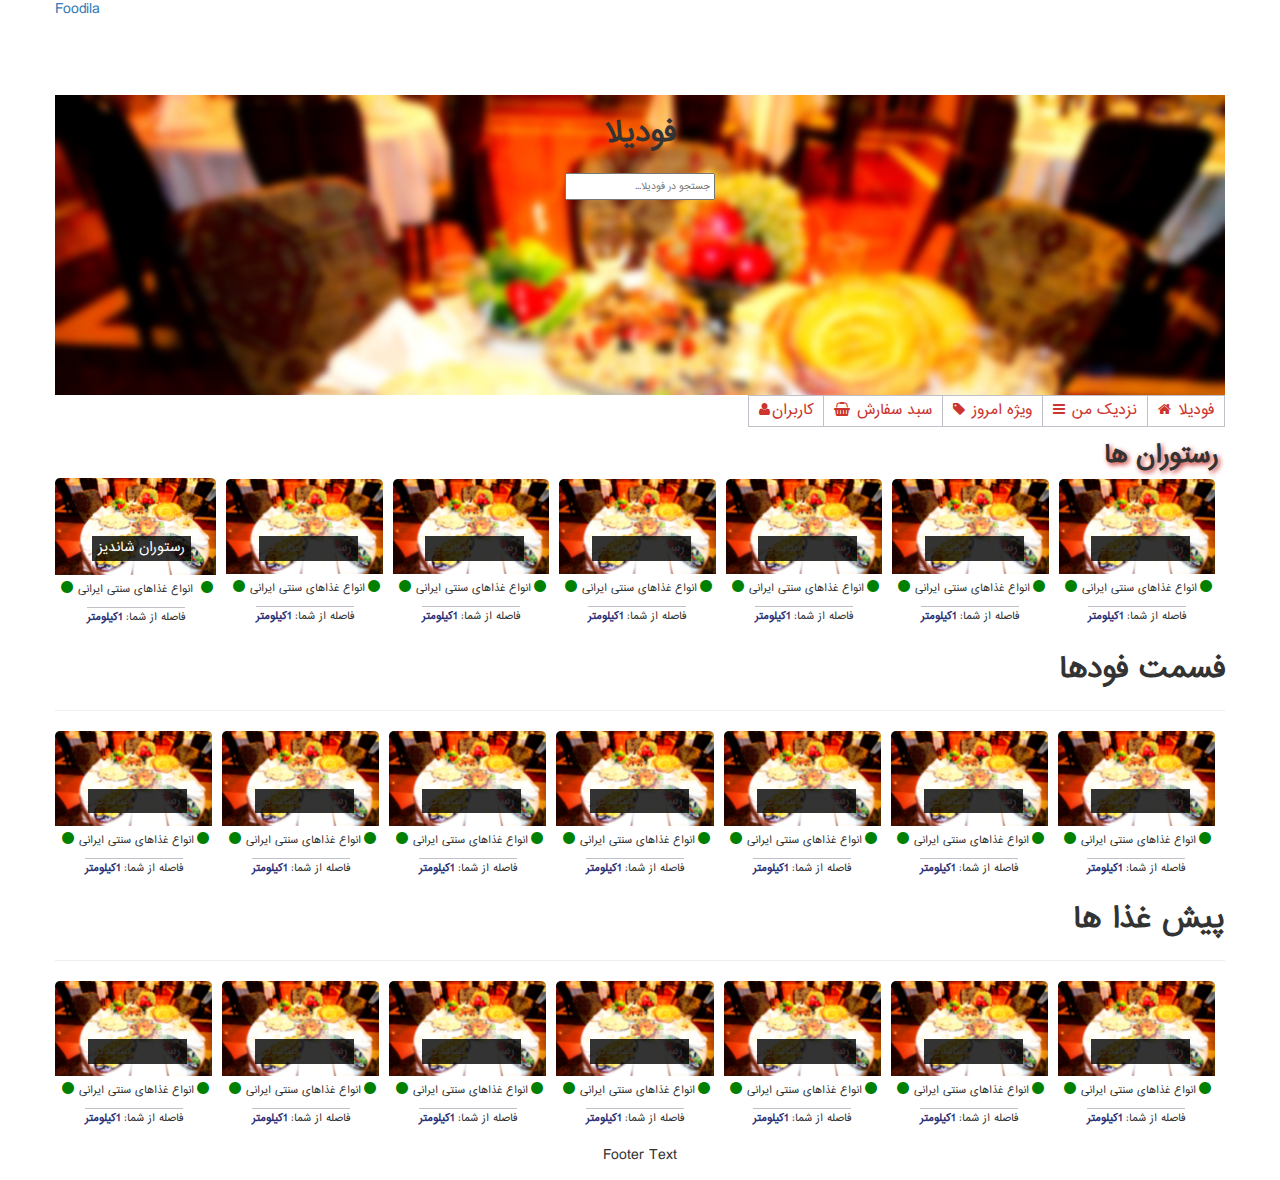
<file: index.html>
<!DOCTYPE html>
<html>
<head>
    <meta charset="UTF-8">
    <meta http-equiv="content-type" content="text/html" charset="utf-8">
    <meta name="viewport" content="width=device-width, initial-scale=1">
    <meta name="description" content="">
    <meta name="author" content="">
    <link rel="icon" href="assets/img/favicon.ico">
    <link rel="stylesheet" media="all" href="fonts/fontAwesome/font-awesome.min.css">
    <link rel="stylesheet" media="all" href="fonts/iranianSans/iranianSans.css">
    <link rel="stylesheet" media="all" href="css/custom.css">
    <link rel="stylesheet" media="all" href="css/addons.css">
    <link rel="stylesheet" media="all" href="css/brand-colors.latest.min.css">
    <script src="js/jquery.js"></script>
    <script src="js/custom.js"></script>
    <title>Foodila</title>
</head>
<body>
<div class="container">
    <div class="row foodilaLogo">
        <div class="navbar-brand">
            <a class="navbar-brand" href="#">Foodila</a>
        </div>
    </div>
    <div class="row">
        <div class="jumbotron">
            <div class="container text-center ">
                <h1>فودیلا</h1>

                <p><input class="input-sm" placeholder="جستجو در فودیلا..." type="text"></p>
            </div>
        </div>
    </div>
    <div class="row">
        <nav class="navbar navbar-default">
            <div class="nav navbar-nav">
                <ul>
                    <li class="active"><a href="#"><span class="fa fa-home"></span> فودیلا</a></li>
                    <li class="active"><a href="#"><span class="fa fa-navicon"></span> نزدیک من</a></li>
                    <li class="active"><a href="#"><span class="fa fa-tag"></span> ویژه امروز</a></li>
                    <li class="active"><a href="#"><span class="fa fa-shopping-basket"></span> سبد سفارش</a></li>
                    <li class="active"><a href="#"><span class="fa fa-user"></span>کاربران</a></li>
                </ul>
            </div>
        </nav>
    </div>
    <div class="row" id="restorans-row">
        <h1 class="text-right">رستوران ها</h1>
        <div class="restorans">
            <div class="restoran-item">
                <a href="#">
                    <div class="restoran-item-img">
                        <img src="img/bg1.jpg" alt="Fjords" width="300" height="200">
                        <span class="restoran-item-title">رستوران شاندیز</span>
                        <div class="restoran-item-intro">
                            <span class="fa fa-circle"></span>
                            <li>انواع غذاهای سنتی ایرانی</li>
                            <span class="fa fa-circle"></span>
                            <br>
                            <li>فاصله از شما: <span class="distance">1کیلومتر</span></li>
                        </div>
                    </div>
                </a>
            </div>
            <div class="restoran-item-space"></div>
            <div class="restoran-item">
                <div class="restoran-item-img">
                    <img src="img/bg1.jpg" alt="Fjords" width="300" height="200">
                    <a class="restoran-item-title">رستوران شاندیز</a>

                    <div class="restoran-item-intro">
                        <span class="fa fa-circle"></span>
                        <li>انواع غذاهای سنتی ایرانی</li><span
                            class="fa fa-circle"></span>
                        <br>
                        <li>فاصله از شما: <span class="distance">1کیلومتر</span></li>
                    </div>
                </div>
            </div>
            <div class="restoran-item-space"></div>
            <div class="restoran-item">
                <div class="restoran-item-img">
                    <img src="img/bg1.jpg" alt="Fjords" width="300" height="200">
                    <a class="restoran-item-title">رستوران شاندیز</a>

                    <div class="restoran-item-intro">
                        <span class="fa fa-circle"></span>
                        <li>انواع غذاهای سنتی ایرانی</li><span
                            class="fa fa-circle"></span>
                        <br>
                        <li>فاصله از شما: <span class="distance">1کیلومتر</span></li>
                    </div>
                </div>
            </div>
            <div class="restoran-item-space"></div>
            <div class="restoran-item">
                <div class="restoran-item-img">
                    <img src="img/bg1.jpg" alt="Fjords" width="300" height="200">
                    <a class="restoran-item-title">رستوران شاندیز</a>

                    <div class="restoran-item-intro">
                        <span class="fa fa-circle"></span>
                        <li>انواع غذاهای سنتی ایرانی</li><span
                            class="fa fa-circle"></span>
                        <br>
                        <li>فاصله از شما: <span class="distance">1کیلومتر</span></li>
                    </div>
                </div>
            </div>
            <div class="restoran-item-space"></div>
            <div class="restoran-item">
                <div class="restoran-item-img">
                    <img src="img/bg1.jpg" alt="Fjords" width="300" height="200">
                    <a class="restoran-item-title">رستوران شاندیز</a>

                    <div class="restoran-item-intro">
                        <span class="fa fa-circle"></span>
                        <li>انواع غذاهای سنتی ایرانی</li><span
                            class="fa fa-circle"></span>
                        <br>
                        <li>فاصله از شما: <span class="distance">1کیلومتر</span></li>
                    </div>
                </div>
            </div>
            <div class="restoran-item-space"></div>
            <div class="restoran-item">
                <div class="restoran-item-img">
                    <img src="img/bg1.jpg" alt="Fjords" width="300" height="200">
                    <a class="restoran-item-title">رستوران شاندیز</a>

                    <div class="restoran-item-intro">
                        <span class="fa fa-circle"></span>
                        <li>انواع غذاهای سنتی ایرانی</li><span
                            class="fa fa-circle"></span>
                        <br>
                        <li>فاصله از شما: <span class="distance">1کیلومتر</span></li>
                    </div>
                </div>
            </div>
            <div class="restoran-item-space"></div>
            <div class="restoran-item">
                <div class="restoran-item-img">
                    <img src="img/bg1.jpg" alt="Fjords" width="300" height="200">
                    <a class="restoran-item-title">رستوران شاندیز</a>

                    <div class="restoran-item-intro">
                        <span class="fa fa-circle"></span>
                        <li>انواع غذاهای سنتی ایرانی</li><span
                            class="fa fa-circle"></span>
                        <br>
                        <li>فاصله از شما: <span class="distance">1کیلومتر</span></li>
                    </div>
                </div>
            </div>
            <div class="restoran-item-space"></div>

        </div>

    </div>
    <div class="row" id="fastFoods-row">
        <h1 class="text-right">فسمت فودها</h1>
        <hr>
        <div class="restorans">
            <div class="restoran-item">
                <div class="restoran-item-img">
                    <img src="img/bg1.jpg" alt="Fjords" width="300" height="200">
                    <a class="restoran-item-title">رستوران شاندیز</a>

                    <div class="restoran-item-intro">
                        <span class="fa fa-circle"></span>
                        <li>انواع غذاهای سنتی ایرانی</li><span
                            class="fa fa-circle"></span>
                        <br>
                        <li>فاصله از شما: <span class="distance">1کیلومتر</span></li>
                    </div>
                </div>
            </div>
            <div class="restoran-item-space"></div>
            <div class="restoran-item">
                <div class="restoran-item-img">
                    <img src="img/bg1.jpg" alt="Fjords" width="300" height="200">
                    <a class="restoran-item-title">رستوران شاندیز</a>

                    <div class="restoran-item-intro">
                        <span class="fa fa-circle"></span>
                        <li>انواع غذاهای سنتی ایرانی</li><span
                            class="fa fa-circle"></span>
                        <br>
                        <li>فاصله از شما: <span class="distance">1کیلومتر</span></li>
                    </div>
                </div>
            </div>
            <div class="restoran-item-space"></div>
            <div class="restoran-item">
                <div class="restoran-item-img">
                    <img src="img/bg1.jpg" alt="Fjords" width="300" height="200">
                    <a class="restoran-item-title">رستوران شاندیز</a>

                    <div class="restoran-item-intro">
                        <span class="fa fa-circle"></span>
                        <li>انواع غذاهای سنتی ایرانی</li><span
                            class="fa fa-circle"></span>
                        <br>
                        <li>فاصله از شما: <span class="distance">1کیلومتر</span></li>
                    </div>
                </div>
            </div>
            <div class="restoran-item-space"></div>
            <div class="restoran-item">
                <div class="restoran-item-img">
                    <img src="img/bg1.jpg" alt="Fjords" width="300" height="200">
                    <a class="restoran-item-title">رستوران شاندیز</a>

                    <div class="restoran-item-intro">
                        <span class="fa fa-circle"></span>
                        <li>انواع غذاهای سنتی ایرانی</li><span
                            class="fa fa-circle"></span>
                        <br>
                        <li>فاصله از شما: <span class="distance">1کیلومتر</span></li>
                    </div>
                </div>
            </div>
            <div class="restoran-item-space"></div>
            <div class="restoran-item">
                <div class="restoran-item-img">
                    <img src="img/bg1.jpg" alt="Fjords" width="300" height="200">
                    <a class="restoran-item-title">رستوران شاندیز</a>

                    <div class="restoran-item-intro">
                        <span class="fa fa-circle"></span>
                        <li>انواع غذاهای سنتی ایرانی</li><span
                            class="fa fa-circle"></span>
                        <br>
                        <li>فاصله از شما: <span class="distance">1کیلومتر</span></li>
                    </div>
                </div>
            </div>
            <div class="restoran-item-space"></div>
            <div class="restoran-item">
                <div class="restoran-item-img">
                    <img src="img/bg1.jpg" alt="Fjords" width="300" height="200">
                    <a class="restoran-item-title">رستوران شاندیز</a>

                    <div class="restoran-item-intro">
                        <span class="fa fa-circle"></span>
                        <li>انواع غذاهای سنتی ایرانی</li><span
                            class="fa fa-circle"></span>
                        <br>
                        <li>فاصله از شما: <span class="distance">1کیلومتر</span></li>
                    </div>
                </div>
            </div>
            <div class="restoran-item-space"></div>
            <div class="restoran-item">
                <div class="restoran-item-img">
                    <img src="img/bg1.jpg" alt="Fjords" width="300" height="200">
                    <a class="restoran-item-title">رستوران شاندیز</a>

                    <div class="restoran-item-intro">
                        <span class="fa fa-circle"></span>
                        <li>انواع غذاهای سنتی ایرانی</li><span
                            class="fa fa-circle"></span>
                        <br>
                        <li>فاصله از شما: <span class="distance">1کیلومتر</span></li>
                    </div>
                </div>
            </div>
            <div class="restoran-item-space"></div>

        </div>

    </div>
    <div class="row" id="Dessert-row">
        <h1 class="text-right">پیش غذا ها</h1>
        <hr>
        <div class="restorans">
            <div class="restoran-item">
                <div class="restoran-item-img">
                    <img src="img/bg1.jpg" alt="Fjords" width="300" height="200">
                    <a class="restoran-item-title">رستوران شاندیز</a>

                    <div class="restoran-item-intro">
                        <span class="fa fa-circle"></span>
                        <li>انواع غذاهای سنتی ایرانی</li><span
                            class="fa fa-circle"></span>
                        <br>
                        <li>فاصله از شما: <span class="distance">1کیلومتر</span></li>
                    </div>
                </div>
            </div>
            <div class="restoran-item-space"></div>
            <div class="restoran-item">
                <div class="restoran-item-img">
                    <img src="img/bg1.jpg" alt="Fjords" width="300" height="200">
                    <a class="restoran-item-title">رستوران شاندیز</a>

                    <div class="restoran-item-intro">
                        <span class="fa fa-circle"></span>
                        <li>انواع غذاهای سنتی ایرانی</li><span
                            class="fa fa-circle"></span>
                        <br>
                        <li>فاصله از شما: <span class="distance">1کیلومتر</span></li>
                    </div>
                </div>
            </div>
            <div class="restoran-item-space"></div>
            <div class="restoran-item">
                <div class="restoran-item-img">
                    <img src="img/bg1.jpg" alt="Fjords" width="300" height="200">
                    <a class="restoran-item-title">رستوران شاندیز</a>

                    <div class="restoran-item-intro">
                        <span class="fa fa-circle"></span>
                        <li>انواع غذاهای سنتی ایرانی</li><span
                            class="fa fa-circle"></span>
                        <br>
                        <li>فاصله از شما: <span class="distance">1کیلومتر</span></li>
                    </div>
                </div>
            </div>
            <div class="restoran-item-space"></div>
            <div class="restoran-item">
                <div class="restoran-item-img">
                    <img src="img/bg1.jpg" alt="Fjords" width="300" height="200">
                    <a class="restoran-item-title">رستوران شاندیز</a>

                    <div class="restoran-item-intro">
                        <span class="fa fa-circle"></span>
                        <li>انواع غذاهای سنتی ایرانی</li><span
                            class="fa fa-circle"></span>
                        <br>
                        <li>فاصله از شما: <span class="distance">1کیلومتر</span></li>
                    </div>
                </div>
            </div>
            <div class="restoran-item-space"></div>
            <div class="restoran-item">
                <div class="restoran-item-img">
                    <img src="img/bg1.jpg" alt="Fjords" width="300" height="200">
                    <a class="restoran-item-title">رستوران شاندیز</a>

                    <div class="restoran-item-intro">
                        <span class="fa fa-circle"></span>
                        <li>انواع غذاهای سنتی ایرانی</li><span
                            class="fa fa-circle"></span>
                        <br>
                        <li>فاصله از شما: <span class="distance">1کیلومتر</span></li>
                    </div>
                </div>
            </div>
            <div class="restoran-item-space"></div>
            <div class="restoran-item">
                <div class="restoran-item-img">
                    <img src="img/bg1.jpg" alt="Fjords" width="300" height="200">
                    <a class="restoran-item-title">رستوران شاندیز</a>

                    <div class="restoran-item-intro">
                        <span class="fa fa-circle"></span>
                        <li>انواع غذاهای سنتی ایرانی</li><span
                            class="fa fa-circle"></span>
                        <br>
                        <li>فاصله از شما: <span class="distance">1کیلومتر</span></li>
                    </div>
                </div>
            </div>
            <div class="restoran-item-space"></div>
            <div class="restoran-item">
                <div class="restoran-item-img">
                    <img src="img/bg1.jpg" alt="Fjords" width="300" height="200">
                    <a class="restoran-item-title">رستوران شاندیز</a>

                    <div class="restoran-item-intro">
                        <span class="fa fa-circle"></span>
                        <li>انواع غذاهای سنتی ایرانی</li><span
                            class="fa fa-circle"></span>
                        <br>
                        <li>فاصله از شما: <span class="distance">1کیلومتر</span></li>
                    </div>
                </div>
            </div>
            <div class="restoran-item-space"></div>

        </div>
        <footer class="container-fluid text-center">
            <p>Footer Text</p>
        </footer>
    </div>
</div>
</body>
</html>
</file>
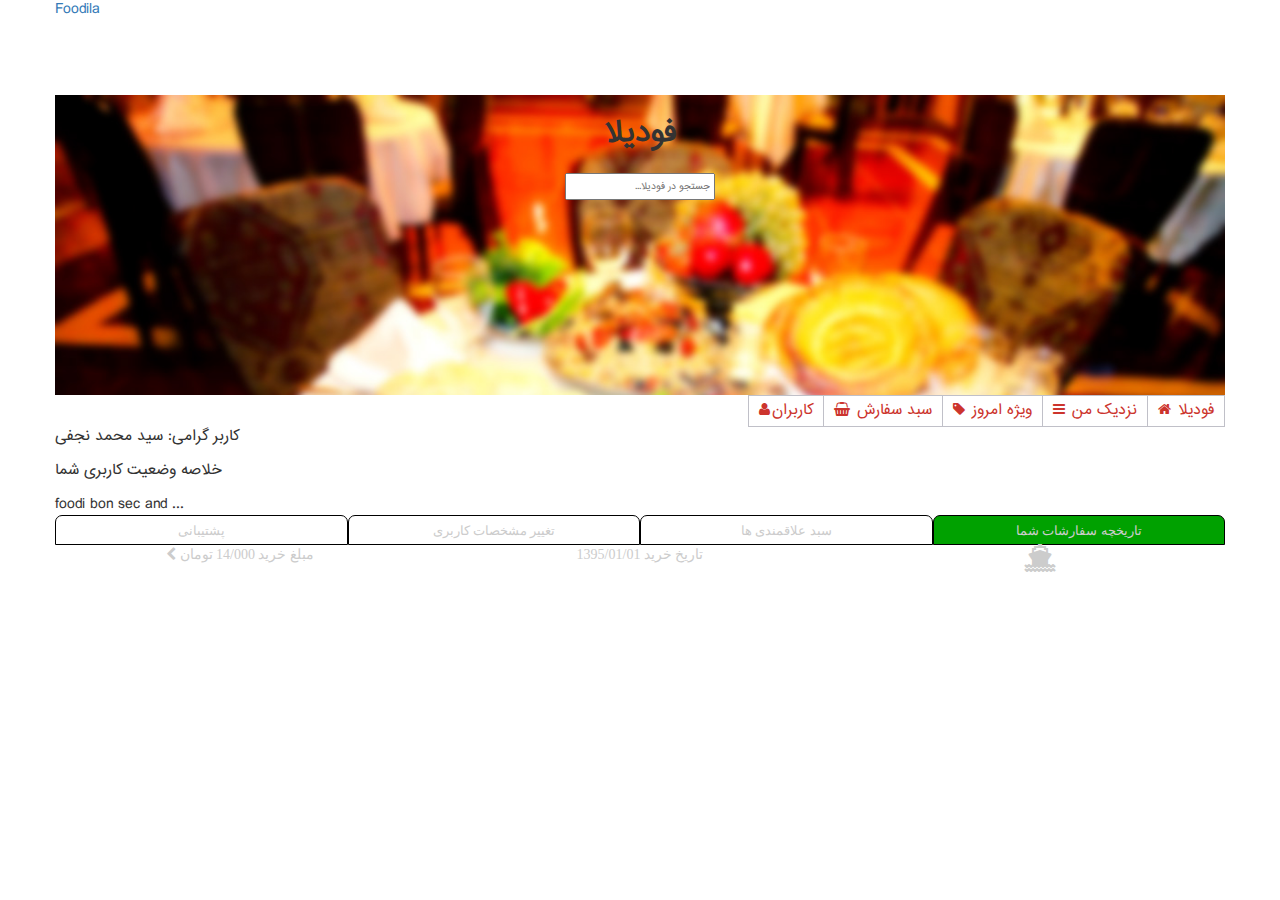
<file: logged-in-page.html>
<!DOCTYPE html>
<html>
<head>
    <meta charset="UTF-8">
    <meta http-equiv="content-type" content="text/html" charset="utf-8">
    <meta name="viewport" content="width=device-width, initial-scale=1">
    <meta name="description" content="">
    <meta name="author" content="">
    <link rel="icon" href="assets/img/favicon.ico">
    <link rel="stylesheet" media="all" href="fonts/fontAwesome/font-awesome.min.css">
    <link rel="stylesheet" media="all" href="fonts/iranianSans/iranianSans.css">
    <link rel="stylesheet" media="all" href="css/custom.css">
    <link rel="stylesheet" media="all" href="css/addons.css">
    <link rel="stylesheet" media="all" href="css/brand-colors.latest.min.css">
    <script src="js/jquery.js"></script>
    <script src="js/custom.js"></script>
    <title>Foodila</title>
</head>
<body>
<div class="container">
    <div class="row foodilaLogo">
        <div class="navbar-brand">
            <a class="navbar-brand" href="#">Foodila</a>
        </div>
    </div>
    <div class="row">
        <div class="jumbotron">
            <div class="container text-center ">
                <h1>فودیلا</h1>

                <p><input class="input-sm" placeholder="جستجو در فودیلا..." type="text"></p>
            </div>
        </div>
    </div>
    <div class="row">
        <nav class="navbar navbar-default">
            <div class="nav navbar-nav">
                <ul>
                    <li class="active"><a href="#"><span class="fa fa-home"></span> فودیلا</a></li>
                    <li class="active"><a href="#"><span class="fa fa-navicon"></span> نزدیک من</a></li>
                    <li class="active"><a href="#"><span class="fa fa-tag"></span> ویژه امروز</a></li>
                    <li class="active"><a href="#"><span class="fa fa-shopping-basket"></span> سبد سفارش</a></li>
                    <li class="active"><a href="#"><span class="fa fa-user"></span>کاربران</a></li>
                </ul>
            </div>
        </nav>
    </div>
<div class="row" id="logged-in">
    <div>
        <span>
            کاربر گرامی:
        </span>
        <span>
            سید محمد نجفی
        </span>
    </div>
    <div>
        <p>خلاصه وضعیت کاربری شما</p>
    </div>
    <div>
        foodi bon sec and ...
    </div>
    <div id="logged-in-tab">
        <nav>
            <a href="javascript:void(0);" data-tab="one" class="active"><span>تاریخچه سفارشات شما</span></a>
            <a href="javascript:void(0);" data-tab="two"><span>سبد علاقمندی ها</span></a>
            <a href="javascript:void(0);" data-tab="three"><span>تغییر مشخصات کاربری</span></a>
            <a href="javascript:void(0);" data-tab="four"><span>پشتیبانی</span></a>
            <div class="clear"></div>
        </nav>

        <div class="tabContainer">
            <div id="one" class="Tabcondent active">
                <!--tarikhche sefareshat shoma-->
                <div class="row">
                    <div class="col-xs-4">
                        <span class="fa fa-chevron-left"></span>
                        <span>مبلغ خرید</span>
                        <span>14/000</span>
                        <span>تومان</span>

                    </div>
                    <div class="col-xs-4">
                        <span>تاریخ خرید</span>
                        <span>1395/01/01</span>
                    </div>
                    <div class="col-xs-4"><span class="fa fa-2x fa-ship"></span></div>
                </div>
            </div>
            <div id="two" class="Tabcondent">
                <!--sabad alaghemandiha-->
                <div class="row">
                    <div class="col-xs-3"><span class="fa fa-close"></span></div>
                    <div class="col-xs-3"><span>رستوران شاندیز</span></div>
                    <div class="col-xs-3"><span>ماهیچه مخصوص</span></div>
                    <div class="col-xs-3"><img src="img/img4.gif" width="90px" height="90px"></div>
                </div>
            </div>
            <div id="three" class="Tabcondent">
                <div>
                    <div>
                        <span>نام و نام خانوادگی:</span>
                        <span>سید محمد نجفی</span>
                    </div>
                <div>
                        <span>شماره تلفن همراه</span>
                        <span>091925865744</span>
                    </div>
                <div>
                        <span>شماره تلفن ثابت</span>
                        <span>0253475845</span>
                    </div>
                <div>
                        <span>آدرس 1:</span>
                        <span>قم - بلوار نیایش - پلاک4 - واحد 3</span>
                </div>
                    <div>
                        <button>تغییر کلمه عبور</button>
                    </div>
                    <div>
                        <button>اضافه نمودن آدرس جدید</button>
                    </div>
                </div>
            </div>
            <div id="four" class="Tabcondent">Tab Four</div>
        </div>
    </div>
</div>
</div>
<script>
    $(function(){
        $('#logged-in-tab nav a').click(function(){
            var tabId = $(this).attr('data-tab');

            $('#logged-in-tab nav a').removeClass('active');
            $('.Tabcondent').removeClass('active');

            $(this).addClass('active');
            $('#'+tabId).addClass('active');
        });

    });
</script>
</body>
</html>
</file>
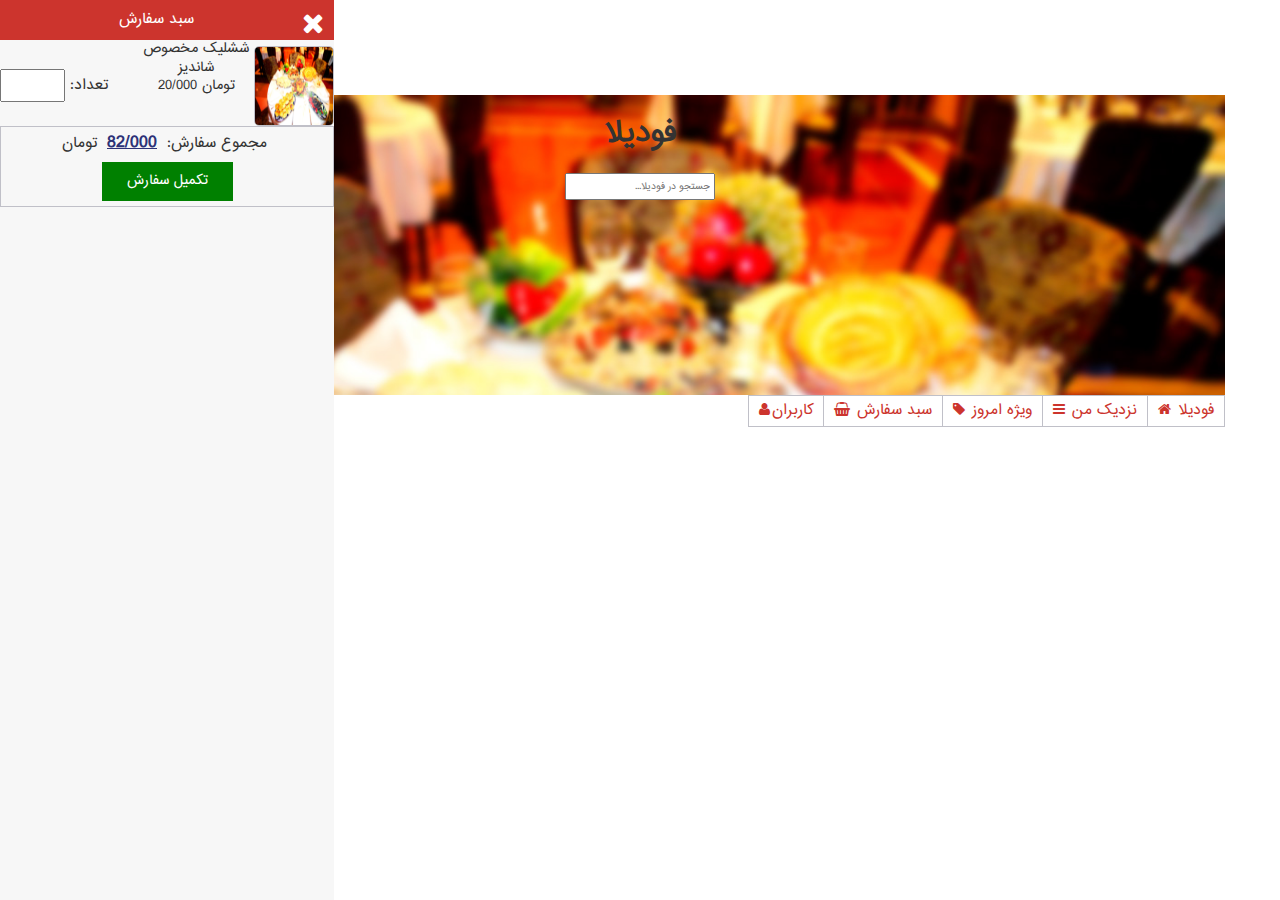
<file: order-food.html>
<!DOCTYPE html>
<html>
<head>
    <meta charset="UTF-8">
    <meta http-equiv="content-type" content="text/html" charset="utf-8">
    <meta name="viewport" content="width=device-width, initial-scale=1">
    <meta name="description" content="">
    <meta name="author" content="">
    <link rel="icon" href="assets/img/favicon.ico">
    <link rel="stylesheet" media="all" href="fonts/fontAwesome/font-awesome.min.css">
    <link rel="stylesheet" media="all" href="fonts/iranianSans/iranianSans.css">
    <link rel="stylesheet" media="all" href="css/custom.css">
    <link rel="stylesheet" media="all" href="css/addons.css">
    <link rel="stylesheet" media="all" href="css/brand-colors.latest.min.css">
    <script src="js/jquery.js"></script>
    <script src="js/custom.js"></script>
    <title>Foodila</title>
    <style type="text/css">
    </style>
</head>
<body>
<div class="container">
    <div class="row foodilaLogo">
        <div class="navbar-brand">
            <a class="navbar-brand" href="#">Foodila</a>
        </div>
    </div>
    <div class="row">
        <div class="jumbotron">
            <div class="container text-center ">
                <h1>فودیلا</h1>

                <p><input class="input-sm" placeholder="جستجو در فودیلا..." type="text"></p>
            </div>
        </div>
    </div>
    <div class="row">
        <nav class="navbar navbar-default">
            <div class="nav navbar-nav">
                <ul>
                    <li class="active"><a href="#"><span class="fa fa-home"></span> فودیلا</a></li>
                    <li class="active"><a href="#"><span class="fa fa-navicon"></span> نزدیک من</a></li>
                    <li class="active"><a href="#"><span class="fa fa-tag"></span> ویژه امروز</a></li>
                    <li id="order-food-link" class="active"><a href="#"><span class="fa fa-shopping-basket"></span> سبد
                        سفارش</a></li>
                    <li class="active"><a href="#"><span class="fa fa-user"></span>کاربران</a></li>
                </ul>
            </div>
        </nav>
    </div>
    <div class="row" id="order-food-row">
        <div class="col-xs-12 col-sm-10 col-md-8 col-lg-6">
            <div id="order-food">
                <div id="order-food-title"><span class="fa fa-close fa-2x "></span><span> سبد سفارش</span></div>
                <div class="food-order-items">
                    <div class="food-order-items-repeat">
                        <div class="food-order-items-number">
                            <span>تعداد:</span>
                            <input type="number" max="99" min="1" maxlength="3" size="3">
                        </div>
                        <div class="food-order-items-intro">
                            <div>ششلیک مخصوص</div>
                            <div>شاندیز</div>
                            <div>
                                <span>20/000</span>
                                <span>تومان</span>
                            </div>
                        </div>
                        <div class="food-order-items-img"><img src="img/bg1.jpg"></div>
                    </div>
                </div>
                <div class="food-order-sum">
                    <div class="text-center">
                        <div>
                            <span>مجموع سفارش:</span>
                            <span>82/000</span>
                            <span>تومان</span>
                        </div>
                        <button>تکمیل سفارش</button>
                    </div>
                </div>
            </div>

        </div>
    </div>
</div>
<script>
    $(document).ready(function () {

        $("#order-food-link").click(function () {
            $("#order-food").css('visibility', 'hidden');
        });
    });
</script>
</body>
</html>
</file>
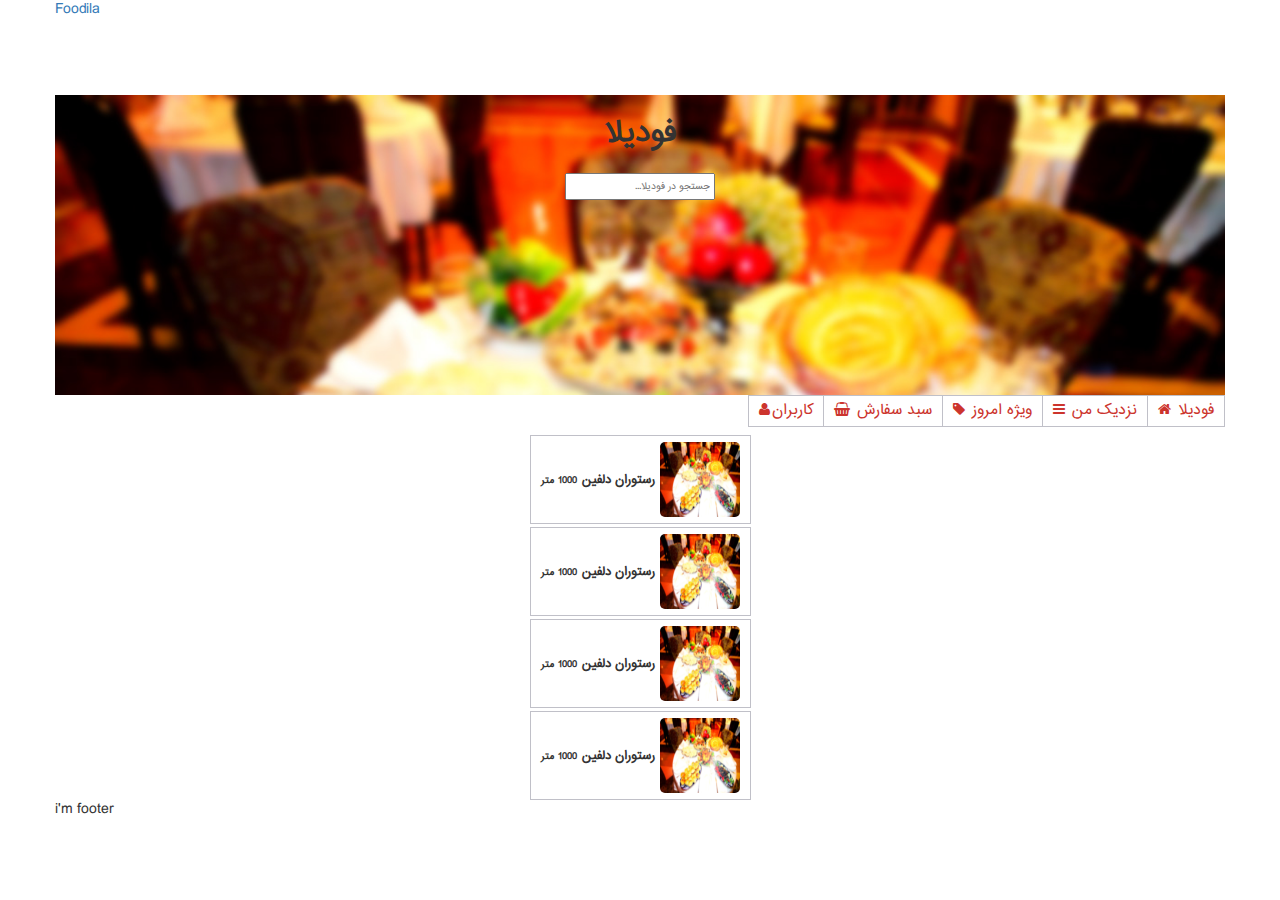
<file: restoran-detail-v2.html>
<!DOCTYPE html>
<html>
<head>
    <meta charset="UTF-8">
    <meta http-equiv="content-type" content="text/html" charset="utf-8">
    <meta name="viewport" content="width=device-width, initial-scale=1">
    <meta name="description" content="">
    <meta name="author" content="">
    <link rel="icon" href="assets/img/favicon.ico">
    <link rel="stylesheet" media="all" href="fonts/fontAwesome/font-awesome.min.css">
    <link rel="stylesheet" media="all" href="fonts/iranianSans/iranianSans.css">
    <link rel="stylesheet" media="all" href="css/custom.css">
    <link rel="stylesheet" media="all" href="css/brand-colors.latest.min.css">
    <link rel="stylesheet" media="all" href="css/addons.css">
    <script src="js/jquery.js"></script>
    <script src="js/custom.js"></script>
    <title>Foodila</title>
</head>
<body>
<div class="container">
    <div class="row foodilaLogo">
        <div class="navbar-brand">
            <a class="navbar-brand" href="#">Foodila</a>
        </div>
    </div>
    <div class="row">
        <div class="jumbotron">
            <div class="container text-center ">
                <h1>فودیلا</h1>

                <p><input class="input-sm" placeholder="جستجو در فودیلا..." type="text"></p>
            </div>
        </div>
    </div>
    <div class="row">
        <nav class="navbar navbar-default text-center">
            <div class="nav navbar-nav ">
                <ul>
                    <li class="active"><a href="#"><span class="fa fa-home"></span> فودیلا</a></li>
                    <li class="active"><a href="#"><span class="fa fa-navicon"></span> نزدیک من</a></li>
                    <li class="active"><a href="#"><span class="fa fa-tag"></span> ویژه امروز</a></li>
                    <li class="active"><a href="#"><span class="fa fa-shopping-basket"></span> سبد سفارش</a></li>
                    <li class="active"><a href="#"><span class="fa fa-user"></span>کاربران</a></li>
                </ul>
            </div>
        </nav>
    </div>
    <div class="row">
        <div id="restorans-row">
            <div class="repeat-restoran row">
                <div class="restoran">
                    <div class="restoran-img">
                        <img src="img/bg1.jpg" alt="foodila" width="80" height="75">
                    </div>
                    <div class="restoran-title"><h5>رستوران دلفین</h5></div>
                    <div class="restoran-size"><h6>1000 متر</h6></div>
                </div>
            </div>
        <div class="repeat-restoran row">
                <div class="restoran">
                    <div class="restoran-img">
                        <img src="img/bg1.jpg" alt="foodila" width="80" height="75">
                    </div>
                    <div class="restoran-title"><h5>رستوران دلفین</h5></div>
                    <div class="restoran-size"><h6>1000 متر</h6></div>
                </div>
            </div>
        <div class="repeat-restoran row">
                <div class="restoran">
                    <div class="restoran-img">
                        <img src="img/bg1.jpg" alt="foodila" width="80" height="75">
                    </div>
                    <div class="restoran-title"><h5>رستوران دلفین</h5></div>
                    <div class="restoran-size"><h6>1000 متر</h6></div>
                </div>
            </div>
        <div class="repeat-restoran row">
                <div class="restoran">
                    <div class="restoran-img">
                        <img src="img/bg1.jpg" alt="foodila" width="80" height="75">
                    </div>
                    <div class="restoran-title"><h5>رستوران دلفین</h5></div>
                    <div class="restoran-size"><h6>1000 متر</h6></div>
                </div>
            </div>
        </div>
    </div>
    <footer class="row">
        i'm footer
    </footer>
</div>
</body>
</html>
</file>
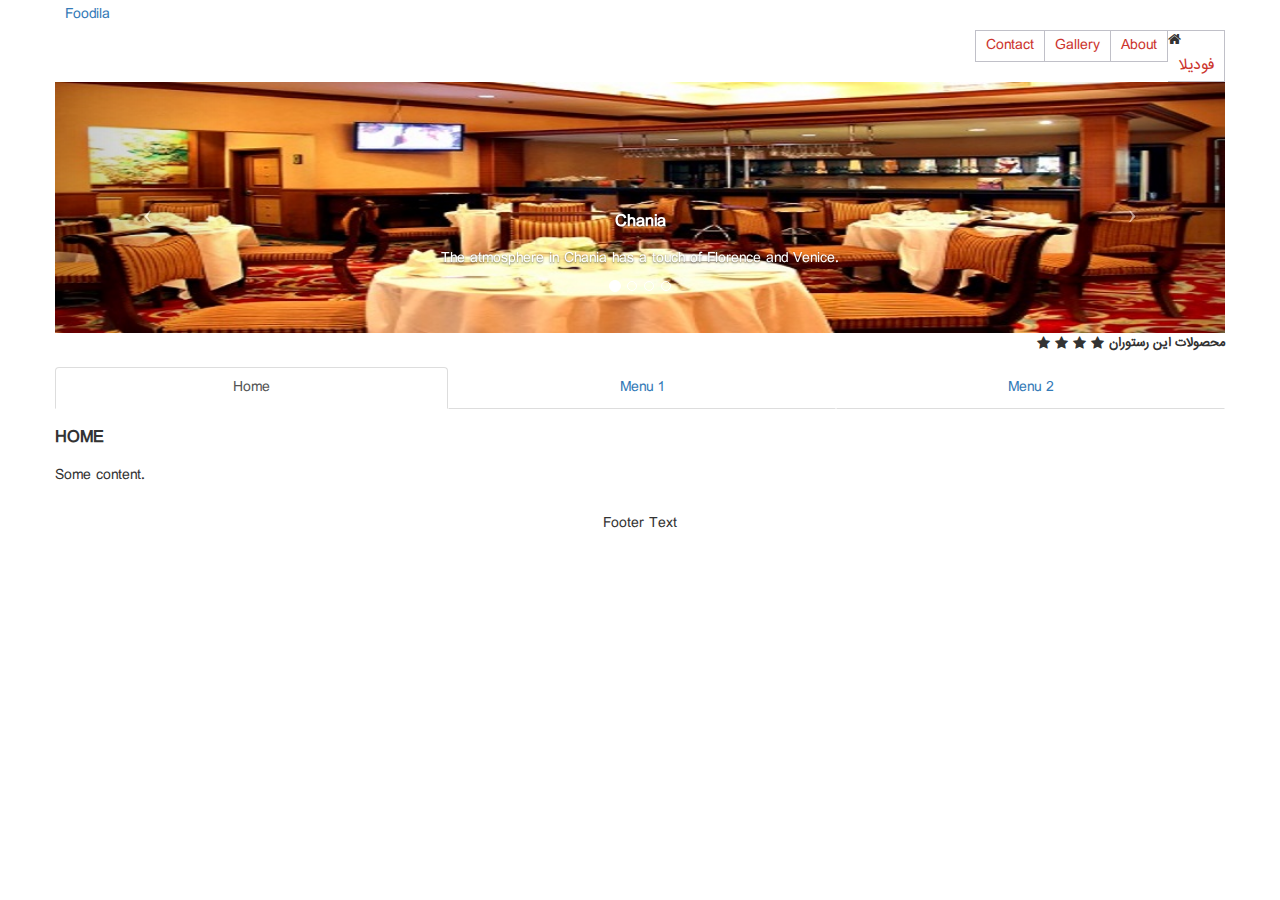
<file: restoran-detail.html>
<!DOCTYPE html>
<html>
<head>
    <meta charset="UTF-8">
    <meta http-equiv="content-type" content="text/html" charset="utf-8">
    <meta name="viewport" content="width=device-width, initial-scale=1">
    <meta name="description" content="">
    <meta name="author" content="">
    <link rel="icon" href="assets/img/favicon.ico">
    <link rel="stylesheet" media="all" href="fonts/fontAwesome/font-awesome.min.css">
    <link rel="stylesheet" media="all" href="fonts/iranianSans/iranianSans.css">
    <link rel="stylesheet" media="all" href="css/custom.css">
    <link rel="stylesheet" media="all" href="css/addons.css">

    <script src="js/jquery.js"></script>
    <script src="https://s3-us-west-2.amazonaws.com/s.cdpn.io/139719/jquery.slides.min.js"></script>
    <script src="js/custom.js"></script>

    <title>Foodila|restoran Detail</title>
    <style type="text/css">
        .rating-restoran {
            float: right;
        }

        .rating-restoran .rating {

        }

        .rating-restoran .rating h5 {
            direction: rtl;
            display: inline;

        }

        .rating-restoran .rating li {
            vertical-align: middle;

        }

    </style>
</head>
<body>
<div class="container">
    <div class="row">
        <nav class="navbar navbar-default">
            <div class="navbar-brand">
                <a class="navbar-brand" href="#">Foodila</a>
            </div>
            <div class="nav navbar-nav">
                <ul>
                    <li class="active"><span class="fa fa-home"></span><a href="#"> فودیلا</a></li>
                    <li><a href="#">About</a></li>
                    <li><a href="#">Gallery</a></li>
                    <li><a href="#">Contact</a></li>
                </ul>
            </div>
        </nav>
    </div>
    <div class="row">
        <!--slide show-->
        <div id="myCarousel" class="carousel slide" data-ride="carousel">
            <!-- Indicators -->
            <ol class="carousel-indicators">
                <li data-target="#myCarousel" data-slide-to="0" class="active"></li>
                <li data-target="#myCarousel" data-slide-to="1"></li>
                <li data-target="#myCarousel" data-slide-to="2"></li>
                <li data-target="#myCarousel" data-slide-to="3"></li>
            </ol>

            <!-- Wrapper for slides -->
            <div class="carousel-inner" role="listbox">
                <div class="item active">
                    <img src="img/img2.jpg" alt="Chania">
                    <div class="carousel-caption">
                        <h3>Chania</h3>
                        <p>The atmosphere in Chania has a touch of Florence and Venice.</p>
                    </div>
                </div>

                <div class="item">
                    <img src="img/img1.jpg" alt="Chania">
                    <div class="carousel-caption">
                        <h3>Chania</h3>
                        <p>The atmosphere in Chania has a touch of Florence and Venice.</p>
                    </div>
                </div>

                <div class="item">
                    <img src="img/img2.jpg" alt="Flower">
                    <div class="carousel-caption">
                        <h3>Flowers</h3>
                        <p>Beatiful flowers in Kolymbari, Crete.</p>
                    </div>
                </div>

                <div class="item">
                    <img src="img/img1.jpg" alt="Flower">
                    <div class="carousel-caption">
                        <h3>Flowers</h3>
                        <p>Beatiful flowers in Kolymbari, Crete.</p>
                    </div>
                </div>
            </div>

            <!-- Left and right controls -->
            <a class="left carousel-control" href="#myCarousel" role="button" data-slide="prev">
                <span class="fa fa-chevron-left " aria-hidden="true"></span>
                <span class="sr-only">Previous</span>
            </a>
            <a class="right carousel-control" href="#myCarousel" role="button" data-slide="next">
                <span class="fa fa-chevron-right " aria-hidden="true"></span>
                <span class="sr-only">Next</span>
            </a>
        </div>
        <!-- End SlidesJS Required: Start Slides -->
    </div>
    <div class="row">
        <div class="rating-restoran">
            <div class="rating">
                    <li class="fa fa-star"></li>
                    <li class="fa fa-star"></li>
                    <li class="fa fa-star"></li>
                    <li class="fa fa-star"></li>

                 <h5>محصولات این رستوران</h5>
            </div>
        </div>
    </div>
    <div class="row" id="restoran-navbar">
        <ul class="nav nav-tabs nav-justified">
            <li class="active"><a data-toggle="tab" href="#home">Home</a></li>
            <li><a data-toggle="tab" href="#menu1">Menu 1</a></li>
            <li><a data-toggle="tab" href="#menu2">Menu 2</a></li>
        </ul>

        <div class="tab-content">
            <div id="home" class="tab-pane fade in active">
                <h3>HOME</h3>
                <p>Some content.</p>
            </div>
            <div id="menu1" class="tab-pane fade">
                <h3>Menu 1</h3>
                <p>Some content in menu 1.</p>
            </div>
            <div id="menu2" class="tab-pane fade">
                <h3>Menu 2</h3>
                <p>Some content in menu 2.</p>
            </div>
        </div>
    </div>
        <footer class="row text-center">
            <p>Footer Text</p>
        </footer>
</div>
</body>
</html>
</file>
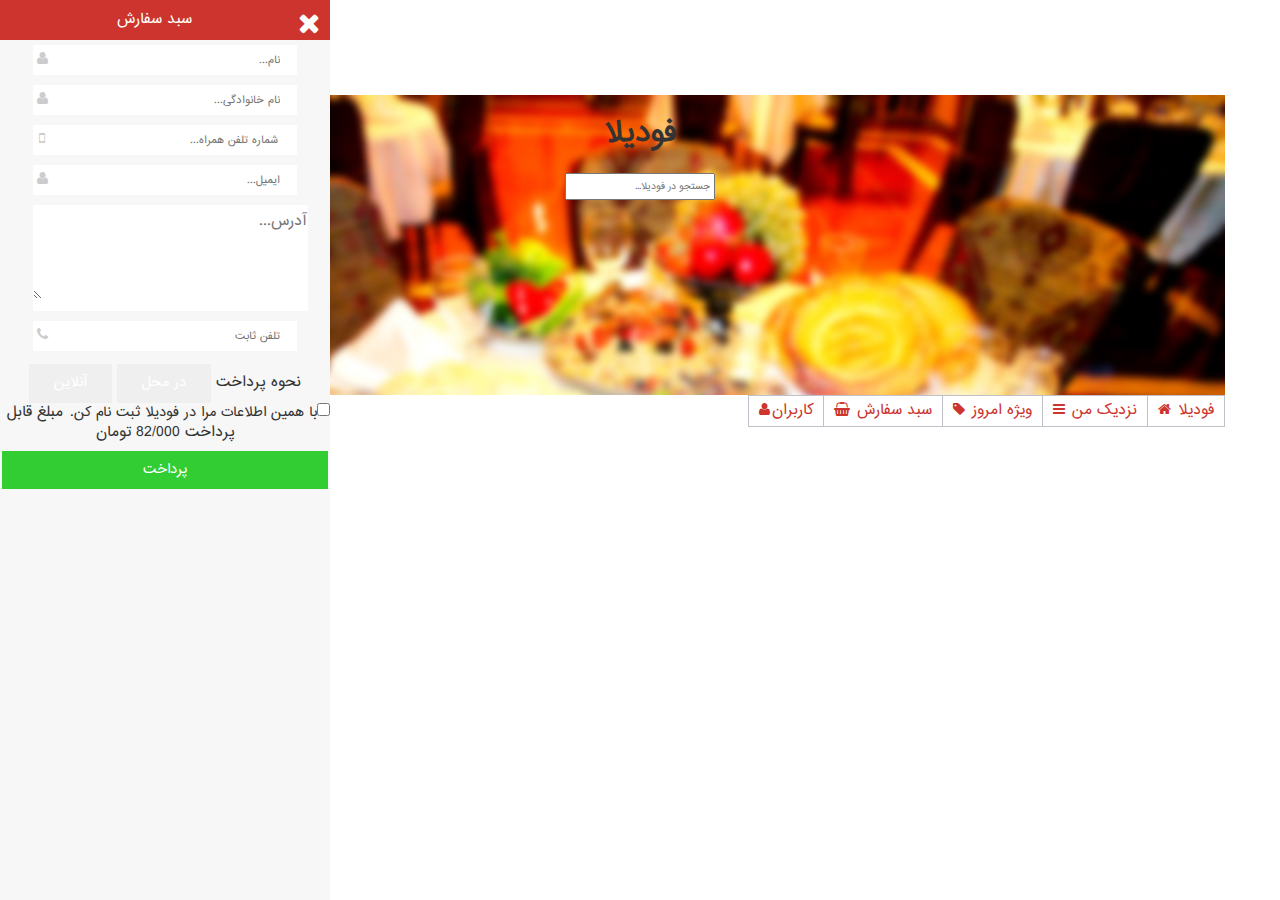
<file: order-food-layouts/order-food-step11.html>
<!DOCTYPE html>
<html>
<head>
    <meta charset="UTF-8">
    <meta http-equiv="content-type" content="text/html" charset="utf-8">
    <meta name="viewport" content="width=device-width, initial-scale=1">
    <meta name="description" content="">
    <meta name="author" content="">
    <link rel="icon" href="../assets/img/favicon.ico">
    <link rel="stylesheet" media="all" href="../fonts/fontAwesome/font-awesome.min.css">
    <link rel="stylesheet" media="all" href="../fonts/iranianSans/iranianSans.css">
    <link rel="stylesheet" media="all" href="../css/custom.css">
    <link rel="stylesheet" media="all" href="../css/addons.css">
    <link rel="stylesheet" media="all" href="../css/brand-colors.latest.min.css">
    <script src="../js/jquery.js"></script>
    <script src="../js/custom.js"></script>
    <title>Foodila</title>
    <style type="text/css">
    </style>
</head>
<body>
<div class="container">
    <div class="row foodilaLogo">
        <div class="navbar-brand">
            <a class="navbar-brand" href="#">Foodila</a>
        </div>
    </div>
    <div class="row">
        <div class="jumbotron">
            <div class="container text-center ">
                <h1>فودیلا</h1>

                <p><input class="input-sm" placeholder="جستجو در فودیلا..." type="text"></p>
            </div>
        </div>
    </div>
    <div class="row">
        <nav class="navbar navbar-default">
            <div class="nav navbar-nav">
                <ul>
                    <li class="active"><a href="#"><span class="fa fa-home"></span> فودیلا</a></li>
                    <li class="active"><a href="#"><span class="fa fa-navicon"></span> نزدیک من</a></li>
                    <li class="active"><a href="#"><span class="fa fa-tag"></span> ویژه امروز</a></li>
                    <li id="order-food-link" class="active"><a href="#"><span class="fa fa-shopping-basket"></span> سبد
                        سفارش</a></li>
                    <li class="active"><a href="#"><span class="fa fa-user"></span>کاربران</a></li>
                </ul>
            </div>
        </nav>
    </div>
    <div class="row" id="order-food-row">
        <div class="col-xs-12 col-sm-10 col-md-8 col-lg-6">
            <div id="order-food">
                <div id="order-food-title"><span class="fa fa-close fa-2x "></span><span> سبد سفارش</span></div>
                <div id="register">
                    <div class="register-form">
                        <div class="username">
                            <p class="user-input">
                                <i class="fa fa-user"></i>
                                <span>
                                    <input placeholder="نام..." aria-invalid="false" aria-required="true" size="40" value="" type="text" >
                                </span>
                            </p>
                        </div>

                        <div class="userFamily">
                            <p class="user-input">
                                <i class="fa fa fa-user"></i>
                                <span>
                                    <input placeholder="نام خانوادگی..." aria-invalid="false" aria-required="true" size="40" value="" type="text" >
                                </span>
                            </p>
                        </div>

                        <div class="userPhone">
                            <p class="user-input">
                                <i class="fa fa-mobile"></i>
                                <span>
                                    <input placeholder="شماره تلفن همراه..." aria-invalid="false" aria-required="true" size="40" value="" type="text" >
                                </span>
                            </p>
                        </div>

                        <div class="userEmail">
                            <p class="user-input">
                                <i class="fa fa-user"></i>
                                <span>
                                    <input placeholder="ایمیل..." aria-invalid="false" aria-required="true" size="40" value="" type="text" >
                                </span>
                            </p>
                        </div>

                        <div class="userAddress">
                            <p class="user-input">
                                <!--<i class="fa fa-home"></i>-->
                                <span>
                                    <textarea  rows="3" cols="28" placeholder="آدرس..."></textarea>
                                </span>
                            </p>
                        </div>

                        <div class="userPhone2">
                            <p class="user-input">
                                <i class="fa fa-phone"></i>
                                <span>
                                    <input placeholder="تلفن ثابت" aria-invalid="false" aria-required="true" size="40" value="" type="text" >
                                </span>
                            </p>
                        </div>
                        <div class="payment-type">

                            <button class="btn">آنلاین</button>
                            <button class="btn">در محل</button>
                            <span>نحوه پرداخت</span>
                        </div>
                        <form class="checkbox">
                            <input type="checkbox"><span>با همین اطلاعات مرا در فودیلا ثبت نام کن.</span>

                        </form>
                        <div>
                            <span>مبلغ قابل پرداخت</span>
                            <span>82/000</span>
                            <span>تومان</span>
                        </div>

                        <div>
                            <button class="btn btn-payment">پرداخت</button>
                        </div>
                    </div>
                </div>
            </div>

        </div>
    </div>
</div>
<script>
    $(document).ready(function () {

        $("#order-food-link").click(function () {
            $("#order-food").css('visibility', 'hidden');
        });
    });
</script>
</body>
</html>
</file>
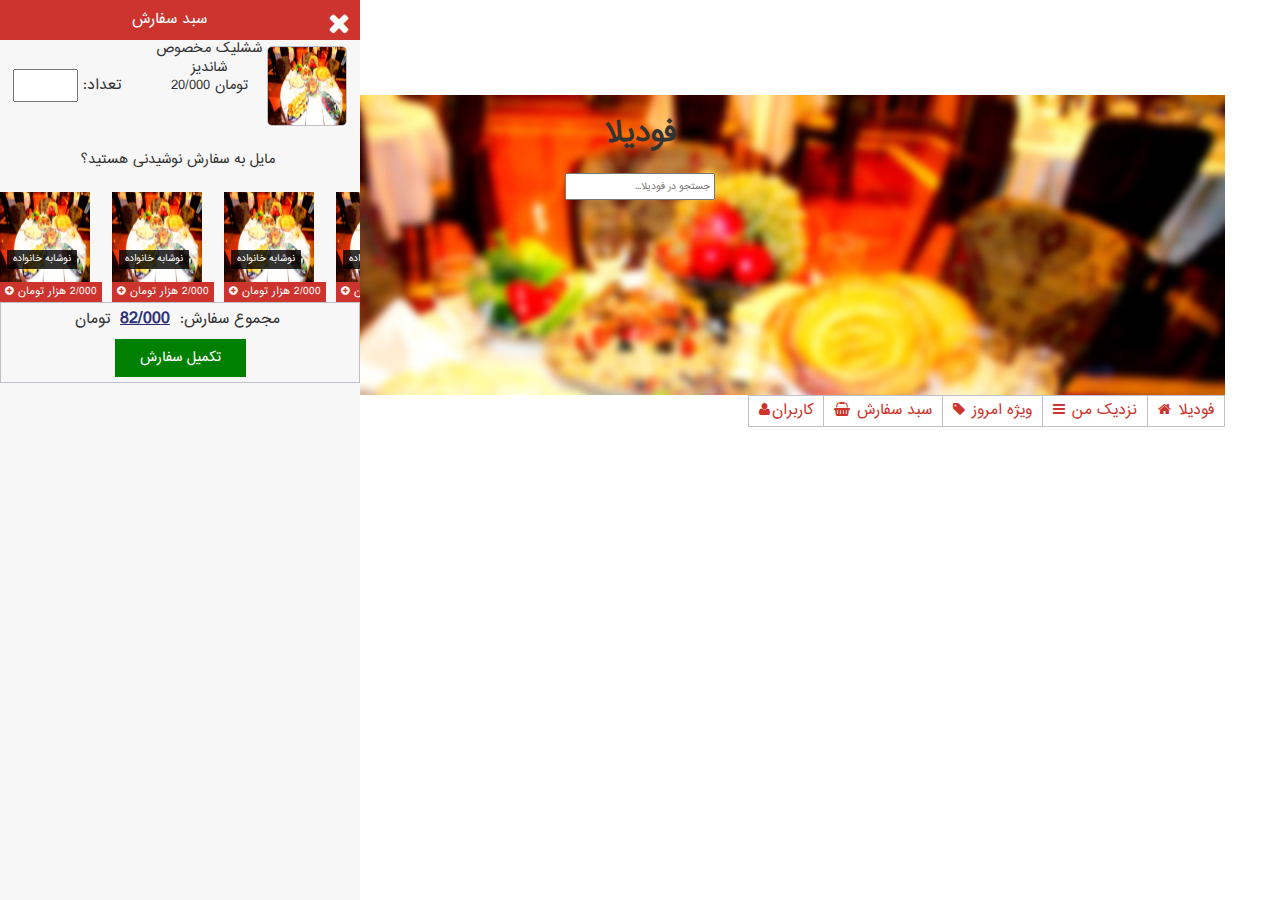
<file: order-food-layouts/order-food-step2.html>
<!DOCTYPE html>
<html>
<head>
    <meta charset="UTF-8">
    <meta http-equiv="content-type" content="text/html" charset="utf-8">
    <meta name="viewport" content="width=device-width, initial-scale=1">
    <meta name="description" content="">
    <meta name="author" content="">
    <link rel="icon" href="../assets/img/favicon.ico">
    <link rel="stylesheet" media="all" href="../fonts/fontAwesome/font-awesome.min.css">
    <link rel="stylesheet" media="all" href="../fonts/iranianSans/iranianSans.css">
    <link rel="stylesheet" media="all" href="../css/custom.css">
    <link rel="stylesheet" media="all" href="../css/addons.css">
    <link rel="stylesheet" media="all" href="../css/brand-colors.latest.min.css">
    <script src="../js/jquery.js"></script>
    <script src="../js/custom.js"></script>
    <title>Foodila</title>
    <style type="text/css">
    </style>
</head>
<body>
<div class="container">
    <div class="row foodilaLogo">
        <div class="navbar-brand">
            <a class="navbar-brand" href="#">Foodila</a>
        </div>
    </div>
    <div class="row">
        <div class="jumbotron">
            <div class="container text-center ">
                <h1>فودیلا</h1>

                <p><input class="input-sm" placeholder="جستجو در فودیلا..." type="text"></p>
            </div>
        </div>
    </div>
    <div class="row">
        <nav class="navbar navbar-default">
            <div class="nav navbar-nav">
                <ul>
                    <li class="active"><a href="#"><span class="fa fa-home"></span> فودیلا</a></li>
                    <li class="active"><a href="#"><span class="fa fa-navicon"></span> نزدیک من</a></li>
                    <li class="active"><a href="#"><span class="fa fa-tag"></span> ویژه امروز</a></li>
                    <li id="order-food-link" class="active"><a href="#"><span class="fa fa-shopping-basket"></span> سبد
                        سفارش</a></li>
                    <li class="active"><a href="#"><span class="fa fa-user"></span>کاربران</a></li>
                </ul>
            </div>
        </nav>
    </div>
    <div class="row" id="order-food-row">
        <div class="col-xs-12 col-sm-10 col-md-8 col-lg-6">
            <div id="order-food">
                <div id="order-food-title"><span class="fa fa-close fa-2x "></span><span> سبد سفارش</span></div>
                <div class="food-order-items">
                    <div class="food-order-items-repeat">
                        <div class="food-order-items-number">
                            <span>تعداد:</span>
                            <input type="number" max="99" min="1" maxlength="3" size="3">
                        </div>
                        <div class="food-order-items-intro">
                            <div>ششلیک مخصوص</div>
                            <div>شاندیز</div>
                            <div>
                                <span>20/000</span>
                                <span>تومان</span>
                            </div>
                        </div>
                        <div class="food-order-items-img"><img src="../img/bg1.jpg"></div>
                    </div>
                </div>
                <div id="suggest">
                    <h6>مایل به سفارش نوشیدنی هستید؟</h6>
                    <div class="suggest-row">
                        <div class="suggest-items">
                            <a href="#">
                                <div class="suggest-item">
                                    <div class="suggest-item-img">
                                    <img src="../img/bg1.jpg">
                                    </div>
                                    <span class="suggest-item-title">نوشابه خانواده</span>
                                    <div class="suggest-item-price">
                                        <span>2/000</span>
                                        <span>هزار تومان</span>
                                        <span class="fa fa-plus-circle"></span>
                                    </div>
                                </div>
                            </a>
                        </div>
                        <div class="restoran-item-space"></div>
                        <div class="suggest-items">
                            <a href="#">
                                <div class="suggest-item">
                                    <div class="suggest-item-img">
                                    <img src="../img/bg1.jpg">
                                    </div>
                                    <span class="suggest-item-title">نوشابه خانواده</span>
                                    <div class="suggest-item-price">
                                        <span>2/000</span>
                                        <span>هزار تومان</span>
                                        <span class="fa fa-plus-circle"></span>
                                    </div>
                                </div>
                            </a>
                        </div>
                        <div class="restoran-item-space"></div>
                        <div class="suggest-items">
                            <a href="#">
                                <div class="suggest-item">
                                    <div class="suggest-item-img">
                                    <img src="../img/bg1.jpg">
                                    </div>
                                    <span class="suggest-item-title">نوشابه خانواده</span>
                                    <div class="suggest-item-price">
                                        <span>2/000</span>
                                        <span>هزار تومان</span>
                                        <span class="fa fa-plus-circle"></span>
                                    </div>
                                </div>
                            </a>
                        </div>
                        <div class="restoran-item-space"></div>
                        <div class="suggest-items">
                            <a href="#">
                                <div class="suggest-item">
                                    <div class="suggest-item-img">
                                    <img src="../img/bg1.jpg">
                                    </div>
                                    <span class="suggest-item-title">نوشابه خانواده</span>
                                    <div class="suggest-item-price">
                                        <span>2/000</span>
                                        <span>هزار تومان</span>
                                        <span class="fa fa-plus-circle"></span>
                                    </div>
                                </div>
                            </a>
                        </div>

                    </div>
                </div>
                <div class="food-order-sum">
                    <div class="text-center">
                        <div>
                            <span>مجموع سفارش:</span>
                            <span>82/000</span>
                            <span>تومان</span>
                        </div>
                        <button>تکمیل سفارش</button>
                    </div>
                </div>
            </div>

        </div>
    </div>
</div>
<script>
    $(document).ready(function () {

        $("#order-food-link").click(function () {
            $("#order-food").css('visibility', 'hidden');
        });
    });
</script>
</body>
</html>
</file>
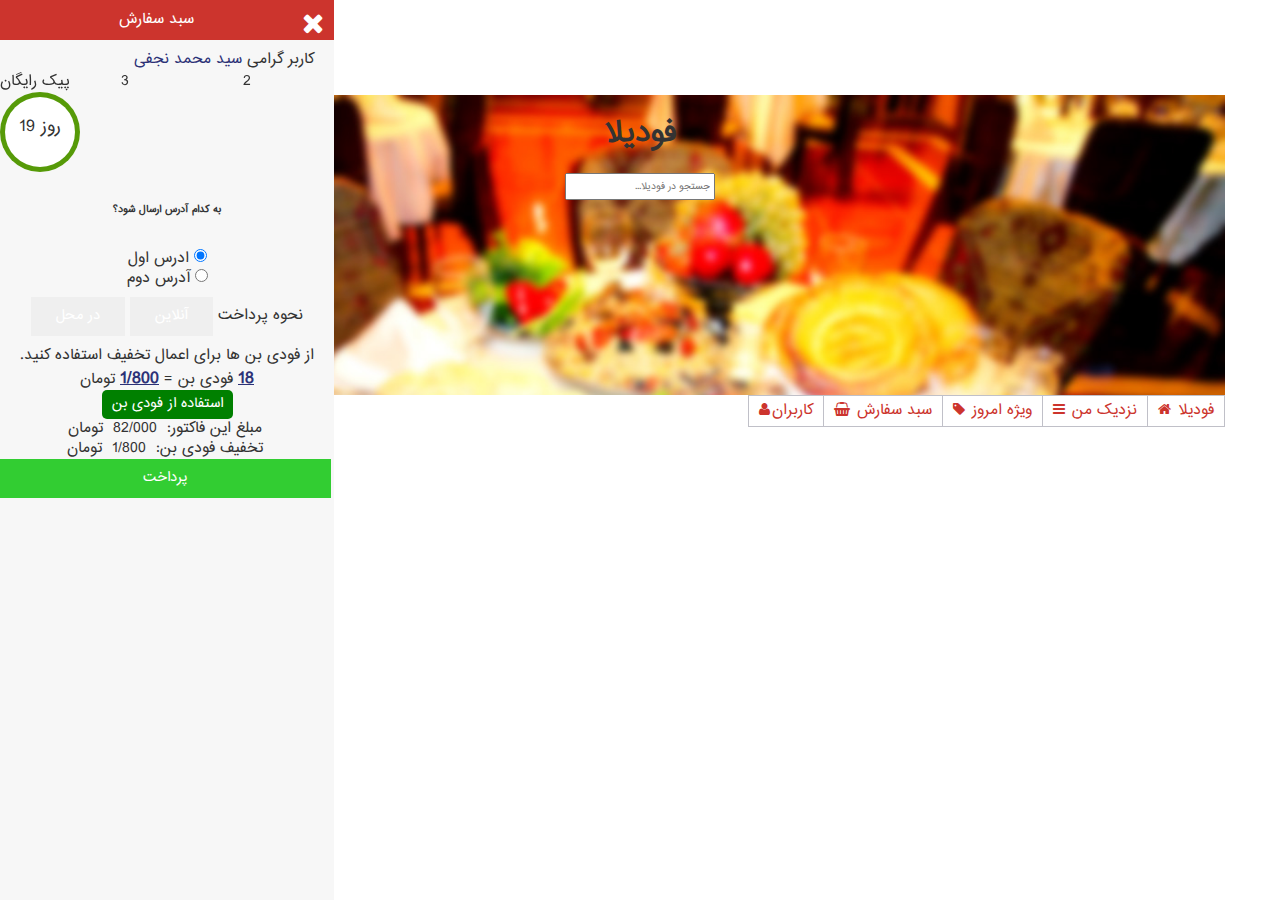
<file: order-food-layouts/order-food-step4.html>
<!DOCTYPE html>
<html>
<head>
    <meta charset="UTF-8">
    <meta http-equiv="content-type" content="text/html" charset="utf-8">
    <meta name="viewport" content="width=device-width, initial-scale=1">
    <meta name="description" content="">
    <meta name="author" content="">
    <link rel="icon" href="../assets/img/favicon.ico">
    <link rel="stylesheet" media="all" href="../fonts/fontAwesome/font-awesome.min.css">
    <link rel="stylesheet" media="all" href="../fonts/iranianSans/iranianSans.css">
    <link rel="stylesheet" media="all" href="../css/custom.css">
    <link rel="stylesheet" media="all" href="../css/addons.css">
    <link rel="stylesheet" media="all" href="../css/brand-colors.latest.min.css">
    <script src="../js/jquery.js"></script>
    <script src="../js/custom.js"></script>
    <title>Foodila</title>
    <style type="text/css">
    </style>
</head>
<body>
<div class="container">
    <div class="row foodilaLogo">
        <div class="navbar-brand">
            <a class="navbar-brand" href="#">Foodila</a>
        </div>
    </div>
    <div class="row">
        <div class="jumbotron">
            <div class="container text-center ">
                <h1>فودیلا</h1>

                <p><input class="input-sm" placeholder="جستجو در فودیلا..." type="text"></p>
            </div>
        </div>
    </div>
    <div class="row">
        <nav class="navbar navbar-default">
            <div class="nav navbar-nav">
                <ul>
                    <li class="active"><a href="#"><span class="fa fa-home"></span> فودیلا</a></li>
                    <li class="active"><a href="#"><span class="fa fa-navicon"></span> نزدیک من</a></li>
                    <li class="active"><a href="#"><span class="fa fa-tag"></span> ویژه امروز</a></li>
                    <li id="order-food-link" class="active"><a href="#"><span class="fa fa-shopping-basket"></span> سبد
                        سفارش</a></li>
                    <li class="active"><a href="#"><span class="fa fa-user"></span>کاربران</a></li>
                </ul>
            </div>
        </nav>
    </div>
    <div class="row" id="order-food-row">
        <div class="col-xs-12 col-sm-10 col-md-8 col-lg-6">
            <div id="order-food">
                <div id="order-food-title"><span class="fa fa-close fa-2x "></span><span> سبد سفارش</span></div>
                <div id="payment">
                    <div class="title">
                        <span>کاربر گرامی</span>
                        <span>سید محمد نجفی</span>
                    </div>
                    <div class="row">
                        <div class="col-xs-4 progressbar">
                            <div>پیک رایگان</div>
                            <div class="wrap">
                                <div class="progress-radial progress-25">
                                    <div class="overlay">19 روز</div>
                                </div>
                                </div>
                        </div>
                        <div class="col-xs-4">3</div>
                        <div class="col-xs-4">2</div>
                    </div>
                    <div class="address">
                        <h6>به کدام آدرس ارسال شود؟</h6>

                        <form>
                            <input type="radio" name="gender" value="male" checked> ادرس اول<br>
                            <input type="radio" name="gender" value="female"> آدرس دوم<br>
                        </form>


                        <div class="payment-type">
                            <span>نحوه پرداخت</span>
                            <button class="btn">آنلاین</button>
                            <button class="btn">در محل</button>
                        </div>
                    </div>
                    <div class="title">از فودی بن ها برای اعمال تخفیف استفاده کنید.</div>
                    <div class="foodila-copon">
                           <span >
                               <span class="highlight">18</span>
                               <span>فودی بن</span>
                           </span>
                        =
                        <sapn>
                            <span class="highlight">1/800</span>
                            <span>تومان</span>
                        </sapn>
                    </div>
                    <div class="foodila-copon-btn">
                        <button class="btn">استفاده از فودی بن</button>
                    </div>
                    <div class="payment-price">
                        <span>مبلغ این فاکتور:</span>
                        <span>82/000</span>
                        <span>تومان</span>

                    <div>
                        <span>تخفیف فودی بن:</span>
                        <span>1/800</span>
                        <span>تومان</span>
                    </div>
                    </div>
                    <div class="payment-price-btn">
                        <button class="btn ">پرداخت</button>
                    </div>


                </div>
            </div>

        </div>
    </div>
</div>
<script>
    $(document).ready(function () {

        $("#order-food-link").click(function () {
            $("#order-food").css('visibility', 'hidden');
        });
    });
</script>
</body>
</html>
</file>
<file: fonts/iranianSans/iranianSans.css>
@font-face {
    font-family: "iranianSans";
    src: url(IRANSans.eot);
    src: url(IRANSans.eot?#iefix) format("embedded-opentype"),
    url(IRAN%20Sans.woff) format("woff"),
    url(IRAN%20Sans.ttf) format("truetype");
    font-weight: normal;
    font-style: normal;
}
</file>
<file: css/custom.css>
/*!
 *Ahmad
 */

html {
    font-size: 10px;
    -webkit-tap-highlight-color: rgba(0, 0, 0, 0);
}

body {
    font-family: iranianSans;
    font-size: 14px;
    line-height: 1.42857143;
    color: #333333;
    background-color: #ffffff;
}

* {
    /*border: 1px solid beige;*/
}

input,
button,
select,
textarea {
    font-family: inherit;
    font-size: inherit;
    line-height: inherit;
}

a {
    color: #337ab7;
    text-decoration: none;
}

a:hover,
a:focus {
    color: #23527c;
    text-decoration: underline;
}

a:focus {
    outline: thin dotted;
    outline: 5px auto -webkit-focus-ring-color;
    outline-offset: -2px;
}

figure {
    margin: 0;
}

img {
    vertical-align: middle;
}

.text-left {
    text-align: left;
}

.text-right {
    text-align: right;
}

.text-center {
    text-align: center;
}

.text-justify {
    text-align: justify;
}

.center {
    position: absolute;
    left: 0;
    top: 46%;
    width: 100%;
    text-align: center;
    font-size: 18px;
}

.fixed-top {
    position: fixed;
    top: 0;
    left: 0;
    z-index: 100;
}

.fixed-bottom {
    position: fixed;
    bottom: 3px;
    left: 0;
    z-index: 100;
}

/*
*nav bar section
*/
nav {
}

nav .navbar-brand {
    /*float: left;*/
    margin: 5px;
}

nav .navbar-nav {
}

nav ul {
    list-style-type: none;
    margin: 0;
    padding: 0;
    overflow: hidden;
}

nav ul li {
    display: inline;
    margin-right: 0px;
    float: right;
    background-color: #fff;
    border-top: 1px solid #c0c0c8;
    border-bottom: 1px solid #c0c0c8;
    border-right: 1px solid #c0c0c8;
}

nav ul li:last-child {
    border-left: 1px solid #c0c0c8;
}

nav ul li:hover {
    background-color: #cc342d;
}

nav ul a {
    color: #cc342d;
    text-decoration: none;
    text-align: center;
    display: block;
    width: 100%;
    height: 100%;
    padding: 5px 10px;

}

nav ul a:hover {
    color: #fff;
    text-decoration: none;
}

nav ul li .fa {
    margin-right: 2px;
}

/*nav ul #order-food-link:hover #order-food   {*/
/*background-color: #cc0000;*/
/*}*/

.jumbotron {
    width: 100%;
    height: 300px;
    background-image: url("../img/bg1.jpg");
    background-size: cover;
    background-repeat: no-repeat;
}

.jumbotron .container {
    margin-top: 75px;
}

.jumbotron input {
    direction: rtl;
    width: 150px;
    font-size: 9px;
    padding: 3px;
}

#restorans-row h1 {
    padding: 3px 7px 3px 3px;
    font-size: x-large;
    font-weight: bold;
    text-shadow: 2px 2px 5px #cc342d;
    line-height: 0.2;

}

.restorans {
    white-space: nowrap;
    overflow-y: hidden;
    overflow-x: scroll;
    -webkit-overflow-scrolling: touch;

}

.restoran-item {
    position: relative;
    display: table-cell;
    border: none;
    /*box-shadow: 2px 2px 5px #cc342d;*/
    /*border-radius: 8px 8px 0 0;*/
}

.restoran-item a {
    text-decoration: none;
    color: inherit;
}

.restoran-item:hover {
    /*box-shadow: 1px 1px 1px #aa231c;*/
}

.restoran-item-space {
    display: table-cell;
    padding: 5px;
    visibility: hidden;
}

.restoran-item-title {
    position: absolute;
    top: 58px;
    right: 25px;
    padding: 3px 6px;
    text-decoration: none;
    color: #fff;
    background-color: rgba(0, 0, 0, 0.8);
    font-size: small;
}

.restoran-item-intro {
    /*padding: 5px;*/
    /*text-align: center;*/
}

.restoran-item-intro .fa {
    color: green;
    margin-left: 3px;
}

.restoran-item-intro li {
    font-size: x-small;
    display: inline-block;
    list-style: none;
    cursor: pointer;
}

.restoran-item-intro li:last-child {
    border-top: 1px solid #c0c0c8;

}

.restoran-item-img:hover {

}

.restoran-item-img img {
    width: 100%;
    height: auto;
    border-radius: 5px 5px 0 0;
}

.restoran-item-intro {
    text-align: center;
    line-height: 2;
}

.distance {
    color: #2d3277;
    font-weight: bolder;
}

/*restoran detail v2 stylesheet*/

#restorans-row {
    text-align: center;
    margin-top: 8px;
}

#restorans-row .repeat-restoran {
    margin-top: 3px;
}

#restorans-row .restoran {
    display: inline-block;
    direction: rtl;
    padding: 6px 10px;
    border: 1px solid #c0c0c8;
}

#restorans-row .restoran .restoran-img {
    display: inline-block;
}

#restorans-row .restoran .restoran-img img {
    border-radius: 5px 5px 5px 5px;
}

#restorans-row .restoran .restoran-title {
    display: inline-block;
}

#restorans-row .restoran .restoran-size {
    display: inline-block;
}

/*
* order-food page
*/

#order-food {
    visibility: visible;
    position: fixed;
    top: 0;
    left: 0;
    width: auto;
    height: 100vh;

    background-color: #f7f7f7;

}

#order-food #order-food-title {
    direction: rtl;
    background-color: #cc342d;
    color: white;
    padding: 10px;
    text-align: center;
}

#order-food #order-food-title span:first-child {
    float: right;
}

#order-food .food-order-items-repeat {
    text-align: center;
}

.food-order-items-repeat .food-order-items-img {
    display: inline-block;
}

.food-order-items-repeat .food-order-items-img img {
    width: 80px;
    height: 80px;
    border-radius: 5px;
    border: 1px solid #c0c0c8;
}

.food-order-items-repeat .food-order-items-intro {
    display: inline-block;
    font-size: small;

}

.food-order-items-repeat .food-order-items-number {
    display: inline-block;
    direction: rtl;
    margin-right: 30px;

}

#order-food .food-order-sum {
    border: 1px solid #c0c0c8;
    padding: 5px;

}

#order-food .food-order-sum div span {
    margin-right: 5px;
}

#order-food .food-order-sum div span:nth-child(2) {
    font-size: medium;
    font-weight: bold;
    color: #2d3277;
    text-decoration: underline;
}

#order-food .food-order-sum button {
    background-color: green;
    color: #fff;
    border: 3px;
    padding: 10px 25px;
    margin-top: 8px;
    font-size: small;
}

/*
*order food step 2
*/
#suggest {
}

#suggest h6 {
    text-align: center;
    padding: 3px 7px 0px 3px;
    font-size: small;
    font-weight: lighter;
    line-height: 0.2;
}

#suggest .suggest-row {
    max-width: 360px;
    white-space: nowrap;
    overflow-y: hidden;
    overflow-x: scroll;
    -webkit-overflow-scrolling: touch;
}

#suggest .suggest-row .suggest-items {
    position: relative;
    display: table-cell;
    border: none;
}

#suggest .suggest-row .suggest-items a {
    text-decoration: none;
    color: inherit;
}

#suggest .suggest-row .suggest-items a:hover {
    text-decoration: none;
    color: inherit;
}

#suggest .suggest-row .suggest-items .suggest-item-img {
}

#suggest .suggest-row .suggest-items .suggest-item-img img {
    width: 90px;
    height: 90px;
}

#suggest .suggest-row .suggest-item .suggest-item-title {
    position: absolute;
    top: 58px;
    right: 25px;
    padding: 3px 6px;
    text-decoration: none;
    color: #fff;
    background-color: rgba(0, 0, 0, 0.8);
    font-size: xx-small;
}

#suggest .suggest-row .suggest-items .suggest-item-price {
    direction: rtl;
    font-size: x-small;
    background-color: #cc342d;
    color: #fff;
    padding: 3px 5px;
}

/*
* order food-step 3
*/
#login {
    max-width: 360px;
}

#login .login-intro {
    direction: rtl;
    text-align: justify;
    padding: 10px 20px 2px 20px;
}

#login .login-intro h6:last-child {
    text-align: center;
    color: #a3a3a3;
}

#login .login-form {
    text-align: center;
}

#login .login-form p {
    color: #fff;
    line-height: 22px;
    margin: 0;
    padding: 0;
    padding-top: 8px;
    padding-bottom: 8px;
}

#login .login-form p.user-input {
    background: none repeat scroll 0 0 #fff;
    border-radius: 5px;
    margin: 5px 10%;
    padding: 0;
    /*width: 40%;*/
    color: white;
    line-height: 30px;
    display: inline-block;

}

#login .login-form p.user-input input {
    background: none repeat scroll 0 0 #fff;
    border: medium none;
    color: #fff !important;
    width: 90%;
}

#login .login-form p.user-input span > input {
    margin: 0 3px 0 0 !important;
    padding: 0 10px 0 5px !important;
    padding-top: 0px;
    padding-right: 10px;
    padding-bottom: 0px;
    padding-left: 5px;
}

#login .login-form .btn {
    width: 100%;
    color: #fff;
    border: 3px;
    padding: 10px 25px;
    margin-top: 8px;
    font-size: small;
}

#login .login-form .btn-login {
    background-color: green;
}

#login .login-form .btn-not-member {

    background-color: dodgerblue;

}

#login .login-form input {
    direction: rtl;
    font-size: x-small;
    width: 90%;
}

#login .login-form .username {
}

#login .login-form .username .fa {
    color: #cccccc;

}

#login .login-form .password {
}

#login .login-form .password .fa {
    color: #cccccc;

}

#login .login-form .not-member {
    margin: 0;
    line-height: 0;
    padding-top: 20px;

}

/*
*order food step 4
*/
#payment {
}

#payment .title {
    direction: rtl;
    text-align: justify;
    padding: 10px 20px 2px 20px;
}

#payment .title span:last-child {
    color: #2d3277;
}

#payment .progressbar {

}

#payment .progressbar div {
    display: block;
}

#payment .progressbar .wrap {

}

#payment .progressbar .wrap .progress-radial {
    /* float: left; */
    margin-right: 30px;
    position: relative;
    width: 80px;
    height: 80px;
    border-radius: 50%;
    /* border: 2px solid #2f3439; */
    background-color: #569A08;
}

#payment .progressbar .wrap .progress-25 {
    background-image: linear-gradient(90deg, #569A08 50%, rgba(0, 0, 0, 0) 50%, rgba(0, 0, 0, 0)), linear-gradient(180deg, #569A08 50%, #569A08 50%, #569A08);
}

#payment .progressbar .wrap .progress-radial .overlay {
    position: absolute;
    width: 70px;
    height: 70px;
    background-color: #FFFFFF;
    border-radius: 50%;
    margin-left: 5px;
    margin-top: 5px;
    text-align: center;
    line-height: 60px;
    font-size: 16px;
}

#payment .address {
    direction: rtl;
    text-align: center;
}

#payment .address h6 {
    direction: rtl;
    text-align: center;
    color: #313335;
    padding: 10px 20px 2px 20px;
}

#payment .address form {
    padding: 8px 3px;
}

#payment .address form input {
    color: #a3a3a3;

}

#payment .payment-type span {

}

#payment .payment-type .btn {
    color: #fff;
    border: 3px;
    padding: 10px 25px;
    font-size: small;
}

#payment .payment-type button:active {
    background-color: green;
}

#payment .foodila-copon {
    direction: rtl;
    text-align: center;
}

#payment .foodila-copon span span:first-child {
    color: #2d3277;
}

#payment .foodila-copon .highlight {
    font-size: medium;
    font-weight: bold;
    color: #2d3277;
    text-decoration: underline;
}

#payment .foodila-copon-btn {
    text-align: center;
}

#payment .foodila-copon-btn .btn {
    color: #fff;
    background-color: green;
    border-radius: 5px;
    border: none;
    padding: 5px 10px;
    font-size: small;
}

#payment .payment-price {
    text-align: center;
}

#payment .payment-price span {
    margin-right: 5px;
}

#payment .payment-price-btn button {
    width: 99%;
    color: #fff;
    background-color: limegreen;
    border: none;
    padding: 10px 20px;
    font-size: small;
}

/*
*order food step11
*/
#register {
    max-width: 360px;
}

#register .register-form {
    text-align: center;
}

#register .register-form textarea {
    border: medium none;
    direction: rtl;
}

#register .register-form .fa {
    color: #ccc;
}

#register .register-form p {
    color: #fff;
    line-height: 22px;
    margin: 0;
    padding: 0;
    padding-top: 8px;
    padding-bottom: 8px;
}

#register .register-form p.user-input {
    background: none repeat scroll 0 0 #fff;
    margin: 5px 10%;
    padding: 0;
    /*width: 40%;*/
    color: white;
    line-height: 30px;
    display: inline-block;

}

#register .register-form p.user-input input {
    background: none repeat scroll 0 0 #fff;
    border: medium none;
    color: #fff !important;
    width: 90%;
}

#register .register-form p.user-input span > input {
    margin: 0 3px 0 0 !important;
    padding: 0 10px 0 5px !important;
    padding-top: 0px;
    padding-right: 10px;
    padding-bottom: 0px;
    padding-left: 5px;
}

#register .register-form .btn {
    color: #fff;
    border: 3px;
    padding: 10px 25px;
    margin-top: 8px;
    font-size: small;
}

#register .register-form .checkbox {
    font-size: small;
    direction: rtl;
    text-align: left;
    width: auto;
}

#register .register-form .btn-payment {
    width: 99%;
    background-color: limegreen;

}

#register .register-form form {
    float: right;
    clear: both;
}

#register .register-form input {
    direction: rtl;
    font-size: x-small;
    /*width: 90%;*/
}

/*
*logged in page
*/
#logged-in {

}

#logged-in-tab {

}
/*
  If you don't want the animation remove the commented properties.

Thank you
*/

#logged-in-tab{
    margin:0;
    padding:0;
    box-sizing:border-box;
    font-family:tahoma;
}
#logged-in-tab a{
    text-decoration:none;
}
#logged-in-tab .clear{
    clear:both;
}
#logged-in-tab nav{
    text-align: center;
}
#logged-in-tab nav a{
    display:inline-block;
    width:25%;
    height:30px;
    float:right;
    line-height:30px;
    background-color:#fff;
    color:#ccc;
    font-size:13px;
    text-align:center;
    border:1px solid #000;
    border-radius: 7px 7px 0 0 ;

}
#logged-in-tab nav a:first-child{

}
#logged-in-tab nav a:last-child{
    border:none;
    margin-right: 0px;
}
#logged-in-tab .tabContainer{
    text-align:center;
    position:relative;
}
#logged-in-tab .Tabcondent{
    position:absolute;
    width:50%;
    background-color:#f7f7f7;
    color:#ccc;
    text-align:center;
    opacity:0;
    right:0;
    top:0;
    bottom:0;
    transition:all ease-in-out 0.3s;
    /* display:none; */
}
#logged-in-tab a.active{
    background-color:#00a100;
}
#logged-in-tab .Tabcondent.active{
    width:100%;
    height:100%;
    opacity:1;
    border-radius:0px;
    transition:all ease-in-out 0.6s;
    margin:0 auto;
    /* display:block */
}
</file>
<file: css/addons.css>
/*slide show*/

.carousel {
    position: relative;
}

.carousel-inner {
    position: relative;
    overflow: hidden;
    width: 100%;
}

.carousel-inner > .item {
    display: none;
    position: relative;
    -webkit-transition: 0.6s ease-in-out left;
    -o-transition: 0.6s ease-in-out left;
    transition: 0.6s ease-in-out left;
}

.carousel-inner > .item > img,
.carousel-inner > .item > a > img {
    line-height: 1;
    width: 100%;
}

@media all and (transform-3d), (-webkit-transform-3d) {
    .carousel-inner > .item {
        -webkit-transition: -webkit-transform 0.6s ease-in-out;
        -o-transition: -o-transform 0.6s ease-in-out;
        transition: transform 0.6s ease-in-out;
        -webkit-backface-visibility: hidden;
        backface-visibility: hidden;
        -webkit-perspective: 1000px;
        perspective: 1000px;
    }

    .carousel-inner > .item.next,
    .carousel-inner > .item.active.right {
        -webkit-transform: translate3d(100%, 0, 0);
        transform: translate3d(100%, 0, 0);
        left: 0;
    }

    .carousel-inner > .item.prev,
    .carousel-inner > .item.active.left {
        -webkit-transform: translate3d(-100%, 0, 0);
        transform: translate3d(-100%, 0, 0);
        left: 0;
    }

    .carousel-inner > .item.next.left,
    .carousel-inner > .item.prev.right,
    .carousel-inner > .item.active {
        -webkit-transform: translate3d(0, 0, 0);
        transform: translate3d(0, 0, 0);
        left: 0;
    }
}

.carousel-inner > .active,
.carousel-inner > .next,
.carousel-inner > .prev {
    display: block;
}

.carousel-inner > .active {
    left: 0;
}

.carousel-inner > .next,
.carousel-inner > .prev {
    position: absolute;
    top: 0;
    width: 100%;
}

.carousel-inner > .next {
    left: 100%;
}

.carousel-inner > .prev {
    left: -100%;
}

.carousel-inner > .next.left,
.carousel-inner > .prev.right {
    left: 0;
}

.carousel-inner > .active.left {
    left: -100%;
}

.carousel-inner > .active.right {
    left: 100%;
}

.carousel-control {
    position: absolute;
    top: 0;
    left: 0;
    bottom: 0;
    width: 15%;
    opacity: 0.5;
    filter: alpha(opacity=50);
    font-size: 20px;
    color: #ffffff;
    text-align: center;
    text-shadow: 0 1px 2px rgba(0, 0, 0, 0.6);
    background-color: rgba(0, 0, 0, 0);
}

.carousel-control.left {
    background-image: -webkit-linear-gradient(left, rgba(0, 0, 0, 0.5) 0%, rgba(0, 0, 0, 0.0001) 100%);
    background-image: -o-linear-gradient(left, rgba(0, 0, 0, 0.5) 0%, rgba(0, 0, 0, 0.0001) 100%);
    background-image: -webkit-gradient(linear, left top, right top, from(rgba(0, 0, 0, 0.5)), to(rgba(0, 0, 0, 0.0001)));
    background-image: linear-gradient(to right, rgba(0, 0, 0, 0.5) 0%, rgba(0, 0, 0, 0.0001) 100%);
    background-repeat: repeat-x;
    filter: progid:DXImageTransform.Microsoft.gradient(startColorstr='#80000000', endColorstr='#00000000', GradientType=1);
}

.carousel-control.right {
    left: auto;
    right: 0;
    background-image: -webkit-linear-gradient(left, rgba(0, 0, 0, 0.0001) 0%, rgba(0, 0, 0, 0.5) 100%);
    background-image: -o-linear-gradient(left, rgba(0, 0, 0, 0.0001) 0%, rgba(0, 0, 0, 0.5) 100%);
    background-image: -webkit-gradient(linear, left top, right top, from(rgba(0, 0, 0, 0.0001)), to(rgba(0, 0, 0, 0.5)));
    background-image: linear-gradient(to right, rgba(0, 0, 0, 0.0001) 0%, rgba(0, 0, 0, 0.5) 100%);
    background-repeat: repeat-x;
    filter: progid:DXImageTransform.Microsoft.gradient(startColorstr='#00000000', endColorstr='#80000000', GradientType=1);
}

.carousel-control:hover,
.carousel-control:focus {
    outline: 0;
    color: #ffffff;
    text-decoration: none;
    opacity: 0.9;
    filter: alpha(opacity=90);
}

.carousel-control .fa,
.carousel-control .fa {
    position: absolute;
    top: 50%;
    margin-top: -10px;
    z-index: 5;
    display: inline-block;
}

.carousel-control .fa-chevron-left {
    left: 50%;
    margin-left: -10px;
}

.carousel-control .fa-chevron-right {
    right: 50%;
    margin-right: -10px;
}

.carousel-control .fa {
    width: 20px;
    height: 20px;
    line-height: 1;
    font-family: serif;
}

.carousel-control .fa-chevron-left:before {
    content: '\2039';
}

.carousel-control .fa-chevron-right:before {
    content: '\203a';
}

.carousel-indicators {
    position: absolute;
    bottom: 10px;
    left: 50%;
    z-index: 15;
    width: 60%;
    margin-left: -30%;
    padding-left: 0;
    list-style: none;
    text-align: center;
}

.carousel-indicators li {
    display: inline-block;
    width: 10px;
    height: 10px;
    margin: 1px;
    text-indent: -999px;
    border: 1px solid #ffffff;
    border-radius: 10px;
    cursor: pointer;
    background-color: #000 \9;
    background-color: rgba(0, 0, 0, 0);
}

.carousel-indicators .active {
    margin: 0;
    width: 12px;
    height: 12px;
    background-color: #ffffff;
}

.carousel-caption {
    position: absolute;
    left: 15%;
    right: 15%;
    bottom: 20px;
    z-index: 10;
    padding-top: 20px;
    padding-bottom: 20px;
    color: #ffffff;
    text-align: center;
    text-shadow: 0 1px 2px rgba(0, 0, 0, 0.6);
}

.carousel-caption .btn {
    text-shadow: none;
}

@media screen and (min-width: 768px) {
    .carousel-control .fa-chevron-left,
    .carousel-control .fa-chevron-right {
        width: 30px;
        height: 30px;
        margin-top: -10px;
        font-size: 30px;
    }

    .carousel-control .fa-chevron-left {
        margin-left: -10px;
    }

    .carousel-control .fa-chevron-right {
        margin-right: -10px;
    }

    .carousel-caption {
        left: 20%;
        right: 20%;
        padding-bottom: 30px;
    }

    .carousel-indicators {
        bottom: 20px;
    }
}

.clearfix:before,
.clearfix:after {
    content: " ";
    display: table;
}

.clearfix:after {
    clear: both;
}

.center-block {
    display: block;
    margin-left: auto;
    margin-right: auto;
}

.pull-right {
    float: right !important;
}

.pull-left {
    float: left !important;
}

.hide {
    display: none !important;
}

.show {
    display: block !important;
}

.invisible {
    visibility: hidden;
}

.text-hide {
    font: 0/0 a;
    color: transparent;
    text-shadow: none;
    background-color: transparent;
    border: 0;
}

.hidden {
    display: none !important;
}

.affix {
    position: fixed;
}

/*tab stylesheet*/
#restoran-navbar ul {

}

.nav {
    margin-bottom: 0;
    padding-left: 0;
    list-style: none;
}

.nav > li {
    direction: rtl;
    position: relative;
    display: block;
    float: right;
}

.nav > li > a {
    position: relative;
    display: block;
    padding: 10px 15px;
}

.nav > li > a:hover,
.nav > li > a:focus {
    text-decoration: none;
    background-color: #eeeeee;
}

.nav > li.disabled > a {
    color: #777777;
}

.nav > li.disabled > a:hover,
.nav > li.disabled > a:focus {
    color: #777777;
    text-decoration: none;
    background-color: transparent;
    cursor: not-allowed;
}

.nav .open > a,
.nav .open > a:hover,
.nav .open > a:focus {
    background-color: #eeeeee;
    border-color: #337ab7;
}

.nav .nav-divider {
    height: 1px;
    margin: 9px 0;
    overflow: hidden;
    background-color: #e5e5e5;
}

.nav > li > a > img {
    max-width: none;
}

.nav-tabs {
    border-bottom: 1px solid #dddddd;
}

.nav-tabs > li {
    float: right;
    margin-bottom: -1px;
}

.nav-tabs > li > a {

    line-height: 1.42857143;
    border: 1px solid transparent;
}

.nav-tabs > li > a:hover {
    border-color: #eeeeee #eeeeee #dddddd;
}

.nav-tabs > li.active > a,
.nav-tabs > li.active > a:hover,
.nav-tabs > li.active > a:focus {
    color: #555555;
    background-color: #ffffff;
    border: 1px solid #dddddd;
    border-bottom-color: transparent;
    cursor: default;
}

.nav-tabs.nav-justified {
    width: 100%;
    border-bottom: 0;
}

.nav-tabs.nav-justified > li {
    float: none;
}

.nav-tabs.nav-justified > li > a {
    text-align: center;
    margin-bottom: 5px;
}

.nav-tabs.nav-justified > .dropdown .dropdown-menu {
    top: auto;
    left: auto;
}

@media (min-width: 768px) {
    .nav-tabs.nav-justified > li {
        display: table-cell;
        width: 1%;
    }

    .nav-tabs.nav-justified > li > a {
        margin-bottom: 0;
    }
}

.nav-tabs.nav-justified > li > a {
    margin-right: 0;
    border-radius: 4px;
}

.nav-tabs.nav-justified > .active > a,
.nav-tabs.nav-justified > .active > a:hover,
.nav-tabs.nav-justified > .active > a:focus {
    border: 1px solid #dddddd;
}

@media (min-width: 768px) {
    .nav-tabs.nav-justified > li > a {
        border-bottom: 1px solid #dddddd;
        border-radius: 4px 4px 0 0;
    }

    .nav-tabs.nav-justified > .active > a,
    .nav-tabs.nav-justified > .active > a:hover,
    .nav-tabs.nav-justified > .active > a:focus {
        border-bottom-color: #ffffff;
    }
}

.nav-pills > li {
    float: left;
}

.nav-pills > li > a {
    border-radius: 4px;
}

.nav-pills > li + li {
    margin-left: 2px;
}

.nav-pills > li.active > a,
.nav-pills > li.active > a:hover,
.nav-pills > li.active > a:focus {
    color: #ffffff;
    background-color: #337ab7;
}

.nav-stacked > li {
    float: none;
}

.nav-stacked > li + li {
    margin-top: 2px;
    margin-left: 0;
}

.nav-justified {
    width: 100%;
}

.nav-justified > li {
    float: none;
}

.nav-justified > li > a {
    text-align: center;
    margin-bottom: 5px;
}

.nav-justified > .dropdown .dropdown-menu {
    top: auto;
    left: auto;
}

@media (min-width: 768px) {
    .nav-justified > li {
        display: table-cell;
        width: 1%;
    }

    .nav-justified > li > a {
        margin-bottom: 0;
    }
}

.nav-tabs-justified {
    border-bottom: 0;
}

.nav-tabs-justified > li > a {
    margin-right: 0;
    border-radius: 4px;
}

.nav-tabs-justified > .active > a,
.nav-tabs-justified > .active > a:hover,
.nav-tabs-justified > .active > a:focus {
    border: 1px solid #dddddd;
}

@media (min-width: 768px) {
    .nav-tabs-justified > li > a {
        border-bottom: 1px solid #dddddd;
        border-radius: 4px 4px 0 0;
    }

    .nav-tabs-justified > .active > a,
    .nav-tabs-justified > .active > a:hover,
    .nav-tabs-justified > .active > a:focus {
        border-bottom-color: #ffffff;
    }
}

.tab-content > .tab-pane {
    display: none;
}

.tab-content > .active {
    display: block;
}

.nav-tabs .dropdown-menu {
    margin-top: -1px;
    border-top-right-radius: 0;
    border-top-left-radius: 0;
}

.clearfix:before,
.clearfix:after,
.nav:before,
.nav:after {
    content: " ";
    display: table;
}

.clearfix:after,
.nav:after {
    clear: both;
}

.center-block {
    display: block;
    margin-left: auto;
    margin-right: auto;
}

.pull-right {
    float: right !important;
}

.pull-left {
    float: left !important;
}

.hide {
    display: none !important;
}

.show {
    display: block !important;
}

.invisible {
    visibility: hidden;
}

.text-hide {
    font: 0/0 a;
    color: transparent;
    text-shadow: none;
    background-color: transparent;
    border: 0;
}

.hidden {
    display: none !important;
}

.affix {
    position: fixed;
}

/*responsive stylesheet*/

.img-responsive {
    display: block;
    max-width: 100%;
    height: auto;
}

.img-rounded {
    border-radius: 6px;
}

.img-thumbnail {
    padding: 4px;
    line-height: 1.42857143;
    background-color: #ffffff;
    border: 1px solid #dddddd;
    border-radius: 4px;
    -webkit-transition: all 0.2s ease-in-out;
    -o-transition: all 0.2s ease-in-out;
    transition: all 0.2s ease-in-out;
    display: inline-block;
    max-width: 100%;
    height: auto;
}

.img-circle {
    border-radius: 50%;
}

hr {
    margin-top: 20px;
    margin-bottom: 20px;
    border: 0;
    border-top: 1px solid #eeeeee;
}

.sr-only {
    position: absolute;
    width: 1px;
    height: 1px;
    margin: -1px;
    padding: 0;
    overflow: hidden;
    clip: rect(0, 0, 0, 0);
    border: 0;
}

.sr-only-focusable:active,
.sr-only-focusable:focus {
    position: static;
    width: auto;
    height: auto;
    margin: 0;
    overflow: visible;
    clip: auto;
}

[role="button"] {
    cursor: pointer;
}

.container {
    margin-right: auto;
    margin-left: auto;
    padding-left: 15px;
    padding-right: 15px;
}

@media (min-width: 768px) {
    .container {
        width: 750px;
    }
}

@media (min-width: 992px) {
    .container {
        width: 970px;
    }
}

@media (min-width: 1200px) {
    .container {
        width: 1170px;
    }
}

.container-fluid {
    margin-right: auto;
    margin-left: auto;
    padding-left: 15px;
    padding-right: 15px;
}

.row {
    margin-left: -15px;
    margin-right: -15px;
}

.col-xs-1, .col-sm-1, .col-md-1, .col-lg-1, .col-xs-2, .col-sm-2, .col-md-2, .col-lg-2, .col-xs-3, .col-sm-3, .col-md-3, .col-lg-3, .col-xs-4, .col-sm-4, .col-md-4, .col-lg-4, .col-xs-5, .col-sm-5, .col-md-5, .col-lg-5, .col-xs-6, .col-sm-6, .col-md-6, .col-lg-6, .col-xs-7, .col-sm-7, .col-md-7, .col-lg-7, .col-xs-8, .col-sm-8, .col-md-8, .col-lg-8, .col-xs-9, .col-sm-9, .col-md-9, .col-lg-9, .col-xs-10, .col-sm-10, .col-md-10, .col-lg-10, .col-xs-11, .col-sm-11, .col-md-11, .col-lg-11, .col-xs-12, .col-sm-12, .col-md-12, .col-lg-12 {
    position: relative;
    min-height: 1px;
    padding-left: 15px;
    padding-right: 15px;
}

.col-xs-1, .col-xs-2, .col-xs-3, .col-xs-4, .col-xs-5, .col-xs-6, .col-xs-7, .col-xs-8, .col-xs-9, .col-xs-10, .col-xs-11, .col-xs-12 {
    float: left;
}

.col-xs-12 {
    width: 100%;
}

.col-xs-11 {
    width: 91.66666667%;
}

.col-xs-10 {
    width: 83.33333333%;
}

.col-xs-9 {
    width: 75%;
}

.col-xs-8 {
    width: 66.66666667%;
}

.col-xs-7 {
    width: 58.33333333%;
}

.col-xs-6 {
    width: 50%;
}

.col-xs-5 {
    width: 41.66666667%;
}

.col-xs-4 {
    width: 33.33333333%;
}

.col-xs-3 {
    width: 25%;
}

.col-xs-2 {
    width: 16.66666667%;
}

.col-xs-1 {
    width: 8.33333333%;
}

.col-xs-pull-12 {
    right: 100%;
}

.col-xs-pull-11 {
    right: 91.66666667%;
}

.col-xs-pull-10 {
    right: 83.33333333%;
}

.col-xs-pull-9 {
    right: 75%;
}

.col-xs-pull-8 {
    right: 66.66666667%;
}

.col-xs-pull-7 {
    right: 58.33333333%;
}

.col-xs-pull-6 {
    right: 50%;
}

.col-xs-pull-5 {
    right: 41.66666667%;
}

.col-xs-pull-4 {
    right: 33.33333333%;
}

.col-xs-pull-3 {
    right: 25%;
}

.col-xs-pull-2 {
    right: 16.66666667%;
}

.col-xs-pull-1 {
    right: 8.33333333%;
}

.col-xs-pull-0 {
    right: auto;
}

.col-xs-push-12 {
    left: 100%;
}

.col-xs-push-11 {
    left: 91.66666667%;
}

.col-xs-push-10 {
    left: 83.33333333%;
}

.col-xs-push-9 {
    left: 75%;
}

.col-xs-push-8 {
    left: 66.66666667%;
}

.col-xs-push-7 {
    left: 58.33333333%;
}

.col-xs-push-6 {
    left: 50%;
}

.col-xs-push-5 {
    left: 41.66666667%;
}

.col-xs-push-4 {
    left: 33.33333333%;
}

.col-xs-push-3 {
    left: 25%;
}

.col-xs-push-2 {
    left: 16.66666667%;
}

.col-xs-push-1 {
    left: 8.33333333%;
}

.col-xs-push-0 {
    left: auto;
}

.col-xs-offset-12 {
    margin-left: 100%;
}

.col-xs-offset-11 {
    margin-left: 91.66666667%;
}

.col-xs-offset-10 {
    margin-left: 83.33333333%;
}

.col-xs-offset-9 {
    margin-left: 75%;
}

.col-xs-offset-8 {
    margin-left: 66.66666667%;
}

.col-xs-offset-7 {
    margin-left: 58.33333333%;
}

.col-xs-offset-6 {
    margin-left: 50%;
}

.col-xs-offset-5 {
    margin-left: 41.66666667%;
}

.col-xs-offset-4 {
    margin-left: 33.33333333%;
}

.col-xs-offset-3 {
    margin-left: 25%;
}

.col-xs-offset-2 {
    margin-left: 16.66666667%;
}

.col-xs-offset-1 {
    margin-left: 8.33333333%;
}

.col-xs-offset-0 {
    margin-left: 0%;
}

@media (min-width: 768px) {
    .col-sm-1, .col-sm-2, .col-sm-3, .col-sm-4, .col-sm-5, .col-sm-6, .col-sm-7, .col-sm-8, .col-sm-9, .col-sm-10, .col-sm-11, .col-sm-12 {
        float: left;
    }

    .col-sm-12 {
        width: 100%;
    }

    .col-sm-11 {
        width: 91.66666667%;
    }

    .col-sm-10 {
        width: 83.33333333%;
    }

    .col-sm-9 {
        width: 75%;
    }

    .col-sm-8 {
        width: 66.66666667%;
    }

    .col-sm-7 {
        width: 58.33333333%;
    }

    .col-sm-6 {
        width: 50%;
    }

    .col-sm-5 {
        width: 41.66666667%;
    }

    .col-sm-4 {
        width: 33.33333333%;
    }

    .col-sm-3 {
        width: 25%;
    }

    .col-sm-2 {
        width: 16.66666667%;
    }

    .col-sm-1 {
        width: 8.33333333%;
    }

    .col-sm-pull-12 {
        right: 100%;
    }

    .col-sm-pull-11 {
        right: 91.66666667%;
    }

    .col-sm-pull-10 {
        right: 83.33333333%;
    }

    .col-sm-pull-9 {
        right: 75%;
    }

    .col-sm-pull-8 {
        right: 66.66666667%;
    }

    .col-sm-pull-7 {
        right: 58.33333333%;
    }

    .col-sm-pull-6 {
        right: 50%;
    }

    .col-sm-pull-5 {
        right: 41.66666667%;
    }

    .col-sm-pull-4 {
        right: 33.33333333%;
    }

    .col-sm-pull-3 {
        right: 25%;
    }

    .col-sm-pull-2 {
        right: 16.66666667%;
    }

    .col-sm-pull-1 {
        right: 8.33333333%;
    }

    .col-sm-pull-0 {
        right: auto;
    }

    .col-sm-push-12 {
        left: 100%;
    }

    .col-sm-push-11 {
        left: 91.66666667%;
    }

    .col-sm-push-10 {
        left: 83.33333333%;
    }

    .col-sm-push-9 {
        left: 75%;
    }

    .col-sm-push-8 {
        left: 66.66666667%;
    }

    .col-sm-push-7 {
        left: 58.33333333%;
    }

    .col-sm-push-6 {
        left: 50%;
    }

    .col-sm-push-5 {
        left: 41.66666667%;
    }

    .col-sm-push-4 {
        left: 33.33333333%;
    }

    .col-sm-push-3 {
        left: 25%;
    }

    .col-sm-push-2 {
        left: 16.66666667%;
    }

    .col-sm-push-1 {
        left: 8.33333333%;
    }

    .col-sm-push-0 {
        left: auto;
    }

    .col-sm-offset-12 {
        margin-left: 100%;
    }

    .col-sm-offset-11 {
        margin-left: 91.66666667%;
    }

    .col-sm-offset-10 {
        margin-left: 83.33333333%;
    }

    .col-sm-offset-9 {
        margin-left: 75%;
    }

    .col-sm-offset-8 {
        margin-left: 66.66666667%;
    }

    .col-sm-offset-7 {
        margin-left: 58.33333333%;
    }

    .col-sm-offset-6 {
        margin-left: 50%;
    }

    .col-sm-offset-5 {
        margin-left: 41.66666667%;
    }

    .col-sm-offset-4 {
        margin-left: 33.33333333%;
    }

    .col-sm-offset-3 {
        margin-left: 25%;
    }

    .col-sm-offset-2 {
        margin-left: 16.66666667%;
    }

    .col-sm-offset-1 {
        margin-left: 8.33333333%;
    }

    .col-sm-offset-0 {
        margin-left: 0%;
    }
}

@media (min-width: 992px) {
    .col-md-1, .col-md-2, .col-md-3, .col-md-4, .col-md-5, .col-md-6, .col-md-7, .col-md-8, .col-md-9, .col-md-10, .col-md-11, .col-md-12 {
        float: left;
    }

    .col-md-12 {
        width: 100%;
    }

    .col-md-11 {
        width: 91.66666667%;
    }

    .col-md-10 {
        width: 83.33333333%;
    }

    .col-md-9 {
        width: 75%;
    }

    .col-md-8 {
        width: 66.66666667%;
    }

    .col-md-7 {
        width: 58.33333333%;
    }

    .col-md-6 {
        width: 50%;
    }

    .col-md-5 {
        width: 41.66666667%;
    }

    .col-md-4 {
        width: 33.33333333%;
    }

    .col-md-3 {
        width: 25%;
    }

    .col-md-2 {
        width: 16.66666667%;
    }

    .col-md-1 {
        width: 8.33333333%;
    }

    .col-md-pull-12 {
        right: 100%;
    }

    .col-md-pull-11 {
        right: 91.66666667%;
    }

    .col-md-pull-10 {
        right: 83.33333333%;
    }

    .col-md-pull-9 {
        right: 75%;
    }

    .col-md-pull-8 {
        right: 66.66666667%;
    }

    .col-md-pull-7 {
        right: 58.33333333%;
    }

    .col-md-pull-6 {
        right: 50%;
    }

    .col-md-pull-5 {
        right: 41.66666667%;
    }

    .col-md-pull-4 {
        right: 33.33333333%;
    }

    .col-md-pull-3 {
        right: 25%;
    }

    .col-md-pull-2 {
        right: 16.66666667%;
    }

    .col-md-pull-1 {
        right: 8.33333333%;
    }

    .col-md-pull-0 {
        right: auto;
    }

    .col-md-push-12 {
        left: 100%;
    }

    .col-md-push-11 {
        left: 91.66666667%;
    }

    .col-md-push-10 {
        left: 83.33333333%;
    }

    .col-md-push-9 {
        left: 75%;
    }

    .col-md-push-8 {
        left: 66.66666667%;
    }

    .col-md-push-7 {
        left: 58.33333333%;
    }

    .col-md-push-6 {
        left: 50%;
    }

    .col-md-push-5 {
        left: 41.66666667%;
    }

    .col-md-push-4 {
        left: 33.33333333%;
    }

    .col-md-push-3 {
        left: 25%;
    }

    .col-md-push-2 {
        left: 16.66666667%;
    }

    .col-md-push-1 {
        left: 8.33333333%;
    }

    .col-md-push-0 {
        left: auto;
    }

    .col-md-offset-12 {
        margin-left: 100%;
    }

    .col-md-offset-11 {
        margin-left: 91.66666667%;
    }

    .col-md-offset-10 {
        margin-left: 83.33333333%;
    }

    .col-md-offset-9 {
        margin-left: 75%;
    }

    .col-md-offset-8 {
        margin-left: 66.66666667%;
    }

    .col-md-offset-7 {
        margin-left: 58.33333333%;
    }

    .col-md-offset-6 {
        margin-left: 50%;
    }

    .col-md-offset-5 {
        margin-left: 41.66666667%;
    }

    .col-md-offset-4 {
        margin-left: 33.33333333%;
    }

    .col-md-offset-3 {
        margin-left: 25%;
    }

    .col-md-offset-2 {
        margin-left: 16.66666667%;
    }

    .col-md-offset-1 {
        margin-left: 8.33333333%;
    }

    .col-md-offset-0 {
        margin-left: 0%;
    }
}

@media (min-width: 1200px) {
    .col-lg-1, .col-lg-2, .col-lg-3, .col-lg-4, .col-lg-5, .col-lg-6, .col-lg-7, .col-lg-8, .col-lg-9, .col-lg-10, .col-lg-11, .col-lg-12 {
        float: left;
    }

    .col-lg-12 {
        width: 100%;
    }

    .col-lg-11 {
        width: 91.66666667%;
    }

    .col-lg-10 {
        width: 83.33333333%;
    }

    .col-lg-9 {
        width: 75%;
    }

    .col-lg-8 {
        width: 66.66666667%;
    }

    .col-lg-7 {
        width: 58.33333333%;
    }

    .col-lg-6 {
        width: 50%;
    }

    .col-lg-5 {
        width: 41.66666667%;
    }

    .col-lg-4 {
        width: 33.33333333%;
    }

    .col-lg-3 {
        width: 25%;
    }

    .col-lg-2 {
        width: 16.66666667%;
    }

    .col-lg-1 {
        width: 8.33333333%;
    }

    .col-lg-pull-12 {
        right: 100%;
    }

    .col-lg-pull-11 {
        right: 91.66666667%;
    }

    .col-lg-pull-10 {
        right: 83.33333333%;
    }

    .col-lg-pull-9 {
        right: 75%;
    }

    .col-lg-pull-8 {
        right: 66.66666667%;
    }

    .col-lg-pull-7 {
        right: 58.33333333%;
    }

    .col-lg-pull-6 {
        right: 50%;
    }

    .col-lg-pull-5 {
        right: 41.66666667%;
    }

    .col-lg-pull-4 {
        right: 33.33333333%;
    }

    .col-lg-pull-3 {
        right: 25%;
    }

    .col-lg-pull-2 {
        right: 16.66666667%;
    }

    .col-lg-pull-1 {
        right: 8.33333333%;
    }

    .col-lg-pull-0 {
        right: auto;
    }

    .col-lg-push-12 {
        left: 100%;
    }

    .col-lg-push-11 {
        left: 91.66666667%;
    }

    .col-lg-push-10 {
        left: 83.33333333%;
    }

    .col-lg-push-9 {
        left: 75%;
    }

    .col-lg-push-8 {
        left: 66.66666667%;
    }

    .col-lg-push-7 {
        left: 58.33333333%;
    }

    .col-lg-push-6 {
        left: 50%;
    }

    .col-lg-push-5 {
        left: 41.66666667%;
    }

    .col-lg-push-4 {
        left: 33.33333333%;
    }

    .col-lg-push-3 {
        left: 25%;
    }

    .col-lg-push-2 {
        left: 16.66666667%;
    }

    .col-lg-push-1 {
        left: 8.33333333%;
    }

    .col-lg-push-0 {
        left: auto;
    }

    .col-lg-offset-12 {
        margin-left: 100%;
    }

    .col-lg-offset-11 {
        margin-left: 91.66666667%;
    }

    .col-lg-offset-10 {
        margin-left: 83.33333333%;
    }

    .col-lg-offset-9 {
        margin-left: 75%;
    }

    .col-lg-offset-8 {
        margin-left: 66.66666667%;
    }

    .col-lg-offset-7 {
        margin-left: 58.33333333%;
    }

    .col-lg-offset-6 {
        margin-left: 50%;
    }

    .col-lg-offset-5 {
        margin-left: 41.66666667%;
    }

    .col-lg-offset-4 {
        margin-left: 33.33333333%;
    }

    .col-lg-offset-3 {
        margin-left: 25%;
    }

    .col-lg-offset-2 {
        margin-left: 16.66666667%;
    }

    .col-lg-offset-1 {
        margin-left: 8.33333333%;
    }

    .col-lg-offset-0 {
        margin-left: 0%;
    }
}

.embed-responsive {
    position: relative;
    display: block;
    height: 0;
    padding: 0;
    overflow: hidden;
}

.embed-responsive .embed-responsive-item,
.embed-responsive iframe,
.embed-responsive embed,
.embed-responsive object,
.embed-responsive video {
    position: absolute;
    top: 0;
    left: 0;
    bottom: 0;
    height: 100%;
    width: 100%;
    border: 0;
}

.embed-responsive-16by9 {
    padding-bottom: 56.25%;
}

.embed-responsive-4by3 {
    padding-bottom: 75%;
}

.clearfix:before,
.clearfix:after,
.container:before,
.container:after,
.container-fluid:before,
.container-fluid:after,
.row:before,
.row:after {
    content: " ";
    display: table;
}

.clearfix:after,
.container:after,
.container-fluid:after,
.row:after {
    clear: both;
}

.center-block {
    display: block;
    margin-left: auto;
    margin-right: auto;
}

.pull-right {
    float: right !important;
}

.pull-left {
    float: left !important;
}

.hide {
    display: none !important;
}

.show {
    display: block !important;
}

.invisible {
    visibility: hidden;
}

.text-hide {
    font: 0/0 a;
    color: transparent;
    text-shadow: none;
    background-color: transparent;
    border: 0;
}

.hidden {
    display: none !important;
}

.affix {
    position: fixed;
}

@-ms-viewport {
    width: device-width;
}

.visible-xs,
.visible-sm,
.visible-md,
.visible-lg {
    display: none !important;
}

.visible-xs-block,
.visible-xs-inline,
.visible-xs-inline-block,
.visible-sm-block,
.visible-sm-inline,
.visible-sm-inline-block,
.visible-md-block,
.visible-md-inline,
.visible-md-inline-block,
.visible-lg-block,
.visible-lg-inline,
.visible-lg-inline-block {
    display: none !important;
}

@media (max-width: 767px) {
    .visible-xs {
        display: block !important;
    }

    table.visible-xs {
        display: table !important;
    }

    tr.visible-xs {
        display: table-row !important;
    }

    th.visible-xs,
    td.visible-xs {
        display: table-cell !important;
    }
}

@media (max-width: 767px) {
    .visible-xs-block {
        display: block !important;
    }
}

@media (max-width: 767px) {
    .visible-xs-inline {
        display: inline !important;
    }
}

@media (max-width: 767px) {
    .visible-xs-inline-block {
        display: inline-block !important;
    }
}

@media (min-width: 768px) and (max-width: 991px) {
    .visible-sm {
        display: block !important;
    }

    table.visible-sm {
        display: table !important;
    }

    tr.visible-sm {
        display: table-row !important;
    }

    th.visible-sm,
    td.visible-sm {
        display: table-cell !important;
    }
}

@media (min-width: 768px) and (max-width: 991px) {
    .visible-sm-block {
        display: block !important;
    }
}

@media (min-width: 768px) and (max-width: 991px) {
    .visible-sm-inline {
        display: inline !important;
    }
}

@media (min-width: 768px) and (max-width: 991px) {
    .visible-sm-inline-block {
        display: inline-block !important;
    }
}

@media (min-width: 992px) and (max-width: 1199px) {
    .visible-md {
        display: block !important;
    }

    table.visible-md {
        display: table !important;
    }

    tr.visible-md {
        display: table-row !important;
    }

    th.visible-md,
    td.visible-md {
        display: table-cell !important;
    }
}

@media (min-width: 992px) and (max-width: 1199px) {
    .visible-md-block {
        display: block !important;
    }
}

@media (min-width: 992px) and (max-width: 1199px) {
    .visible-md-inline {
        display: inline !important;
    }
}

@media (min-width: 992px) and (max-width: 1199px) {
    .visible-md-inline-block {
        display: inline-block !important;
    }
}

@media (min-width: 1200px) {
    .visible-lg {
        display: block !important;
    }

    table.visible-lg {
        display: table !important;
    }

    tr.visible-lg {
        display: table-row !important;
    }

    th.visible-lg,
    td.visible-lg {
        display: table-cell !important;
    }
}

@media (min-width: 1200px) {
    .visible-lg-block {
        display: block !important;
    }
}

@media (min-width: 1200px) {
    .visible-lg-inline {
        display: inline !important;
    }
}

@media (min-width: 1200px) {
    .visible-lg-inline-block {
        display: inline-block !important;
    }
}

@media (max-width: 767px) {
    .hidden-xs {
        display: none !important;
    }
}

@media (min-width: 768px) and (max-width: 991px) {
    .hidden-sm {
        display: none !important;
    }
}

@media (min-width: 992px) and (max-width: 1199px) {
    .hidden-md {
        display: none !important;
    }
}

@media (min-width: 1200px) {
    .hidden-lg {
        display: none !important;
    }
}

.visible-print {
    display: none !important;
}

@media print {
    .visible-print {
        display: block !important;
    }

    table.visible-print {
        display: table !important;
    }

    tr.visible-print {
        display: table-row !important;
    }

    th.visible-print,
    td.visible-print {
        display: table-cell !important;
    }
}

.visible-print-block {
    display: none !important;
}

@media print {
    .visible-print-block {
        display: block !important;
    }
}

.visible-print-inline {
    display: none !important;
}

@media print {
    .visible-print-inline {
        display: inline !important;
    }
}

.visible-print-inline-block {
    display: none !important;
}

@media print {
    .visible-print-inline-block {
        display: inline-block !important;
    }
}

@media print {
    .hidden-print {
        display: none !important;
    }
}

/*
*pre loaded stylesheets
made by bootstrap team
*/

html {
    font-family: iranianSans;
    -ms-text-size-adjust: 100%;
    -webkit-text-size-adjust: 100%;
}

body {
    margin: 0;
}

article,
aside,
details,
figcaption,
figure,
footer,
header,
hgroup,
main,
menu,
nav,
section,
summary {
    display: block;
}

audio,
canvas,
progress,
video {
    display: inline-block;
    vertical-align: baseline;
}

audio:not([controls]) {
    display: none;
    height: 0;
}

[hidden],
template {
    display: none;
}

a {
    background-color: transparent;
}

a:active,
a:hover {
    outline: 0;
}

abbr[title] {
    border-bottom: 1px dotted;
}

b,
strong {
    font-weight: bold;
}

dfn {
    font-style: italic;
}

h1 {
    font-size: 2em;
    margin: 0.67em 0;
}

mark {
    background: #ff0;
    color: #000;
}

small {
    font-size: 80%;
}

sub,
sup {
    font-size: 75%;
    line-height: 0;
    position: relative;
    vertical-align: baseline;
}

sup {
    top: -0.5em;
}

sub {
    bottom: -0.25em;
}

img {
    border: 0;
}

svg:not(:root) {
    overflow: hidden;
}

figure {
    margin: 1em 40px;
}

hr {
    -webkit-box-sizing: content-box;
    -moz-box-sizing: content-box;
    box-sizing: content-box;
    height: 0;
}

pre {
    overflow: auto;
}

code,
kbd,
pre,
samp {
    font-family: monospace, monospace;
    font-size: 1em;
}

button,
input,
optgroup,
select,
textarea {
    color: inherit;
    font: inherit;
    margin: 0;
}

button {
    overflow: visible;
}

button,
select {
    text-transform: none;
}

button,
html input[type="button"],
input[type="reset"],
input[type="submit"] {
    -webkit-appearance: button;
    cursor: pointer;
}

button[disabled],
html input[disabled] {
    cursor: default;
}

button::-moz-focus-inner,
input::-moz-focus-inner {
    border: 0;
    padding: 0;
}

input {
    line-height: normal;
}

input[type="checkbox"],
input[type="radio"] {
    -webkit-box-sizing: border-box;
    -moz-box-sizing: border-box;
    box-sizing: border-box;
    padding: 0;
}

input[type="number"]::-webkit-inner-spin-button,
input[type="number"]::-webkit-outer-spin-button {
    height: auto;
}

input[type="search"] {
    -webkit-appearance: textfield;
    -webkit-box-sizing: content-box;
    -moz-box-sizing: content-box;
    box-sizing: content-box;
}

input[type="search"]::-webkit-search-cancel-button,
input[type="search"]::-webkit-search-decoration {
    -webkit-appearance: none;
}

fieldset {
    border: 1px solid #c0c0c0;
    margin: 0 2px;
    padding: 0.35em 0.625em 0.75em;
}

legend {
    border: 0;
    padding: 0;
}

textarea {
    overflow: auto;
}

optgroup {
    font-weight: bold;
}

table {
    border-collapse: collapse;
    border-spacing: 0;
}

td,
th {
    padding: 0;
}

* {
    -webkit-box-sizing: border-box;
    -moz-box-sizing: border-box;
    box-sizing: border-box;
}

*:before,
*:after {
    -webkit-box-sizing: border-box;
    -moz-box-sizing: border-box;
    box-sizing: border-box;
}
</file>
<file: css/brand-colors.latest.min.css>
.bc-4ormat{color:#ee3440}.bc-4ormat-bg{background-color:#ee3440}.bc-500px{color:#0099e5}.bc-500px-bg{background-color:#0099e5}.bc-500px-2{color:#ff4c4c}.bc-500px-2-bg{background-color:#ff4c4c}.bc-500px-3{color:#34bf49}.bc-500px-3-bg{background-color:#34bf49}.bc-about-me{color:#00405d}.bc-about-me-bg{background-color:#00405d}.bc-about-me-2{color:#062f3c}.bc-about-me-2-bg{background-color:#062f3c}.bc-about-me-3{color:#2b82ad}.bc-about-me-3-bg{background-color:#2b82ad}.bc-about-me-4{color:#cc7a00}.bc-about-me-4-bg{background-color:#cc7a00}.bc-about-me-5{color:#fc3}.bc-about-me-5-bg{background-color:#fc3}.bc-addvocate{color:#f32}.bc-addvocate-bg{background-color:#f32}.bc-adobe{color:red}.bc-adobe-bg{background-color:red}.bc-adobe-2{color:#fbb034}.bc-adobe-2-bg{background-color:#fbb034}.bc-adobe-3{color:#fd0}.bc-adobe-3-bg{background-color:#fd0}.bc-adobe-4{color:#c1d82f}.bc-adobe-4-bg{background-color:#c1d82f}.bc-adobe-5{color:#00a4e4}.bc-adobe-5-bg{background-color:#00a4e4}.bc-adobe-6{color:#8a7967}.bc-adobe-6-bg{background-color:#8a7967}.bc-adobe-7{color:#6a737b}.bc-adobe-7-bg{background-color:#6a737b}.bc-aetna{color:#d20962}.bc-aetna-bg{background-color:#d20962}.bc-aetna-2{color:#f47721}.bc-aetna-2-bg{background-color:#f47721}.bc-aetna-3{color:#7ac143}.bc-aetna-3-bg{background-color:#7ac143}.bc-aetna-4{color:#00a78e}.bc-aetna-4-bg{background-color:#00a78e}.bc-aetna-5{color:#00bce4}.bc-aetna-5-bg{background-color:#00bce4}.bc-aetna-6{color:#7d3f98}.bc-aetna-6-bg{background-color:#7d3f98}.bc-aim{color:#ffd900}.bc-aim-bg{background-color:#ffd900}.bc-airbnb{color:#fd5c63}.bc-airbnb-bg{background-color:#fd5c63}.bc-alcon{color:#0079c1}.bc-alcon-bg{background-color:#0079c1}.bc-alcon-2{color:#49176d}.bc-alcon-2-bg{background-color:#49176d}.bc-alcon-3{color:#00a0af}.bc-alcon-3-bg{background-color:#00a0af}.bc-alcon-4{color:#49a942}.bc-alcon-4-bg{background-color:#49a942}.bc-alienware{color:#020202}.bc-alienware-bg{background-color:#020202}.bc-alienware-2{color:#2ad2c9}.bc-alienware-2-bg{background-color:#2ad2c9}.bc-alienware-3{color:#d0e100}.bc-alienware-3-bg{background-color:#d0e100}.bc-alienware-4{color:#00f0f0}.bc-alienware-4-bg{background-color:#00f0f0}.bc-alienware-5{color:#00f000}.bc-alienware-5-bg{background-color:#00f000}.bc-alienware-6{color:#f0e000}.bc-alienware-6-bg{background-color:#f0e000}.bc-alienware-7{color:#00a0f0}.bc-alienware-7-bg{background-color:#00a0f0}.bc-alienware-8{color:#9000f0}.bc-alienware-8-bg{background-color:#9000f0}.bc-alienware-9{color:#f00000}.bc-alienware-9-bg{background-color:#f00000}.bc-alphabet{color:#ed1c24}.bc-alphabet-bg{background-color:#ed1c24}.bc-amazon{color:#f90}.bc-amazon-bg{background-color:#f90}.bc-amazon-2{color:#146eb4}.bc-amazon-2-bg{background-color:#146eb4}.bc-american-express{color:#002663}.bc-american-express-bg{background-color:#002663}.bc-american-express-2{color:#4d4f53}.bc-american-express-2-bg{background-color:#4d4f53}.bc-american-red-cross{color:#ed1b2e}.bc-american-red-cross-bg{background-color:#ed1b2e}.bc-american-red-cross-10{color:#0091cd}.bc-american-red-cross-10-bg{background-color:#0091cd}.bc-american-red-cross-11{color:#004b79}.bc-american-red-cross-11-bg{background-color:#004b79}.bc-american-red-cross-12{color:#7f181b}.bc-american-red-cross-12-bg{background-color:#7f181b}.bc-american-red-cross-13{color:#d7d7d8}.bc-american-red-cross-13-bg{background-color:#d7d7d8}.bc-american-red-cross-14{color:#9f9fa3}.bc-american-red-cross-14-bg{background-color:#9f9fa3}.bc-american-red-cross-15{color:#000}.bc-american-red-cross-15-bg{background-color:#000}.bc-american-red-cross-2{color:#6d6e70}.bc-american-red-cross-2-bg{background-color:#6d6e70}.bc-american-red-cross-3{color:#d7d7d8}.bc-american-red-cross-3-bg{background-color:#d7d7d8}.bc-american-red-cross-4{color:#b4a996}.bc-american-red-cross-4-bg{background-color:#b4a996}.bc-american-red-cross-5{color:#ecb731}.bc-american-red-cross-5-bg{background-color:#ecb731}.bc-american-red-cross-6{color:#8ec06c}.bc-american-red-cross-6-bg{background-color:#8ec06c}.bc-american-red-cross-7{color:#537b35}.bc-american-red-cross-7-bg{background-color:#537b35}.bc-american-red-cross-8{color:#c4dff6}.bc-american-red-cross-8-bg{background-color:#c4dff6}.bc-american-red-cross-9{color:#56a0d3}.bc-american-red-cross-9-bg{background-color:#56a0d3}.bc-android{color:#a4c639}.bc-android-bg{background-color:#a4c639}.bc-angies-list{color:#7fbb00}.bc-angies-list-bg{background-color:#7fbb00}.bc-angularjs{color:#b52e31}.bc-angularjs-bg{background-color:#b52e31}.bc-angularjs-2{color:#000}.bc-angularjs-2-bg{background-color:#000}.bc-answers{color:#136ad5}.bc-answers-bg{background-color:#136ad5}.bc-answers-2{color:#fb8a2e}.bc-answers-2-bg{background-color:#fb8a2e}.bc-aol{color:#ff0b00}.bc-aol-bg{background-color:#ff0b00}.bc-aol-2{color:#00c4ff}.bc-aol-2-bg{background-color:#00c4ff}.bc-arch-linux{color:#1793d1}.bc-arch-linux-bg{background-color:#1793d1}.bc-arch-linux-2{color:#333}.bc-arch-linux-2-bg{background-color:#333}.bc-asana{color:#1f8dd6}.bc-asana-bg{background-color:#1f8dd6}.bc-asana-2{color:#34ad00}.bc-asana-2-bg{background-color:#34ad00}.bc-associated-press{color:#ff322e}.bc-associated-press-bg{background-color:#ff322e}.bc-atlanta-falcons{color:#000}.bc-atlanta-falcons-bg{background-color:#000}.bc-atlanta-falcons-2{color:#a71930}.bc-atlanta-falcons-2-bg{background-color:#a71930}.bc-atlanta-falcons-3{color:#a5acaf}.bc-atlanta-falcons-3-bg{background-color:#a5acaf}.bc-atlantic-coast-conference-acc{color:#013ca6}.bc-atlantic-coast-conference-acc-bg{background-color:#013ca6}.bc-atlantic-coast-conference-acc-2{color:#a5a9ab}.bc-atlantic-coast-conference-acc-2-bg{background-color:#a5a9ab}.bc-atlassian{color:#036}.bc-atlassian-bg{background-color:#036}.bc-att{color:#ff7200}.bc-att-bg{background-color:#ff7200}.bc-att-2{color:#fcb314}.bc-att-2-bg{background-color:#fcb314}.bc-att-3{color:#067ab4}.bc-att-3-bg{background-color:#067ab4}.bc-att-4{color:#3aa5dc}.bc-att-4-bg{background-color:#3aa5dc}.bc-auth0{color:#16214d}.bc-auth0-bg{background-color:#16214d}.bc-auth0-2{color:#44c7f4}.bc-auth0-2-bg{background-color:#44c7f4}.bc-auth0-3{color:#eb5424}.bc-auth0-3-bg{background-color:#eb5424}.bc-auth0-4{color:#d0d2d3}.bc-auth0-4-bg{background-color:#d0d2d3}.bc-baidu{color:#de0f17}.bc-baidu-bg{background-color:#de0f17}.bc-baidu-2{color:#2529d8}.bc-baidu-2-bg{background-color:#2529d8}.bc-bandcamp{color:#629aa9}.bc-bandcamp-bg{background-color:#629aa9}.bc-barnes-noble{color:#2a5934}.bc-barnes-noble-bg{background-color:#2a5934}.bc-bebo{color:#e04646}.bc-bebo-bg{background-color:#e04646}.bc-behance{color:#1769ff}.bc-behance-bg{background-color:#1769ff}.bc-best-buy{color:#003b64}.bc-best-buy-bg{background-color:#003b64}.bc-best-buy-2{color:#fff200}.bc-best-buy-2-bg{background-color:#fff200}.bc-big-cartel{color:#a0ac48}.bc-big-cartel-bg{background-color:#a0ac48}.bc-big-cartel-2{color:#70b29c}.bc-big-cartel-2-bg{background-color:#70b29c}.bc-bing{color:#ffb900}.bc-bing-bg{background-color:#ffb900}.bc-bing-2{color:#ffb900}.bc-bing-2-bg{background-color:#ffb900}.bc-bing-2-2{color:#505050}.bc-bing-2-2-bg{background-color:#505050}.bc-bing-2-3{color:#a3a3a3}.bc-bing-2-3-bg{background-color:#a3a3a3}.bc-bitbucket{color:#205081}.bc-bitbucket-bg{background-color:#205081}.bc-bitly{color:#ee6123}.bc-bitly-bg{background-color:#ee6123}.bc-bitly-2{color:#61b3de}.bc-bitly-2-bg{background-color:#61b3de}.bc-blackberry{color:#005387}.bc-blackberry-bg{background-color:#005387}.bc-blackberry-2{color:#8cb811}.bc-blackberry-2-bg{background-color:#8cb811}.bc-blackberry-3{color:#fdb813}.bc-blackberry-3-bg{background-color:#fdb813}.bc-blackberry-4{color:#88aca1}.bc-blackberry-4-bg{background-color:#88aca1}.bc-blackberry-5{color:#000}.bc-blackberry-5-bg{background-color:#000}.bc-blackberry-6{color:#788cb6}.bc-blackberry-6-bg{background-color:#788cb6}.bc-blackberry-7{color:#a1a1a4}.bc-blackberry-7-bg{background-color:#a1a1a4}.bc-blackberry-8{color:#8f8f8c}.bc-blackberry-8-bg{background-color:#8f8f8c}.bc-blogger{color:#f57d00}.bc-blogger-bg{background-color:#f57d00}.bc-boeing{color:#0033a1}.bc-boeing-bg{background-color:#0033a1}.bc-bombardier{color:#8996a0}.bc-bombardier-bg{background-color:#8996a0}.bc-booking-com{color:#003580}.bc-booking-com-bg{background-color:#003580}.bc-bower{color:#ffcc2f}.bc-bower-bg{background-color:#ffcc2f}.bc-bower-2{color:#ef5734}.bc-bower-2-bg{background-color:#ef5734}.bc-bower-3{color:#00acee}.bc-bower-3-bg{background-color:#00acee}.bc-bower-4{color:#2baf2b}.bc-bower-4-bg{background-color:#2baf2b}.bc-bower-5{color:#543729}.bc-bower-5-bg{background-color:#543729}.bc-bower-6{color:#cecece}.bc-bower-6-bg{background-color:#cecece}.bc-boy-scouts-of-america{color:#ce1126}.bc-boy-scouts-of-america-bg{background-color:#ce1126}.bc-boy-scouts-of-america-2{color:#003f87}.bc-boy-scouts-of-america-2-bg{background-color:#003f87}.bc-british-airways{color:#075aaa}.bc-british-airways-bg{background-color:#075aaa}.bc-british-airways-2{color:#eb2226}.bc-british-airways-2-bg{background-color:#eb2226}.bc-british-airways-3{color:#01295c}.bc-british-airways-3-bg{background-color:#01295c}.bc-british-airways-4{color:#efe9e5}.bc-british-airways-4-bg{background-color:#efe9e5}.bc-british-airways-5{color:#aca095}.bc-british-airways-5-bg{background-color:#aca095}.bc-british-airways-6{color:#b9cfed}.bc-british-airways-6-bg{background-color:#b9cfed}.bc-british-airways-7{color:#a7a9ac}.bc-british-airways-7-bg{background-color:#a7a9ac}.bc-bt{color:#d52685}.bc-bt-bg{background-color:#d52685}.bc-bt-2{color:#553a99}.bc-bt-2-bg{background-color:#553a99}.bc-bt-3{color:#6cbc35}.bc-bt-3-bg{background-color:#6cbc35}.bc-bt-4{color:#fd9f3e}.bc-bt-4-bg{background-color:#fd9f3e}.bc-bt-5{color:#08538c}.bc-bt-5-bg{background-color:#08538c}.bc-buffer{color:#168eea}.bc-buffer-bg{background-color:#168eea}.bc-buffer-2{color:#ee4f4f}.bc-buffer-2-bg{background-color:#ee4f4f}.bc-buffer-3{color:#fff9ea}.bc-buffer-3-bg{background-color:#fff9ea}.bc-buffer-4{color:#76b852}.bc-buffer-4-bg{background-color:#76b852}.bc-buffer-5{color:#323b43}.bc-buffer-5-bg{background-color:#323b43}.bc-buffer-6{color:#59626a}.bc-buffer-6-bg{background-color:#59626a}.bc-buffer-7{color:#ced7df}.bc-buffer-7-bg{background-color:#ced7df}.bc-buffer-8{color:#eff3f6}.bc-buffer-8-bg{background-color:#eff3f6}.bc-buffer-9{color:#f4f7f9}.bc-buffer-9-bg{background-color:#f4f7f9}.bc-burger-king{color:#ec1c24}.bc-burger-king-bg{background-color:#ec1c24}.bc-burger-king-2{color:#fdbd10}.bc-burger-king-2-bg{background-color:#fdbd10}.bc-burger-king-3{color:#0066b2}.bc-burger-king-3-bg{background-color:#0066b2}.bc-burger-king-4{color:#ed7902}.bc-burger-king-4-bg{background-color:#ed7902}.bc-bynder{color:#1ca0de}.bc-bynder-bg{background-color:#1ca0de}.bc-bynder-2{color:#343a4e}.bc-bynder-2-bg{background-color:#343a4e}.bc-canon{color:#bc0024}.bc-canon-bg{background-color:#bc0024}.bc-canon-2{color:#000}.bc-canon-2-bg{background-color:#000}.bc-carbonmade{color:#613854}.bc-carbonmade-bg{background-color:#613854}.bc-carrefour{color:#00387b}.bc-carrefour-bg{background-color:#00387b}.bc-carrefour-2{color:#bb1e10}.bc-carrefour-2-bg{background-color:#bb1e10}.bc-carrefour-3{color:#f67828}.bc-carrefour-3-bg{background-color:#f67828}.bc-carrefour-4{color:#237f52}.bc-carrefour-4-bg{background-color:#237f52}.bc-cartoon-network{color:#00aeef}.bc-cartoon-network-bg{background-color:#00aeef}.bc-cartoon-network-2{color:#ed008c}.bc-cartoon-network-2-bg{background-color:#ed008c}.bc-cartoon-network-3{color:#fff000}.bc-cartoon-network-3-bg{background-color:#fff000}.bc-cartoon-network-4{color:#000}.bc-cartoon-network-4-bg{background-color:#000}.bc-case-mate{color:#84754e}.bc-case-mate-bg{background-color:#84754e}.bc-case-mate-2{color:#a6192e}.bc-case-mate-2-bg{background-color:#a6192e}.bc-case-mate-3{color:#decba5}.bc-case-mate-3-bg{background-color:#decba5}.bc-case-mate-4{color:#000}.bc-case-mate-4-bg{background-color:#000}.bc-change-org{color:#ec2c22}.bc-change-org-bg{background-color:#ec2c22}.bc-charity-water{color:#ffc907}.bc-charity-water-bg{background-color:#ffc907}.bc-charity-water-2{color:#2e9df7}.bc-charity-water-2-bg{background-color:#2e9df7}.bc-charity-water-3{color:#231f20}.bc-charity-water-3-bg{background-color:#231f20}.bc-cheddar{color:#ff7243}.bc-cheddar-bg{background-color:#ff7243}.bc-coca-cola{color:#ed1c16}.bc-coca-cola-bg{background-color:#ed1c16}.bc-code-school{color:#616f67}.bc-code-school-bg{background-color:#616f67}.bc-code-school-2{color:#c68143}.bc-code-school-2-bg{background-color:#c68143}.bc-codecademy{color:#f65a5b}.bc-codecademy-bg{background-color:#f65a5b}.bc-codecademy-2{color:#204056}.bc-codecademy-2-bg{background-color:#204056}.bc-connexxion{color:#d2ea32}.bc-connexxion-bg{background-color:#d2ea32}.bc-connexxion-2{color:#016773}.bc-connexxion-2-bg{background-color:#016773}.bc-courtyard{color:#689550}.bc-courtyard-bg{background-color:#689550}.bc-courtyard-2{color:#85c446}.bc-courtyard-2-bg{background-color:#85c446}.bc-courtyard-3{color:#c0de9e}.bc-courtyard-3-bg{background-color:#c0de9e}.bc-courtyard-4{color:#b9dca4}.bc-courtyard-4-bg{background-color:#b9dca4}.bc-craft-cms{color:#da5a47}.bc-craft-cms-bg{background-color:#da5a47}.bc-creative-market{color:#8ba753}.bc-creative-market-bg{background-color:#8ba753}.bc-crowne-plaza{color:#830051}.bc-crowne-plaza-bg{background-color:#830051}.bc-crowne-plaza-2{color:#cf0072}.bc-crowne-plaza-2-bg{background-color:#cf0072}.bc-crowne-plaza-3{color:#d9e506}.bc-crowne-plaza-3-bg{background-color:#d9e506}.bc-crowne-plaza-4{color:#ff7900}.bc-crowne-plaza-4-bg{background-color:#ff7900}.bc-crowne-plaza-5{color:#00c6d7}.bc-crowne-plaza-5-bg{background-color:#00c6d7}.bc-crowne-plaza-6{color:#766a65}.bc-crowne-plaza-6-bg{background-color:#766a65}.bc-crunchbase{color:#2292a7}.bc-crunchbase-bg{background-color:#2292a7}.bc-culvers{color:#005696}.bc-culvers-bg{background-color:#005696}.bc-cunard{color:#1d1d1b}.bc-cunard-bg{background-color:#1d1d1b}.bc-cunard-2{color:#ae9a64}.bc-cunard-2-bg{background-color:#ae9a64}.bc-cunard-3{color:#e42313}.bc-cunard-3-bg{background-color:#e42313}.bc-cunard-4{color:#8b8c8d}.bc-cunard-4-bg{background-color:#8b8c8d}.bc-daimler{color:#263f6a}.bc-daimler-bg{background-color:#263f6a}.bc-daimler-2{color:#182b45}.bc-daimler-2-bg{background-color:#182b45}.bc-daimler-3{color:#6b0f24}.bc-daimler-3-bg{background-color:#6b0f24}.bc-daimler-4{color:#193725}.bc-daimler-4-bg{background-color:#193725}.bc-daimler-5{color:#606061}.bc-daimler-5-bg{background-color:#606061}.bc-delectable{color:#334858}.bc-delectable-bg{background-color:#334858}.bc-delectable-2{color:#cd595a}.bc-delectable-2-bg{background-color:#cd595a}.bc-delectable-3{color:#94938f}.bc-delectable-3-bg{background-color:#94938f}.bc-delectable-4{color:#a3a7a6}.bc-delectable-4-bg{background-color:#a3a7a6}.bc-delectable-5{color:#dbc5b0}.bc-delectable-5-bg{background-color:#dbc5b0}.bc-delectable-6{color:#f8dfc2}.bc-delectable-6-bg{background-color:#f8dfc2}.bc-delectable-7{color:#f9ebdf}.bc-delectable-7-bg{background-color:#f9ebdf}.bc-delicious{color:#39f}.bc-delicious-bg{background-color:#39f}.bc-delicious-2{color:#222}.bc-delicious-2-bg{background-color:#222}.bc-delicious-3{color:#eee}.bc-delicious-3-bg{background-color:#eee}.bc-dell{color:#0085c3}.bc-dell-bg{background-color:#0085c3}.bc-dell-10{color:#009bbb}.bc-dell-10-bg{background-color:#009bbb}.bc-dell-11{color:#444}.bc-dell-11-bg{background-color:#444}.bc-dell-12{color:#eee}.bc-dell-12-bg{background-color:#eee}.bc-dell-2{color:#7ab800}.bc-dell-2-bg{background-color:#7ab800}.bc-dell-3{color:#f2af00}.bc-dell-3-bg{background-color:#f2af00}.bc-dell-4{color:#dc5034}.bc-dell-4-bg{background-color:#dc5034}.bc-dell-5{color:#ce1126}.bc-dell-5-bg{background-color:#ce1126}.bc-dell-6{color:#b7295a}.bc-dell-6-bg{background-color:#b7295a}.bc-dell-7{color:#6e2585}.bc-dell-7-bg{background-color:#6e2585}.bc-dell-8{color:#71c6c1}.bc-dell-8-bg{background-color:#71c6c1}.bc-dell-9{color:#5482ab}.bc-dell-9-bg{background-color:#5482ab}.bc-dental-plans{color:#f99104}.bc-dental-plans-bg{background-color:#f99104}.bc-dental-plans-2{color:#00b7c9}.bc-dental-plans-2-bg{background-color:#00b7c9}.bc-designer-news{color:#2d72d9}.bc-designer-news-bg{background-color:#2d72d9}.bc-designmoo{color:#e64b50}.bc-designmoo-bg{background-color:#e64b50}.bc-designmoo-2{color:#dbc65d}.bc-designmoo-2-bg{background-color:#dbc65d}.bc-deviantart{color:#05cc47}.bc-deviantart-bg{background-color:#05cc47}.bc-deviantart-2{color:#4dc47d}.bc-deviantart-2-bg{background-color:#4dc47d}.bc-deviantart-3{color:#181a1b}.bc-deviantart-3-bg{background-color:#181a1b}.bc-devour{color:red}.bc-devour-bg{background-color:red}.bc-dewalt{color:#febd17}.bc-dewalt-bg{background-color:#febd17}.bc-dhl{color:#ba0c2f}.bc-dhl-bg{background-color:#ba0c2f}.bc-dhl-2{color:#ffcd00}.bc-dhl-2-bg{background-color:#ffcd00}.bc-dhl-3{color:#c9c9c9}.bc-dhl-3-bg{background-color:#c9c9c9}.bc-diebold{color:#007dc3}.bc-diebold-bg{background-color:#007dc3}.bc-diebold-2{color:#003f69}.bc-diebold-2-bg{background-color:#003f69}.bc-diebold-3{color:#954010}.bc-diebold-3-bg{background-color:#954010}.bc-diebold-4{color:#445c6e}.bc-diebold-4-bg{background-color:#445c6e}.bc-diebold-5{color:#005238}.bc-diebold-5-bg{background-color:#005238}.bc-diebold-6{color:#97824b}.bc-diebold-6-bg{background-color:#97824b}.bc-digg{color:#000}.bc-digg-bg{background-color:#000}.bc-digital-ocean{color:#008bcf}.bc-digital-ocean-bg{background-color:#008bcf}.bc-direct-energy{color:#f05d21}.bc-direct-energy-bg{background-color:#f05d21}.bc-direct-energy-2{color:#2c5770}.bc-direct-energy-2-bg{background-color:#2c5770}.bc-direct-energy-3{color:#0f723a}.bc-direct-energy-3-bg{background-color:#0f723a}.bc-direct-energy-4{color:#c7c8ca}.bc-direct-energy-4-bg{background-color:#c7c8ca}.bc-direct-energy-5{color:#666}.bc-direct-energy-5-bg{background-color:#666}.bc-directv{color:#00a6d6}.bc-directv-bg{background-color:#00a6d6}.bc-directv-2{color:#00629b}.bc-directv-2-bg{background-color:#00629b}.bc-directv-3{color:#003865}.bc-directv-3-bg{background-color:#003865}.bc-dish-network{color:#ec1944}.bc-dish-network-bg{background-color:#ec1944}.bc-disqus{color:#2e9fff}.bc-disqus-bg{background-color:#2e9fff}.bc-django{color:#092e20}.bc-django-bg{background-color:#092e20}.bc-docker{color:#0db7ed}.bc-docker-bg{background-color:#0db7ed}.bc-docker-2{color:#384d54}.bc-docker-2-bg{background-color:#384d54}.bc-dominos{color:#0b648f}.bc-dominos-bg{background-color:#0b648f}.bc-dominos-2{color:#e21737}.bc-dominos-2-bg{background-color:#e21737}.bc-dow{color:#e80033}.bc-dow-bg{background-color:#e80033}.bc-dow-2{color:#fdbb30}.bc-dow-2-bg{background-color:#fdbb30}.bc-dow-3{color:#ed8b00}.bc-dow-3-bg{background-color:#ed8b00}.bc-dow-4{color:#f15d22}.bc-dow-4-bg{background-color:#f15d22}.bc-dow-5{color:#bf0d3e}.bc-dow-5-bg{background-color:#bf0d3e}.bc-dow-6{color:#910048}.bc-dow-6-bg{background-color:#910048}.bc-dow-7{color:#d0006f}.bc-dow-7-bg{background-color:#d0006f}.bc-dribbble{color:#444}.bc-dribbble-bg{background-color:#444}.bc-dribbble-2{color:#ea4c89}.bc-dribbble-2-bg{background-color:#ea4c89}.bc-dribbble-3{color:#8aba56}.bc-dribbble-3-bg{background-color:#8aba56}.bc-dribbble-4{color:#f83}.bc-dribbble-4-bg{background-color:#f83}.bc-dribbble-5{color:#00b6e3}.bc-dribbble-5-bg{background-color:#00b6e3}.bc-dribbble-6{color:#9ba5a8}.bc-dribbble-6-bg{background-color:#9ba5a8}.bc-dropbox{color:#007ee5}.bc-dropbox-bg{background-color:#007ee5}.bc-dropbox-2{color:#7b8994}.bc-dropbox-2-bg{background-color:#7b8994}.bc-dropbox-3{color:#47525d}.bc-dropbox-3-bg{background-color:#47525d}.bc-dropbox-4{color:#3d464d}.bc-dropbox-4-bg{background-color:#3d464d}.bc-droplr{color:#5654a4}.bc-droplr-bg{background-color:#5654a4}.bc-drupal{color:#0077c0}.bc-drupal-bg{background-color:#0077c0}.bc-drupal-2{color:#81ceff}.bc-drupal-2-bg{background-color:#81ceff}.bc-drupal-3{color:#00598e}.bc-drupal-3-bg{background-color:#00598e}.bc-dunked{color:#2da9d7}.bc-dunked-bg{background-color:#2da9d7}.bc-dunked-2{color:#3fc380}.bc-dunked-2-bg{background-color:#3fc380}.bc-easy-jet{color:#f60}.bc-easy-jet-bg{background-color:#f60}.bc-easy-jet-2{color:#000}.bc-easy-jet-2-bg{background-color:#000}.bc-easy-jet-3{color:#58595b}.bc-easy-jet-3-bg{background-color:#58595b}.bc-ebay{color:#e53238}.bc-ebay-bg{background-color:#e53238}.bc-ebay-2{color:#0064d2}.bc-ebay-2-bg{background-color:#0064d2}.bc-ebay-3{color:#f5af02}.bc-ebay-3-bg{background-color:#f5af02}.bc-ebay-4{color:#86b817}.bc-ebay-4-bg{background-color:#86b817}.bc-el-al{color:#131137}.bc-el-al-bg{background-color:#131137}.bc-el-al-2{color:#918978}.bc-el-al-2-bg{background-color:#918978}.bc-elance{color:#0d69af}.bc-elance-bg{background-color:#0d69af}.bc-ello{color:#000}.bc-ello-bg{background-color:#000}.bc-ember{color:#f23819}.bc-ember-bg{background-color:#f23819}.bc-engadget{color:#40b3ff}.bc-engadget-bg{background-color:#40b3ff}.bc-envato{color:#82b541}.bc-envato-bg{background-color:#82b541}.bc-epictions{color:#ff2052}.bc-epictions-bg{background-color:#ff2052}.bc-epictions-2{color:#e6e6e6}.bc-epictions-2-bg{background-color:#e6e6e6}.bc-epictions-3{color:#404040}.bc-epictions-3-bg{background-color:#404040}.bc-epictions-4{color:#01b5dd}.bc-epictions-4-bg{background-color:#01b5dd}.bc-epictions-5{color:#b0db64}.bc-epictions-5-bg{background-color:#b0db64}.bc-ericsson{color:#002561}.bc-ericsson-bg{background-color:#002561}.bc-esl{color:#0d9ddb}.bc-esl-bg{background-color:#0d9ddb}.bc-esl-2{color:#48b8e7}.bc-esl-2-bg{background-color:#48b8e7}.bc-esl-3{color:#efecea}.bc-esl-3-bg{background-color:#efecea}.bc-esl-4{color:#2c2b2b}.bc-esl-4-bg{background-color:#2c2b2b}.bc-espn{color:#f03}.bc-espn-bg{background-color:#f03}.bc-etrade{color:#63c}.bc-etrade-bg{background-color:#63c}.bc-etrade-2{color:#9c0}.bc-etrade-2-bg{background-color:#9c0}.bc-etsy{color:#d5641c}.bc-etsy-bg{background-color:#d5641c}.bc-evernote{color:#7ac142}.bc-evernote-bg{background-color:#7ac142}.bc-evernote-2{color:#808084}.bc-evernote-2-bg{background-color:#808084}.bc-fab-com{color:#dd0017}.bc-fab-com-bg{background-color:#dd0017}.bc-fab-com-2{color:#000}.bc-fab-com-2-bg{background-color:#000}.bc-facebook{color:#3b5998}.bc-facebook-bg{background-color:#3b5998}.bc-fairfield-inn-suites{color:#6caddf}.bc-fairfield-inn-suites-bg{background-color:#6caddf}.bc-fairfield-inn-suites-2{color:#b06010}.bc-fairfield-inn-suites-2-bg{background-color:#b06010}.bc-fairfield-inn-suites-3{color:#004990}.bc-fairfield-inn-suites-3-bg{background-color:#004990}.bc-fairfield-inn-suites-4{color:#b50938}.bc-fairfield-inn-suites-4-bg{background-color:#b50938}.bc-fairmont{color:#a6a685}.bc-fairmont-bg{background-color:#a6a685}.bc-fairmont-2{color:#000}.bc-fairmont-2-bg{background-color:#000}.bc-famo-us{color:#fa5c4f}.bc-famo-us-bg{background-color:#fa5c4f}.bc-famo-us-2{color:#333}.bc-famo-us-2-bg{background-color:#333}.bc-fancy{color:#3098dc}.bc-fancy-bg{background-color:#3098dc}.bc-fancy-2{color:#494e58}.bc-fancy-2-bg{background-color:#494e58}.bc-fedex{color:#609}.bc-fedex-bg{background-color:#609}.bc-fedex-2{color:#f60}.bc-fedex-2-bg{background-color:#f60}.bc-fedex-3{color:#0c0}.bc-fedex-3-bg{background-color:#0c0}.bc-fedex-4{color:#09c}.bc-fedex-4-bg{background-color:#09c}.bc-fedex-5{color:#f03}.bc-fedex-5-bg{background-color:#f03}.bc-fedex-6{color:#fc0}.bc-fedex-6-bg{background-color:#fc0}.bc-fedex-7{color:#999}.bc-fedex-7-bg{background-color:#999}.bc-feedly{color:#2bb24c}.bc-feedly-bg{background-color:#2bb24c}.bc-fiat{color:#96172e}.bc-fiat-bg{background-color:#96172e}.bc-fiat-2{color:#6d2d41}.bc-fiat-2-bg{background-color:#6d2d41}.bc-firefox{color:#e66000}.bc-firefox-bg{background-color:#e66000}.bc-firefox-2{color:#ff9500}.bc-firefox-2-bg{background-color:#ff9500}.bc-firefox-3{color:#ffcb00}.bc-firefox-3-bg{background-color:#ffcb00}.bc-firefox-4{color:#00539f}.bc-firefox-4-bg{background-color:#00539f}.bc-firefox-5{color:#0095dd}.bc-firefox-5-bg{background-color:#0095dd}.bc-firefox-6{color:#331e54}.bc-firefox-6-bg{background-color:#331e54}.bc-firefox-7{color:#002147}.bc-firefox-7-bg{background-color:#002147}.bc-fitbit{color:#4cc2c4}.bc-fitbit-bg{background-color:#4cc2c4}.bc-fitbit-2{color:#f54785}.bc-fitbit-2-bg{background-color:#f54785}.bc-fitbit-3{color:#343434}.bc-fitbit-3-bg{background-color:#343434}.bc-five-guys{color:#ed174f}.bc-five-guys-bg{background-color:#ed174f}.bc-five-guys-2{color:#fbb040}.bc-five-guys-2-bg{background-color:#fbb040}.bc-five-guys-3{color:#efc402}.bc-five-guys-3-bg{background-color:#efc402}.bc-five-guys-4{color:#d4891c}.bc-five-guys-4-bg{background-color:#d4891c}.bc-flattr{color:#f67c1a}.bc-flattr-bg{background-color:#f67c1a}.bc-flattr-2{color:#338d11}.bc-flattr-2-bg{background-color:#338d11}.bc-flavors-me{color:#f10087}.bc-flavors-me-bg{background-color:#f10087}.bc-flavors-me-2{color:#009ae7}.bc-flavors-me-2-bg{background-color:#009ae7}.bc-flickr{color:#0063dc}.bc-flickr-bg{background-color:#0063dc}.bc-flickr-2{color:#ff0084}.bc-flickr-2-bg{background-color:#ff0084}.bc-flipboard{color:#e12828}.bc-flipboard-bg{background-color:#e12828}.bc-flixster{color:#2971b2}.bc-flixster-bg{background-color:#2971b2}.bc-follr{color:#4dc9f6}.bc-follr-bg{background-color:#4dc9f6}.bc-follr-2{color:#f67019}.bc-follr-2-bg{background-color:#f67019}.bc-follr-3{color:#f53794}.bc-follr-3-bg{background-color:#f53794}.bc-follr-4{color:#537bc4}.bc-follr-4-bg{background-color:#537bc4}.bc-follr-5{color:#acc236}.bc-follr-5-bg{background-color:#acc236}.bc-ford{color:#1c396d}.bc-ford-bg{background-color:#1c396d}.bc-forrst{color:#5b9a68}.bc-forrst-bg{background-color:#5b9a68}.bc-foursquare{color:#f94877}.bc-foursquare-bg{background-color:#f94877}.bc-foursquare-2{color:#0732a2}.bc-foursquare-2-bg{background-color:#0732a2}.bc-foursquare-3{color:#2d5be3}.bc-foursquare-3-bg{background-color:#2d5be3}.bc-friend2friend{color:#0f99d6}.bc-friend2friend-bg{background-color:#0f99d6}.bc-garmin{color:#007cc3}.bc-garmin-bg{background-color:#007cc3}.bc-garuda{color:#484848}.bc-garuda-bg{background-color:#484848}.bc-garuda-2{color:#002561}.bc-garuda-2-bg{background-color:#002561}.bc-garuda-3{color:#2f6f7e}.bc-garuda-3-bg{background-color:#2f6f7e}.bc-geocaching{color:#4a742c}.bc-geocaching-bg{background-color:#4a742c}.bc-getglue{color:#2d75a2}.bc-getglue-bg{background-color:#2d75a2}.bc-ghost{color:#212425}.bc-ghost-bg{background-color:#212425}.bc-ghost-2{color:#718087}.bc-ghost-2-bg{background-color:#718087}.bc-ghost-3{color:#5ba4e5}.bc-ghost-3-bg{background-color:#5ba4e5}.bc-ghost-4{color:#9fbb58}.bc-ghost-4-bg{background-color:#9fbb58}.bc-ghost-5{color:#e9e8dd}.bc-ghost-5-bg{background-color:#e9e8dd}.bc-gibson{color:#000}.bc-gibson-bg{background-color:#000}.bc-gibson-2{color:#436f8e}.bc-gibson-2-bg{background-color:#436f8e}.bc-gibson-3{color:#887d59}.bc-gibson-3-bg{background-color:#887d59}.bc-gibson-4{color:#8f9696}.bc-gibson-4-bg{background-color:#8f9696}.bc-gimmebar{color:#d6156c}.bc-gimmebar-bg{background-color:#d6156c}.bc-github{color:#4183c4}.bc-github-bg{background-color:#4183c4}.bc-github-2{color:#999}.bc-github-2-bg{background-color:#999}.bc-github-3{color:#666}.bc-github-3-bg{background-color:#666}.bc-github-4{color:#333}.bc-github-4-bg{background-color:#333}.bc-github-5{color:#6cc644}.bc-github-5-bg{background-color:#6cc644}.bc-github-6{color:#bd2c00}.bc-github-6-bg{background-color:#bd2c00}.bc-github-7{color:#f93}.bc-github-7-bg{background-color:#f93}.bc-gittip{color:#630}.bc-gittip-bg{background-color:#630}.bc-gittip-2{color:#396}.bc-gittip-2-bg{background-color:#396}.bc-godaddy{color:#7db701}.bc-godaddy-bg{background-color:#7db701}.bc-godaddy-2{color:#ff8a00}.bc-godaddy-2-bg{background-color:#ff8a00}.bc-goodreads{color:#553b08}.bc-goodreads-bg{background-color:#553b08}.bc-google{color:#4285f4}.bc-google-bg{background-color:#4285f4}.bc-google-2{color:#0f9d58}.bc-google-2-bg{background-color:#0f9d58}.bc-google-3{color:#f4b400}.bc-google-3-bg{background-color:#f4b400}.bc-google-4{color:#db4437}.bc-google-4-bg{background-color:#db4437}.bc-google-5{color:#e7e6dd}.bc-google-5-bg{background-color:#e7e6dd}.bc-googleplus{color:#dc4e41}.bc-googleplus-bg{background-color:#dc4e41}.bc-gravatar{color:#1e8cbe}.bc-gravatar-bg{background-color:#1e8cbe}.bc-gravit{color:#e30061}.bc-gravit-bg{background-color:#e30061}.bc-gravit-2{color:#d5df00}.bc-gravit-2-bg{background-color:#d5df00}.bc-gravit-3{color:#475258}.bc-gravit-3-bg{background-color:#475258}.bc-grooveshark{color:#f77f00}.bc-grooveshark-bg{background-color:#f77f00}.bc-groupon{color:#82b548}.bc-groupon-bg{background-color:#82b548}.bc-grunt{color:#fba919}.bc-grunt-bg{background-color:#fba919}.bc-grunt-2{color:#463014}.bc-grunt-2-bg{background-color:#463014}.bc-hacker-news{color:#f60}.bc-hacker-news-bg{background-color:#f60}.bc-happn{color:#0087b4}.bc-happn-bg{background-color:#0087b4}.bc-heineken{color:#00a100}.bc-heineken-bg{background-color:#00a100}.bc-heineken-2{color:#ff2b00}.bc-heineken-2-bg{background-color:#ff2b00}.bc-heineken-3{color:#999}.bc-heineken-3-bg{background-color:#999}.bc-hellowallet{color:#0093d0}.bc-hellowallet-bg{background-color:#0093d0}.bc-heroku{color:#c9c3e6}.bc-heroku-bg{background-color:#c9c3e6}.bc-heroku-2{color:#6762a6}.bc-heroku-2-bg{background-color:#6762a6}.bc-hi5{color:#fd9827}.bc-hi5-bg{background-color:#fd9827}.bc-highfive{color:#a26eea}.bc-highfive-bg{background-color:#a26eea}.bc-highfive-2{color:#f7afff}.bc-highfive-2-bg{background-color:#f7afff}.bc-highfive-3{color:#5d70ea}.bc-highfive-3-bg{background-color:#5d70ea}.bc-highfive-4{color:#46b7fd}.bc-highfive-4-bg{background-color:#46b7fd}.bc-home-depot{color:#f96305}.bc-home-depot-bg{background-color:#f96305}.bc-homeaway{color:#2a6ebb}.bc-homeaway-bg{background-color:#2a6ebb}.bc-homeaway-2{color:#ff8a00}.bc-homeaway-2-bg{background-color:#ff8a00}.bc-hootsuite{color:#003265}.bc-hootsuite-bg{background-color:#003265}.bc-hootsuite-2{color:#f7e8d5}.bc-hootsuite-2-bg{background-color:#f7e8d5}.bc-hootsuite-3{color:#ffbd0a}.bc-hootsuite-3-bg{background-color:#ffbd0a}.bc-hootsuite-4{color:#c6af92}.bc-hootsuite-4-bg{background-color:#c6af92}.bc-hootsuite-5{color:#71685f}.bc-hootsuite-5-bg{background-color:#71685f}.bc-hootsuite-6{color:#54493f}.bc-hootsuite-6-bg{background-color:#54493f}.bc-hootsuite-7{color:#38322d}.bc-hootsuite-7-bg{background-color:#38322d}.bc-houzz{color:#7ac142}.bc-houzz-bg{background-color:#7ac142}.bc-houzz-2{color:#000}.bc-houzz-2-bg{background-color:#000}.bc-hp{color:#0096d6}.bc-hp-bg{background-color:#0096d6}.bc-hp-2{color:#d7410b}.bc-hp-2-bg{background-color:#d7410b}.bc-hsbc{color:#db0011}.bc-hsbc-bg{background-color:#db0011}.bc-html5{color:#e34f26}.bc-html5-bg{background-color:#e34f26}.bc-hulu{color:#a5cd39}.bc-hulu-bg{background-color:#a5cd39}.bc-hulu-2{color:#6bb03e}.bc-hulu-2-bg{background-color:#6bb03e}.bc-hyatt{color:#6d6e71}.bc-hyatt-bg{background-color:#6d6e71}.bc-hyatt-2{color:#bf5b20}.bc-hyatt-2-bg{background-color:#bf5b20}.bc-hyatt-3{color:#006e96}.bc-hyatt-3-bg{background-color:#006e96}.bc-hyatt-4{color:#8c8700}.bc-hyatt-4-bg{background-color:#8c8700}.bc-hyatt-5{color:#ad5f7d}.bc-hyatt-5-bg{background-color:#ad5f7d}.bc-hyatt-6{color:#d79100}.bc-hyatt-6-bg{background-color:#d79100}.bc-ibm{color:#069}.bc-ibm-bg{background-color:#069}.bc-ideal{color:#c06}.bc-ideal-bg{background-color:#c06}.bc-ideal-2{color:#79afc1}.bc-ideal-2-bg{background-color:#79afc1}.bc-ideal-3{color:#000}.bc-ideal-3-bg{background-color:#000}.bc-identi-ca{color:#789240}.bc-identi-ca-bg{background-color:#789240}.bc-identi-ca-2{color:#7d0100}.bc-identi-ca-2-bg{background-color:#7d0100}.bc-identi-ca-3{color:#8baaff}.bc-identi-ca-3-bg{background-color:#8baaff}.bc-ifttt{color:#3cf}.bc-ifttt-bg{background-color:#3cf}.bc-ifttt-2{color:#f40}.bc-ifttt-2-bg{background-color:#f40}.bc-ifttt-3{color:#000}.bc-ifttt-3-bg{background-color:#000}.bc-iheartradio{color:#c6002b}.bc-iheartradio-bg{background-color:#c6002b}.bc-ikea{color:#fc0}.bc-ikea-bg{background-color:#fc0}.bc-ikea-2{color:#039}.bc-ikea-2-bg{background-color:#039}.bc-imdb{color:#f5de50}.bc-imdb-bg{background-color:#f5de50}.bc-imgur{color:#85bf25}.bc-imgur-bg{background-color:#85bf25}.bc-indiegogo{color:#eb1478}.bc-indiegogo-bg{background-color:#eb1478}.bc-instacart{color:#60ab59}.bc-instacart-bg{background-color:#60ab59}.bc-instagram{color:#3f729b}.bc-instagram-bg{background-color:#3f729b}.bc-instapaper{color:#000}.bc-instapaper-bg{background-color:#000}.bc-instapaper-2{color:#428bca}.bc-instapaper-2-bg{background-color:#428bca}.bc-intel{color:#0f7dc2}.bc-intel-bg{background-color:#0f7dc2}.bc-intuit{color:#365ebf}.bc-intuit-bg{background-color:#365ebf}.bc-ios{color:#5fc9f8}.bc-ios-bg{background-color:#5fc9f8}.bc-ios-2{color:#fecb2e}.bc-ios-2-bg{background-color:#fecb2e}.bc-ios-3{color:#fd9426}.bc-ios-3-bg{background-color:#fd9426}.bc-ios-4{color:#fc3158}.bc-ios-4-bg{background-color:#fc3158}.bc-ios-5{color:#147efb}.bc-ios-5-bg{background-color:#147efb}.bc-ios-6{color:#53d769}.bc-ios-6-bg{background-color:#53d769}.bc-ios-7{color:#fc3d39}.bc-ios-7-bg{background-color:#fc3d39}.bc-ios-8{color:#8e8e93}.bc-ios-8-bg{background-color:#8e8e93}.bc-istock{color:#fe423f}.bc-istock-bg{background-color:#fe423f}.bc-istock-2{color:#02a388}.bc-istock-2-bg{background-color:#02a388}.bc-istock-3{color:#0c0d0d}.bc-istock-3-bg{background-color:#0c0d0d}.bc-istock-4{color:#e8eded}.bc-istock-4-bg{background-color:#e8eded}.bc-istock-5{color:#dce1e1}.bc-istock-5-bg{background-color:#dce1e1}.bc-jawbone{color:#000}.bc-jawbone-bg{background-color:#000}.bc-joyent{color:#f60}.bc-joyent-bg{background-color:#f60}.bc-jquery{color:#0769ad}.bc-jquery-bg{background-color:#0769ad}.bc-jquery-2{color:#7acef4}.bc-jquery-2-bg{background-color:#7acef4}.bc-keeeb{color:#00a9c0}.bc-keeeb-bg{background-color:#00a9c0}.bc-khan-academy{color:#9cb443}.bc-khan-academy-bg{background-color:#9cb443}.bc-khan-academy-2{color:#242f3a}.bc-khan-academy-2-bg{background-color:#242f3a}.bc-kia{color:#c21a30}.bc-kia-bg{background-color:#c21a30}.bc-kickstarter{color:#2bde73}.bc-kickstarter-bg{background-color:#2bde73}.bc-kickstarter-2{color:#0f2105}.bc-kickstarter-2-bg{background-color:#0f2105}.bc-kik{color:#82bc23}.bc-kik-bg{background-color:#82bc23}.bc-kik-2{color:#3db4e7}.bc-kik-2-bg{background-color:#3db4e7}.bc-kippt{color:#d51007}.bc-kippt-bg{background-color:#d51007}.bc-kitkat{color:#d70021}.bc-kitkat-bg{background-color:#d70021}.bc-kiwipay{color:#00b0df}.bc-kiwipay-bg{background-color:#00b0df}.bc-klm{color:#00a1e4}.bc-klm-bg{background-color:#00a1e4}.bc-kodery{color:#00af81}.bc-kodery-bg{background-color:#00af81}.bc-laravel{color:#f55247}.bc-laravel-bg{background-color:#f55247}.bc-lastfm{color:#d51007}.bc-lastfm-bg{background-color:#d51007}.bc-line{color:#00c300}.bc-line-bg{background-color:#00c300}.bc-linkedin{color:#0077b5}.bc-linkedin-bg{background-color:#0077b5}.bc-linkedin-2{color:#000}.bc-linkedin-2-bg{background-color:#000}.bc-linkedin-3{color:#313335}.bc-linkedin-3-bg{background-color:#313335}.bc-linkedin-4{color:#86888a}.bc-linkedin-4-bg{background-color:#86888a}.bc-linkedin-5{color:#caccce}.bc-linkedin-5-bg{background-color:#caccce}.bc-linkedin-6{color:#00a0dc}.bc-linkedin-6-bg{background-color:#00a0dc}.bc-linkedin-7{color:#8d6cab}.bc-linkedin-7-bg{background-color:#8d6cab}.bc-linkedin-8{color:#dd5143}.bc-linkedin-8-bg{background-color:#dd5143}.bc-linkedin-9{color:#e68523}.bc-linkedin-9-bg{background-color:#e68523}.bc-livestream{color:#cf202e}.bc-livestream-bg{background-color:#cf202e}.bc-livestream-2{color:#232121}.bc-livestream-2-bg{background-color:#232121}.bc-livestream-3{color:#f78822}.bc-livestream-3-bg{background-color:#f78822}.bc-livestream-4{color:#f6db35}.bc-livestream-4-bg{background-color:#f6db35}.bc-livestream-5{color:#6dc067}.bc-livestream-5-bg{background-color:#6dc067}.bc-livestream-6{color:#4185be}.bc-livestream-6-bg{background-color:#4185be}.bc-livestream-7{color:#8f499c}.bc-livestream-7-bg{background-color:#8f499c}.bc-lloyds{color:#d81f2a}.bc-lloyds-bg{background-color:#d81f2a}.bc-lloyds-2{color:#f90}.bc-lloyds-2-bg{background-color:#f90}.bc-lloyds-3{color:#e0d86e}.bc-lloyds-3-bg{background-color:#e0d86e}.bc-lloyds-4{color:#9ea900}.bc-lloyds-4-bg{background-color:#9ea900}.bc-lloyds-5{color:#6ec9e0}.bc-lloyds-5-bg{background-color:#6ec9e0}.bc-lloyds-6{color:#007ea3}.bc-lloyds-6-bg{background-color:#007ea3}.bc-lloyds-7{color:#9e4770}.bc-lloyds-7-bg{background-color:#9e4770}.bc-lloyds-8{color:#631d76}.bc-lloyds-8-bg{background-color:#631d76}.bc-lloyds-9{color:#1e1e1e}.bc-lloyds-9-bg{background-color:#1e1e1e}.bc-lomo{color:#eb0028}.bc-lomo-bg{background-color:#eb0028}.bc-lomo-2{color:#00a0df}.bc-lomo-2-bg{background-color:#00a0df}.bc-lumo{color:#576396}.bc-lumo-bg{background-color:#576396}.bc-lyft{color:#ea0b8c}.bc-lyft-bg{background-color:#ea0b8c}.bc-lyft-2{color:#333d47}.bc-lyft-2-bg{background-color:#333d47}.bc-lyft-3{color:#faa43d}.bc-lyft-3-bg{background-color:#faa43d}.bc-lyft-4{color:#2da9e1}.bc-lyft-4-bg{background-color:#2da9e1}.bc-mail-ru{color:#168de2}.bc-mail-ru-bg{background-color:#168de2}.bc-mail-ru-2{color:#ffa930}.bc-mail-ru-2-bg{background-color:#ffa930}.bc-mailchimp{color:#2c9ab7}.bc-mailchimp-bg{background-color:#2c9ab7}.bc-mailchimp-2{color:#449a88}.bc-mailchimp-2-bg{background-color:#449a88}.bc-mailchimp-3{color:#febe12}.bc-mailchimp-3-bg{background-color:#febe12}.bc-mailchimp-4{color:#db3a1b}.bc-mailchimp-4-bg{background-color:#db3a1b}.bc-mailchimp-5{color:#373737}.bc-mailchimp-5-bg{background-color:#373737}.bc-mailru{color:#168de2}.bc-mailru-bg{background-color:#168de2}.bc-mailru-2{color:#ffa930}.bc-mailru-2-bg{background-color:#ffa930}.bc-makita{color:#d82028}.bc-makita-bg{background-color:#d82028}.bc-makita-2{color:#29a0b7}.bc-makita-2-bg{background-color:#29a0b7}.bc-mapbox{color:#3bb2d0}.bc-mapbox-bg{background-color:#3bb2d0}.bc-mapbox-10{color:#fbb03b}.bc-mapbox-10-bg{background-color:#fbb03b}.bc-mapbox-11{color:#142736}.bc-mapbox-11-bg{background-color:#142736}.bc-mapbox-12{color:#28353d}.bc-mapbox-12-bg{background-color:#28353d}.bc-mapbox-13{color:#222b30}.bc-mapbox-13-bg{background-color:#222b30}.bc-mapbox-2{color:#3887be}.bc-mapbox-2-bg{background-color:#3887be}.bc-mapbox-3{color:#8a8acb}.bc-mapbox-3-bg{background-color:#8a8acb}.bc-mapbox-4{color:#56b881}.bc-mapbox-4-bg{background-color:#56b881}.bc-mapbox-5{color:#50667f}.bc-mapbox-5-bg{background-color:#50667f}.bc-mapbox-6{color:#41afa5}.bc-mapbox-6-bg{background-color:#41afa5}.bc-mapbox-7{color:#f9886c}.bc-mapbox-7-bg{background-color:#f9886c}.bc-mapbox-8{color:#e55e5e}.bc-mapbox-8-bg{background-color:#e55e5e}.bc-mapbox-9{color:#ed6498}.bc-mapbox-9-bg{background-color:#ed6498}.bc-massy-group{color:#004a77}.bc-massy-group-bg{background-color:#004a77}.bc-massy-group-2{color:#00adee}.bc-massy-group-2-bg{background-color:#00adee}.bc-massy-group-3{color:#ff8100}.bc-massy-group-3-bg{background-color:#ff8100}.bc-massy-group-4{color:#ffd200}.bc-massy-group-4-bg{background-color:#ffd200}.bc-mastercard{color:#c00}.bc-mastercard-bg{background-color:#c00}.bc-mastercard-2{color:#f90}.bc-mastercard-2-bg{background-color:#f90}.bc-mastercard-3{color:#006}.bc-mastercard-3-bg{background-color:#006}.bc-mcdonalds{color:#bf0c0c}.bc-mcdonalds-bg{background-color:#bf0c0c}.bc-mcdonalds-2{color:#e76a05}.bc-mcdonalds-2-bg{background-color:#e76a05}.bc-mcdonalds-3{color:#ffc600}.bc-mcdonalds-3-bg{background-color:#ffc600}.bc-mcdonalds-4{color:#47bc00}.bc-mcdonalds-4-bg{background-color:#47bc00}.bc-mcdonalds-5{color:#05007b}.bc-mcdonalds-5-bg{background-color:#05007b}.bc-mcdonalds-6{color:#9748a8}.bc-mcdonalds-6-bg{background-color:#9748a8}.bc-mcdonalds-7{color:#2bb3f3}.bc-mcdonalds-7-bg{background-color:#2bb3f3}.bc-mcdonalds-8{color:#865200}.bc-mcdonalds-8-bg{background-color:#865200}.bc-meetup{color:#e0393e}.bc-meetup-bg{background-color:#e0393e}.bc-meijer{color:#0a4d8c}.bc-meijer-bg{background-color:#0a4d8c}.bc-meijer-2{color:#dd1321}.bc-meijer-2-bg{background-color:#dd1321}.bc-mercadolibre-com{color:#ffe600}.bc-mercadolibre-com-bg{background-color:#ffe600}.bc-mercadolibre-com-2{color:#2d3277}.bc-mercadolibre-com-2-bg{background-color:#2d3277}.bc-mic{color:#21c1ff}.bc-mic-bg{background-color:#21c1ff}.bc-microsoft{color:#f65314}.bc-microsoft-bg{background-color:#f65314}.bc-microsoft-2{color:#7cbb00}.bc-microsoft-2-bg{background-color:#7cbb00}.bc-microsoft-3{color:#00a1f1}.bc-microsoft-3-bg{background-color:#00a1f1}.bc-microsoft-4{color:#fb0}.bc-microsoft-4-bg{background-color:#fb0}.bc-microsoft-band{color:#783bd2}.bc-microsoft-band-bg{background-color:#783bd2}.bc-microsoft-office{color:#ea3e23}.bc-microsoft-office-bg{background-color:#ea3e23}.bc-mixpanel{color:#a086d3}.bc-mixpanel-bg{background-color:#a086d3}.bc-mollie{color:#c6d6df}.bc-mollie-bg{background-color:#c6d6df}.bc-mollie-2{color:#ec4534}.bc-mollie-2-bg{background-color:#ec4534}.bc-motorola{color:#5c92fa}.bc-motorola-bg{background-color:#5c92fa}.bc-mozilla{color:#c13832}.bc-mozilla-bg{background-color:#c13832}.bc-mozilla-2{color:#d7d3c8}.bc-mozilla-2-bg{background-color:#d7d3c8}.bc-mozilla-3{color:#4d4e53}.bc-mozilla-3-bg{background-color:#4d4e53}.bc-muut{color:#1fadc5}.bc-muut-bg{background-color:#1fadc5}.bc-muut-2{color:#ff8000}.bc-muut-2-bg{background-color:#ff8000}.bc-myspace{color:#000}.bc-myspace-bg{background-color:#000}.bc-nationwide{color:#0071bf}.bc-nationwide-bg{background-color:#0071bf}.bc-nationwide-2{color:#000}.bc-nationwide-2-bg{background-color:#000}.bc-nbc{color:#e1ac26}.bc-nbc-bg{background-color:#e1ac26}.bc-nbc-2{color:#dc380f}.bc-nbc-2-bg{background-color:#dc380f}.bc-nbc-3{color:#9f0812}.bc-nbc-3-bg{background-color:#9f0812}.bc-nbc-4{color:#6347b2}.bc-nbc-4-bg{background-color:#6347b2}.bc-nbc-5{color:#368dd5}.bc-nbc-5-bg{background-color:#368dd5}.bc-nbc-6{color:#70af1e}.bc-nbc-6-bg{background-color:#70af1e}.bc-nbc-7{color:#7e887a}.bc-nbc-7-bg{background-color:#7e887a}.bc-nc-state-university{color:#c00}.bc-nc-state-university-bg{background-color:#c00}.bc-nc-state-university-2{color:#000}.bc-nc-state-university-2-bg{background-color:#000}.bc-nest{color:#00afd8}.bc-nest-bg{background-color:#00afd8}.bc-nest-2{color:#7b858e}.bc-nest-2-bg{background-color:#7b858e}.bc-netflix{color:#e50914}.bc-netflix-bg{background-color:#e50914}.bc-netflix-2{color:#221f1f}.bc-netflix-2-bg{background-color:#221f1f}.bc-netflix-3{color:#f5f5f1}.bc-netflix-3-bg{background-color:#f5f5f1}.bc-netvibes{color:#39bd00}.bc-netvibes-bg{background-color:#39bd00}.bc-new-balance{color:#ce2724}.bc-new-balance-bg{background-color:#ce2724}.bc-new-balance-2{color:#f3ec19}.bc-new-balance-2-bg{background-color:#f3ec19}.bc-new-balance-3{color:#207c88}.bc-new-balance-3-bg{background-color:#207c88}.bc-new-balance-4{color:#aac1bf}.bc-new-balance-4-bg{background-color:#aac1bf}.bc-new-balance-5{color:#e8e9d7}.bc-new-balance-5-bg{background-color:#e8e9d7}.bc-new-balance-6{color:#4c4d4f}.bc-new-balance-6-bg{background-color:#4c4d4f}.bc-new-balance-7{color:#231f20}.bc-new-balance-7-bg{background-color:#231f20}.bc-new-york-post{color:#c33}.bc-new-york-post-bg{background-color:#c33}.bc-new-york-post-2{color:#2a2a2a}.bc-new-york-post-2-bg{background-color:#2a2a2a}.bc-nextdoor{color:#19975d}.bc-nextdoor-bg{background-color:#19975d}.bc-nike-football{color:#504847}.bc-nike-football-bg{background-color:#504847}.bc-nike-football-2{color:#27a770}.bc-nike-football-2-bg{background-color:#27a770}.bc-nikefuel{color:#4bad31}.bc-nikefuel-bg{background-color:#4bad31}.bc-nikefuel-2{color:#f5dc00}.bc-nikefuel-2-bg{background-color:#f5dc00}.bc-nikefuel-3{color:#e95814}.bc-nikefuel-3-bg{background-color:#e95814}.bc-nikefuel-4{color:#e2142d}.bc-nikefuel-4-bg{background-color:#e2142d}.bc-ning{color:#75af42}.bc-ning-bg{background-color:#75af42}.bc-nokia{color:#124191}.bc-nokia-bg{background-color:#124191}.bc-novartis{color:#765438}.bc-novartis-bg{background-color:#765438}.bc-novartis-2{color:#a13323}.bc-novartis-2-bg{background-color:#a13323}.bc-novartis-3{color:#e65124}.bc-novartis-3-bg{background-color:#e65124}.bc-novartis-4{color:#ec7f22}.bc-novartis-4-bg{background-color:#ec7f22}.bc-novartis-5{color:#f8b22a}.bc-novartis-5-bg{background-color:#f8b22a}.bc-novartis-6{color:#ffd430}.bc-novartis-6-bg{background-color:#ffd430}.bc-npm{color:#cb3837}.bc-npm-bg{background-color:#cb3837}.bc-ns{color:#ffc61e}.bc-ns-bg{background-color:#ffc61e}.bc-ns-2{color:#00337f}.bc-ns-2-bg{background-color:#00337f}.bc-nvidia{color:#76b900}.bc-nvidia-bg{background-color:#76b900}.bc-odnoklassniki{color:#ed812b}.bc-odnoklassniki-bg{background-color:#ed812b}.bc-office-sway{color:#008272}.bc-office-sway-bg{background-color:#008272}.bc-olark{color:#8d989a}.bc-olark-bg{background-color:#8d989a}.bc-olark-2{color:#744da8}.bc-olark-2-bg{background-color:#744da8}.bc-olark-3{color:#1fb3e0}.bc-olark-3-bg{background-color:#1fb3e0}.bc-olark-4{color:#49c219}.bc-olark-4-bg{background-color:#49c219}.bc-olark-5{color:#f4dc2a}.bc-olark-5-bg{background-color:#f4dc2a}.bc-olark-6{color:#eeb417}.bc-olark-6-bg{background-color:#eeb417}.bc-olark-7{color:#d65129}.bc-olark-7-bg{background-color:#d65129}.bc-olympus{color:#08107b}.bc-olympus-bg{background-color:#08107b}.bc-olympus-2{color:#dfb226}.bc-olympus-2-bg{background-color:#dfb226}.bc-olympus-3{color:#777}.bc-olympus-3-bg{background-color:#777}.bc-onshape{color:#1b5faa}.bc-onshape-bg{background-color:#1b5faa}.bc-onshape-2{color:#90cef1}.bc-onshape-2-bg{background-color:#90cef1}.bc-onshape-3{color:#ffc20e}.bc-onshape-3-bg{background-color:#ffc20e}.bc-oovoo{color:#eeaf00}.bc-oovoo-bg{background-color:#eeaf00}.bc-opera{color:#cc0f16}.bc-opera-bg{background-color:#cc0f16}.bc-opera-2{color:#9c9e9f}.bc-opera-2-bg{background-color:#9c9e9f}.bc-oracle{color:red}.bc-oracle-bg{background-color:red}.bc-oracle-2{color:#000}.bc-oracle-2-bg{background-color:#000}.bc-oracle-3{color:#7f7f7f}.bc-oracle-3-bg{background-color:#7f7f7f}.bc-oxford-university-press{color:#002147}.bc-oxford-university-press-bg{background-color:#002147}.bc-oxford-university-press-2{color:#000}.bc-oxford-university-press-2-bg{background-color:#000}.bc-oxford-university-press-3{color:#666}.bc-oxford-university-press-3-bg{background-color:#666}.bc-panasonic{color:#0f58a8}.bc-panasonic-bg{background-color:#0f58a8}.bc-panasonic-2{color:#000}.bc-panasonic-2-bg{background-color:#000}.bc-pandora{color:#005483}.bc-pandora-bg{background-color:#005483}.bc-path{color:#ee3423}.bc-path-bg{background-color:#ee3423}.bc-patreon{color:#e6461a}.bc-patreon-bg{background-color:#e6461a}.bc-paymill{color:#f05000}.bc-paymill-bg{background-color:#f05000}.bc-paypal{color:#003087}.bc-paypal-bg{background-color:#003087}.bc-paypal-2{color:#009cde}.bc-paypal-2-bg{background-color:#009cde}.bc-paypal-3{color:#012169}.bc-paypal-3-bg{background-color:#012169}.bc-paypal-dark{color:#1e477a}.bc-paypal-dark-bg{background-color:#1e477a}.bc-paypal-dark-2{color:#3b7bbf}.bc-paypal-dark-2-bg{background-color:#3b7bbf}.bc-pearson{color:#ed6b06}.bc-pearson-bg{background-color:#ed6b06}.bc-pearson-2{color:#9d1348}.bc-pearson-2-bg{background-color:#9d1348}.bc-pearson-3{color:#008b5d}.bc-pearson-3-bg{background-color:#008b5d}.bc-pearson-4{color:#364395}.bc-pearson-4-bg{background-color:#364395}.bc-penguin-books{color:#ff6900}.bc-penguin-books-bg{background-color:#ff6900}.bc-pepsi{color:#e32934}.bc-pepsi-bg{background-color:#e32934}.bc-pepsi-2{color:#004883}.bc-pepsi-2-bg{background-color:#004883}.bc-pfizer{color:#0093d0}.bc-pfizer-bg{background-color:#0093d0}.bc-pfizer-10{color:#f8971d}.bc-pfizer-10-bg{background-color:#f8971d}.bc-pfizer-11{color:#f7d417}.bc-pfizer-11-bg{background-color:#f7d417}.bc-pfizer-12{color:#4a245e}.bc-pfizer-12-bg{background-color:#4a245e}.bc-pfizer-13{color:#f26649}.bc-pfizer-13-bg{background-color:#f26649}.bc-pfizer-2{color:#000}.bc-pfizer-2-bg{background-color:#000}.bc-pfizer-3{color:#616365}.bc-pfizer-3-bg{background-color:#616365}.bc-pfizer-4{color:#00aeef}.bc-pfizer-4-bg{background-color:#00aeef}.bc-pfizer-5{color:#d6006e}.bc-pfizer-5-bg{background-color:#d6006e}.bc-pfizer-6{color:#75d1e0}.bc-pfizer-6-bg{background-color:#75d1e0}.bc-pfizer-7{color:#7dba00}.bc-pfizer-7-bg{background-color:#7dba00}.bc-pfizer-8{color:#cc292b}.bc-pfizer-8-bg{background-color:#cc292b}.bc-pfizer-9{color:#00a950}.bc-pfizer-9-bg{background-color:#00a950}.bc-philips{color:#0e5fd8}.bc-philips-bg{background-color:#0e5fd8}.bc-photobucket{color:#0ea0db}.bc-photobucket-bg{background-color:#0ea0db}.bc-photobucket-2{color:#000}.bc-photobucket-2-bg{background-color:#000}.bc-php{color:#8892be}.bc-php-bg{background-color:#8892be}.bc-php-2{color:#4f5b93}.bc-php-2-bg{background-color:#4f5b93}.bc-php-3{color:#9c9}.bc-php-3-bg{background-color:#9c9}.bc-pinboard{color:#0000e6}.bc-pinboard-bg{background-color:#0000e6}.bc-pinterest{color:#bd081c}.bc-pinterest-bg{background-color:#bd081c}.bc-pizza-hut{color:#ee3124}.bc-pizza-hut-bg{background-color:#ee3124}.bc-pizza-hut-2{color:#00a160}.bc-pizza-hut-2-bg{background-color:#00a160}.bc-pizza-hut-3{color:#ffc425}.bc-pizza-hut-3-bg{background-color:#ffc425}.bc-plasso{color:#6585ed}.bc-plasso-bg{background-color:#6585ed}.bc-plasso-2{color:#f5756c}.bc-plasso-2-bg{background-color:#f5756c}.bc-plasso-3{color:#98afc0}.bc-plasso-3-bg{background-color:#98afc0}.bc-plasso-4{color:#2f3148}.bc-plasso-4-bg{background-color:#2f3148}.bc-plaxo{color:#414f5a}.bc-plaxo-bg{background-color:#414f5a}.bc-playstation{color:#003087}.bc-playstation-bg{background-color:#003087}.bc-playstr{color:#d91e18}.bc-playstr-bg{background-color:#d91e18}.bc-pocket{color:#ef4056}.bc-pocket-bg{background-color:#ef4056}.bc-pocket-2{color:#50bcb6}.bc-pocket-2-bg{background-color:#50bcb6}.bc-portfolium{color:#09f}.bc-portfolium-bg{background-color:#09f}.bc-portfolium-2{color:#fb0a2a}.bc-portfolium-2-bg{background-color:#fb0a2a}.bc-portfolium-3{color:#17ad49}.bc-portfolium-3-bg{background-color:#17ad49}.bc-portfolium-4{color:#333}.bc-portfolium-4-bg{background-color:#333}.bc-postmates{color:#000}.bc-postmates-bg{background-color:#000}.bc-postmates-2{color:#36454f}.bc-postmates-2-bg{background-color:#36454f}.bc-prezi{color:#318bff}.bc-prezi-bg{background-color:#318bff}.bc-priceline{color:#1885bf}.bc-priceline-bg{background-color:#1885bf}.bc-product-hunt{color:#da552f}.bc-product-hunt-bg{background-color:#da552f}.bc-product-hunt-2{color:#534540}.bc-product-hunt-2-bg{background-color:#534540}.bc-product-hunt-3{color:#988f8c}.bc-product-hunt-3-bg{background-color:#988f8c}.bc-product-hunt-4{color:#00b27f}.bc-product-hunt-4-bg{background-color:#00b27f}.bc-pusha{color:#0f71b4}.bc-pusha-bg{background-color:#0f71b4}.bc-qantas-airlines{color:#e0001b}.bc-qantas-airlines-bg{background-color:#e0001b}.bc-quizup{color:#ff5454}.bc-quizup-bg{background-color:#ff5454}.bc-quora{color:#a82400}.bc-quora-bg{background-color:#a82400}.bc-quote-fm{color:#66ceff}.bc-quote-fm-bg{background-color:#66ceff}.bc-razer{color:#0f0}.bc-razer-bg{background-color:#0f0}.bc-rdio{color:#007dc3}.bc-rdio-bg{background-color:#007dc3}.bc-react{color:#00d8ff}.bc-react-bg{background-color:#00d8ff}.bc-readability{color:#900}.bc-readability-bg{background-color:#900}.bc-red-hat{color:#c00}.bc-red-hat-bg{background-color:#c00}.bc-reddit{color:#ff4500}.bc-reddit-bg{background-color:#ff4500}.bc-reddit-2{color:#5f99cf}.bc-reddit-2-bg{background-color:#5f99cf}.bc-reddit-3{color:#cee3f8}.bc-reddit-3-bg{background-color:#cee3f8}.bc-redfin{color:#a02021}.bc-redfin-bg{background-color:#a02021}.bc-renaissance-hotels{color:#000}.bc-renaissance-hotels-bg{background-color:#000}.bc-renaissance-hotels-2{color:#999}.bc-renaissance-hotels-2-bg{background-color:#999}.bc-renaissance-hotels-3{color:#fff}.bc-renaissance-hotels-3-bg{background-color:#fff}.bc-renaissance-hotels-4{color:#f58021}.bc-renaissance-hotels-4-bg{background-color:#f58021}.bc-rentler{color:#ed1c27}.bc-rentler-bg{background-color:#ed1c27}.bc-residence-inn{color:#b32317}.bc-residence-inn-bg{background-color:#b32317}.bc-residence-inn-2{color:#f58025}.bc-residence-inn-2-bg{background-color:#f58025}.bc-residence-inn-3{color:#3a6e8f}.bc-residence-inn-3-bg{background-color:#3a6e8f}.bc-residence-inn-4{color:#87b2d8}.bc-residence-inn-4-bg{background-color:#87b2d8}.bc-residence-inn-5{color:#8d8b00}.bc-residence-inn-5-bg{background-color:#8d8b00}.bc-residence-inn-6{color:#c1d72f}.bc-residence-inn-6-bg{background-color:#c1d72f}.bc-resource{color:#7eb400}.bc-resource-bg{background-color:#7eb400}.bc-reverbnation{color:#e43526}.bc-reverbnation-bg{background-color:#e43526}.bc-rockpack{color:#0ba6ab}.bc-rockpack-bg{background-color:#0ba6ab}.bc-roku{color:#6f1ab1}.bc-roku-bg{background-color:#6f1ab1}.bc-rolls-royce{color:#680021}.bc-rolls-royce-bg{background-color:#680021}.bc-rolls-royce-2{color:#fffaec}.bc-rolls-royce-2-bg{background-color:#fffaec}.bc-rolls-royce-3{color:#939598}.bc-rolls-royce-3-bg{background-color:#939598}.bc-rolls-royce-4{color:#000}.bc-rolls-royce-4-bg{background-color:#000}.bc-roo-kids{color:#e22027}.bc-roo-kids-bg{background-color:#e22027}.bc-roo-kids-2{color:#a1cd3d}.bc-roo-kids-2-bg{background-color:#a1cd3d}.bc-roo-kids-3{color:#003e70}.bc-roo-kids-3-bg{background-color:#003e70}.bc-roon{color:#62b0d9}.bc-roon-bg{background-color:#62b0d9}.bc-rounds{color:#fdd800}.bc-rounds-bg{background-color:#fdd800}.bc-rss{color:#ee802f}.bc-rss-bg{background-color:#ee802f}.bc-rss-2{color:#f26522}.bc-rss-2-bg{background-color:#f26522}.bc-ruby{color:#cc342d}.bc-ruby-bg{background-color:#cc342d}.bc-sainsburys{color:#ec8a00}.bc-sainsburys-bg{background-color:#ec8a00}.bc-salesforce{color:#1798c1}.bc-salesforce-bg{background-color:#1798c1}.bc-salesforce-2{color:#f10}.bc-salesforce-2-bg{background-color:#f10}.bc-samsung{color:#1428a0}.bc-samsung-bg{background-color:#1428a0}.bc-samsung-10{color:#00a9e0}.bc-samsung-10-bg{background-color:#00a9e0}.bc-samsung-11{color:#009ca6}.bc-samsung-11-bg{background-color:#009ca6}.bc-samsung-12{color:#00b140}.bc-samsung-12-bg{background-color:#00b140}.bc-samsung-2{color:#75787b}.bc-samsung-2-bg{background-color:#75787b}.bc-samsung-3{color:#0689d8}.bc-samsung-3-bg{background-color:#0689d8}.bc-samsung-4{color:#ffc600}.bc-samsung-4-bg{background-color:#ffc600}.bc-samsung-5{color:#ff6900}.bc-samsung-5-bg{background-color:#ff6900}.bc-samsung-6{color:#e4002b}.bc-samsung-6-bg{background-color:#e4002b}.bc-samsung-7{color:#c800a1}.bc-samsung-7-bg{background-color:#c800a1}.bc-samsung-8{color:#685bc7}.bc-samsung-8-bg{background-color:#685bc7}.bc-samsung-9{color:#0057b8}.bc-samsung-9-bg{background-color:#0057b8}.bc-sap{color:#036}.bc-sap-bg{background-color:#036}.bc-sap-2{color:#999}.bc-sap-2-bg{background-color:#999}.bc-scribd{color:#1a7bba}.bc-scribd-bg{background-color:#1a7bba}.bc-shazam{color:#08f}.bc-shazam-bg{background-color:#08f}.bc-shazam-10{color:#949494}.bc-shazam-10-bg{background-color:#949494}.bc-shazam-11{color:#e4e4e4}.bc-shazam-11-bg{background-color:#e4e4e4}.bc-shazam-12{color:#f4f4f4}.bc-shazam-12-bg{background-color:#f4f4f4}.bc-shazam-2{color:#fa0}.bc-shazam-2-bg{background-color:#fa0}.bc-shazam-3{color:#f70}.bc-shazam-3-bg{background-color:#f70}.bc-shazam-4{color:#f03}.bc-shazam-4-bg{background-color:#f03}.bc-shazam-5{color:#91a}.bc-shazam-5-bg{background-color:#91a}.bc-shazam-6{color:#c28}.bc-shazam-6-bg{background-color:#c28}.bc-shazam-7{color:#ad2}.bc-shazam-7-bg{background-color:#ad2}.bc-shazam-8{color:#242424}.bc-shazam-8-bg{background-color:#242424}.bc-shazam-9{color:#646464}.bc-shazam-9-bg{background-color:#646464}.bc-sherwin-williams{color:#0168b3}.bc-sherwin-williams-bg{background-color:#0168b3}.bc-sherwin-williams-2{color:#ee3e34}.bc-sherwin-williams-2-bg{background-color:#ee3e34}.bc-shopify{color:#96bf48}.bc-shopify-bg{background-color:#96bf48}.bc-shopify-2{color:#479ccf}.bc-shopify-2-bg{background-color:#479ccf}.bc-shopify-3{color:#2d3538}.bc-shopify-3-bg{background-color:#2d3538}.bc-shopify-4{color:#f5f5f5}.bc-shopify-4-bg{background-color:#f5f5f5}.bc-shopify-5{color:#f2f7fa}.bc-shopify-5-bg{background-color:#f2f7fa}.bc-shopify-6{color:#666}.bc-shopify-6-bg{background-color:#666}.bc-skype{color:#00aff0}.bc-skype-bg{background-color:#00aff0}.bc-slack{color:#6ecadc}.bc-slack-bg{background-color:#6ecadc}.bc-slack-2{color:#e9a820}.bc-slack-2-bg{background-color:#e9a820}.bc-slack-3{color:#e01563}.bc-slack-3-bg{background-color:#e01563}.bc-slack-4{color:#3eb991}.bc-slack-4-bg{background-color:#3eb991}.bc-slideshare{color:#0077b5}.bc-slideshare-bg{background-color:#0077b5}.bc-smashing-magazine{color:#e53b2c}.bc-smashing-magazine-bg{background-color:#e53b2c}.bc-smashing-magazine-2{color:#41b7d8}.bc-smashing-magazine-2-bg{background-color:#41b7d8}.bc-snagajob{color:#f47a20}.bc-snagajob-bg{background-color:#f47a20}.bc-socialbro{color:#29c4d0}.bc-socialbro-bg{background-color:#29c4d0}.bc-socialbro-2{color:#f29556}.bc-socialbro-2-bg{background-color:#f29556}.bc-socialbro-3{color:#84afa2}.bc-socialbro-3-bg{background-color:#84afa2}.bc-socialbro-4{color:#72c427}.bc-socialbro-4-bg{background-color:#72c427}.bc-socialbro-5{color:#f24c7c}.bc-socialbro-5-bg{background-color:#f24c7c}.bc-socialbro-6{color:#00aaf2}.bc-socialbro-6-bg{background-color:#00aaf2}.bc-softonic{color:#008ace}.bc-softonic-bg{background-color:#008ace}.bc-songkick{color:#f80046}.bc-songkick-bg{background-color:#f80046}.bc-sonicbids{color:#f60}.bc-sonicbids-bg{background-color:#f60}.bc-sonicbids-2{color:#0c88b1}.bc-sonicbids-2-bg{background-color:#0c88b1}.bc-soundcloud{color:#f80}.bc-soundcloud-bg{background-color:#f80}.bc-soundcloud-2{color:#f30}.bc-soundcloud-2-bg{background-color:#f30}.bc-space-box{color:#f86960}.bc-space-box-bg{background-color:#f86960}.bc-spoken{color:#fc00c1}.bc-spoken-bg{background-color:#fc00c1}.bc-spoken-2{color:#000}.bc-spoken-2-bg{background-color:#000}.bc-spotify{color:#2ebd59}.bc-spotify-bg{background-color:#2ebd59}.bc-sprint{color:#ffe100}.bc-sprint-bg{background-color:#ffe100}.bc-square-cash{color:#28c101}.bc-square-cash-bg{background-color:#28c101}.bc-squarespace{color:#222}.bc-squarespace-bg{background-color:#222}.bc-stackoverflow{color:#fe7a15}.bc-stackoverflow-bg{background-color:#fe7a15}.bc-staples{color:#c00}.bc-staples-bg{background-color:#c00}.bc-staples-2{color:#2c8aec}.bc-staples-2-bg{background-color:#2c8aec}.bc-staples-3{color:#fc0}.bc-staples-3-bg{background-color:#fc0}.bc-starbucks{color:#00704a}.bc-starbucks-bg{background-color:#00704a}.bc-status-chart{color:#d7584f}.bc-status-chart-bg{background-color:#d7584f}.bc-sterling-hotels{color:#3b5a6f}.bc-sterling-hotels-bg{background-color:#3b5a6f}.bc-sterling-hotels-2{color:#828a87}.bc-sterling-hotels-2-bg{background-color:#828a87}.bc-sterling-hotels-3{color:#000}.bc-sterling-hotels-3-bg{background-color:#000}.bc-sterling-hotels-4{color:#9db7c4}.bc-sterling-hotels-4-bg{background-color:#9db7c4}.bc-sterling-hotels-5{color:#ccd7dd}.bc-sterling-hotels-5-bg{background-color:#ccd7dd}.bc-sterling-hotels-6{color:#838f97}.bc-sterling-hotels-6-bg{background-color:#838f97}.bc-sterling-hotels-7{color:#002054}.bc-sterling-hotels-7-bg{background-color:#002054}.bc-storyful{color:#f97200}.bc-storyful-bg{background-color:#f97200}.bc-storyful-2{color:#010101}.bc-storyful-2-bg{background-color:#010101}.bc-storyful-3{color:#8b8b64}.bc-storyful-3-bg{background-color:#8b8b64}.bc-storyful-4{color:#bbbdc0}.bc-storyful-4-bg{background-color:#bbbdc0}.bc-strava{color:#fc4c02}.bc-strava-bg{background-color:#fc4c02}.bc-streamable{color:#0f90fa}.bc-streamable-bg{background-color:#0f90fa}.bc-stripe{color:#00afe1}.bc-stripe-bg{background-color:#00afe1}.bc-stubhub{color:#004b91}.bc-stubhub-bg{background-color:#004b91}.bc-stubhub-2{color:#ff7300}.bc-stubhub-2-bg{background-color:#ff7300}.bc-studyblue{color:#00afe1}.bc-studyblue-bg{background-color:#00afe1}.bc-stumbleupon{color:#eb4924}.bc-stumbleupon-bg{background-color:#eb4924}.bc-subway-1{color:#00543d}.bc-subway-1-bg{background-color:#00543d}.bc-subway-2{color:#fef035}.bc-subway-2-bg{background-color:#fef035}.bc-subway-3{color:#489e3b}.bc-subway-3-bg{background-color:#489e3b}.bc-subway-4{color:#fabd42}.bc-subway-4-bg{background-color:#fabd42}.bc-subway-5{color:#cd0a20}.bc-subway-5-bg{background-color:#cd0a20}.bc-sugarcrm{color:#e61718}.bc-sugarcrm-bg{background-color:#e61718}.bc-sugarcrm-2{color:#e8e9ea}.bc-sugarcrm-2-bg{background-color:#e8e9ea}.bc-sugarcrm-3{color:#595a5c}.bc-sugarcrm-3-bg{background-color:#595a5c}.bc-sugarcrm-4{color:#282828}.bc-sugarcrm-4-bg{background-color:#282828}.bc-swarm{color:#f06d1f}.bc-swarm-bg{background-color:#f06d1f}.bc-swarm-2{color:#ffa633}.bc-swarm-2-bg{background-color:#ffa633}.bc-t-mobile{color:#e20074}.bc-t-mobile-bg{background-color:#e20074}.bc-tagstr{color:#e74635}.bc-tagstr-bg{background-color:#e74635}.bc-tagstr-2{color:#e74635}.bc-tagstr-2-bg{background-color:#e74635}.bc-technorati{color:#390}.bc-technorati-bg{background-color:#390}.bc-ted{color:#e62b1e}.bc-ted-bg{background-color:#e62b1e}.bc-telegram{color:#08c}.bc-telegram-bg{background-color:#08c}.bc-tesco{color:#ee1c2e}.bc-tesco-bg{background-color:#ee1c2e}.bc-tesco-2{color:#00539f}.bc-tesco-2-bg{background-color:#00539f}.bc-tesla{color:#c00}.bc-tesla-bg{background-color:#c00}.bc-the-audience-awards{color:#ee8421}.bc-the-audience-awards-bg{background-color:#ee8421}.bc-the-audience-awards-2{color:#8c8a8a}.bc-the-audience-awards-2-bg{background-color:#8c8a8a}.bc-the-audience-awards-3{color:#222}.bc-the-audience-awards-3-bg{background-color:#222}.bc-the-next-web{color:#ff3c1f}.bc-the-next-web-bg{background-color:#ff3c1f}.bc-the-next-web-2{color:#26313b}.bc-the-next-web-2-bg{background-color:#26313b}.bc-the-next-web-3{color:#4e5860}.bc-the-next-web-3-bg{background-color:#4e5860}.bc-the-next-web-4{color:#a6abaf}.bc-the-next-web-4-bg{background-color:#a6abaf}.bc-the-next-web-5{color:#d9e0e2}.bc-the-next-web-5-bg{background-color:#d9e0e2}.bc-the-next-web-6{color:#fafbfc}.bc-the-next-web-6-bg{background-color:#fafbfc}.bc-the-ritz-carlton{color:#006b95}.bc-the-ritz-carlton-bg{background-color:#006b95}.bc-the-ritz-carlton-2{color:#4f5b65}.bc-the-ritz-carlton-2-bg{background-color:#4f5b65}.bc-the-ritz-carlton-3{color:#b3812a}.bc-the-ritz-carlton-3-bg{background-color:#b3812a}.bc-the-ritz-carlton-4{color:#a01a1f}.bc-the-ritz-carlton-4-bg{background-color:#a01a1f}.bc-the-sun{color:#ed1c24}.bc-the-sun-bg{background-color:#ed1c24}.bc-the-sun-2{color:#b90c13}.bc-the-sun-2-bg{background-color:#b90c13}.bc-the-sun-goals{color:#00745e}.bc-the-sun-goals-bg{background-color:#00745e}.bc-the-sun-goals-2{color:#086556}.bc-the-sun-goals-2-bg{background-color:#086556}.bc-the-sun-perks{color:#8560a8}.bc-the-sun-perks-bg{background-color:#8560a8}.bc-the-sun-perks-2{color:#431c69}.bc-the-sun-perks-2-bg{background-color:#431c69}.bc-the-times{color:#000}.bc-the-times-bg{background-color:#000}.bc-thomson-reuters{color:#ff8000}.bc-thomson-reuters-bg{background-color:#ff8000}.bc-thomson-reuters-2{color:#555}.bc-thomson-reuters-2-bg{background-color:#555}.bc-thomson-reuters-3{color:#444}.bc-thomson-reuters-3-bg{background-color:#444}.bc-thomson-reuters-4{color:#666}.bc-thomson-reuters-4-bg{background-color:#666}.bc-thomson-reuters-5{color:#ccc}.bc-thomson-reuters-5-bg{background-color:#ccc}.bc-thomson-reuters-6{color:#e9e9e9}.bc-thomson-reuters-6-bg{background-color:#e9e9e9}.bc-thomson-reuters-7{color:#f7f7f7}.bc-thomson-reuters-7-bg{background-color:#f7f7f7}.bc-tivo{color:#da3d34}.bc-tivo-bg{background-color:#da3d34}.bc-tivo-2{color:#00a480}.bc-tivo-2-bg{background-color:#00a480}.bc-tivo-3{color:#ed9f40}.bc-tivo-3-bg{background-color:#ed9f40}.bc-tivo-4{color:#6a76ac}.bc-tivo-4-bg{background-color:#6a76ac}.bc-tivo-5{color:#17170e}.bc-tivo-5-bg{background-color:#17170e}.bc-tivo-6{color:#534b38}.bc-tivo-6-bg{background-color:#534b38}.bc-tivo-7{color:#a6a480}.bc-tivo-7-bg{background-color:#a6a480}.bc-treehouse{color:#6fbc6d}.bc-treehouse-bg{background-color:#6fbc6d}.bc-treehouse-2{color:#47535b}.bc-treehouse-2-bg{background-color:#47535b}.bc-trello{color:#0079bf}.bc-trello-bg{background-color:#0079bf}.bc-trello-10{color:#c4c9cc}.bc-trello-10-bg{background-color:#c4c9cc}.bc-trello-2{color:#70b500}.bc-trello-2-bg{background-color:#70b500}.bc-trello-3{color:#ff9f1a}.bc-trello-3-bg{background-color:#ff9f1a}.bc-trello-4{color:#eb5a46}.bc-trello-4-bg{background-color:#eb5a46}.bc-trello-5{color:#f2d600}.bc-trello-5-bg{background-color:#f2d600}.bc-trello-6{color:#c377e0}.bc-trello-6-bg{background-color:#c377e0}.bc-trello-7{color:#ff78cb}.bc-trello-7-bg{background-color:#ff78cb}.bc-trello-8{color:#00c2e0}.bc-trello-8-bg{background-color:#00c2e0}.bc-trello-9{color:#51e898}.bc-trello-9-bg{background-color:#51e898}.bc-tripadvisor{color:#589442}.bc-tripadvisor-bg{background-color:#589442}.bc-trulia{color:#5eab1f}.bc-trulia-bg{background-color:#5eab1f}.bc-tumblr{color:#35465c}.bc-tumblr-bg{background-color:#35465c}.bc-tunngle{color:#c30f24}.bc-tunngle-bg{background-color:#c30f24}.bc-turbotax{color:#355ebe}.bc-turbotax-bg{background-color:#355ebe}.bc-turbotax-2{color:#d52b1d}.bc-turbotax-2-bg{background-color:#d52b1d}.bc-tvtag{color:#f24e4e}.bc-tvtag-bg{background-color:#f24e4e}.bc-twitch-tv{color:#6441a5}.bc-twitch-tv-bg{background-color:#6441a5}.bc-twitter{color:#55acee}.bc-twitter-bg{background-color:#55acee}.bc-typekit{color:#98ce1e}.bc-typekit-bg{background-color:#98ce1e}.bc-typepad{color:#d2de61}.bc-typepad-bg{background-color:#d2de61}.bc-typo3{color:#ff8700}.bc-typo3-bg{background-color:#ff8700}.bc-uber{color:#09091a}.bc-uber-bg{background-color:#09091a}.bc-uber-2{color:#c0c0c8}.bc-uber-2-bg{background-color:#c0c0c8}.bc-uber-3{color:#1fbad6}.bc-uber-3-bg{background-color:#1fbad6}.bc-ubuntu{color:#dd4814}.bc-ubuntu-bg{background-color:#dd4814}.bc-ubuntu-2{color:#77216f}.bc-ubuntu-2-bg{background-color:#77216f}.bc-ubuntu-3{color:#5e2750}.bc-ubuntu-3-bg{background-color:#5e2750}.bc-ubuntu-4{color:#2c001e}.bc-ubuntu-4-bg{background-color:#2c001e}.bc-ubuntu-5{color:#aea79f}.bc-ubuntu-5-bg{background-color:#aea79f}.bc-ubuntu-6{color:#333}.bc-ubuntu-6-bg{background-color:#333}.bc-uc-berkeley{color:#003262}.bc-uc-berkeley-bg{background-color:#003262}.bc-uc-berkeley-2{color:#3b7ea1}.bc-uc-berkeley-2-bg{background-color:#3b7ea1}.bc-uc-berkeley-3{color:#fdb515}.bc-uc-berkeley-3-bg{background-color:#fdb515}.bc-uc-berkeley-4{color:#c4820e}.bc-uc-berkeley-4-bg{background-color:#c4820e}.bc-ucsf{color:#052049}.bc-ucsf-bg{background-color:#052049}.bc-ucsf-2{color:#18a3ac}.bc-ucsf-2-bg{background-color:#18a3ac}.bc-ucsf-3{color:#90bd31}.bc-ucsf-3-bg{background-color:#90bd31}.bc-ucsf-4{color:#178ccb}.bc-ucsf-4-bg{background-color:#178ccb}.bc-ucsf-5{color:#f48024}.bc-ucsf-5-bg{background-color:#f48024}.bc-united-way{color:#10167f}.bc-united-way-bg{background-color:#10167f}.bc-united-way-10{color:#969696}.bc-united-way-10-bg{background-color:#969696}.bc-united-way-11{color:#7c81b8}.bc-united-way-11-bg{background-color:#7c81b8}.bc-united-way-12{color:#ff967d}.bc-united-way-12-bg{background-color:#ff967d}.bc-united-way-13{color:#ffc87d}.bc-united-way-13-bg{background-color:#ffc87d}.bc-united-way-2{color:#fe230a}.bc-united-way-2-bg{background-color:#fe230a}.bc-united-way-3{color:#ff9600}.bc-united-way-3-bg{background-color:#ff9600}.bc-united-way-4{color:#000064}.bc-united-way-4-bg{background-color:#000064}.bc-united-way-5{color:#b41428}.bc-united-way-5-bg{background-color:#b41428}.bc-united-way-6{color:#f57814}.bc-united-way-6-bg{background-color:#f57814}.bc-united-way-7{color:#e6d7aa}.bc-united-way-7-bg{background-color:#e6d7aa}.bc-united-way-8{color:#505050}.bc-united-way-8-bg{background-color:#505050}.bc-united-way-9{color:#f0e6c8}.bc-united-way-9-bg{background-color:#f0e6c8}.bc-unity{color:#222c37}.bc-unity-bg{background-color:#222c37}.bc-unity-2{color:#0cc}.bc-unity-2-bg{background-color:#0cc}.bc-unity-3{color:#fff600}.bc-unity-3-bg{background-color:#fff600}.bc-unity-4{color:#f06}.bc-unity-4-bg{background-color:#f06}.bc-unity-5{color:#19e3b1}.bc-unity-5-bg{background-color:#19e3b1}.bc-unity-6{color:#ff7f33}.bc-unity-6-bg{background-color:#ff7f33}.bc-unity-7{color:#b83c82}.bc-unity-7-bg{background-color:#b83c82}.bc-university-of-arizona{color:#c03}.bc-university-of-arizona-bg{background-color:#c03}.bc-university-of-arizona-2{color:#036}.bc-university-of-arizona-2-bg{background-color:#036}.bc-university-of-oregon{color:#fce122}.bc-university-of-oregon-bg{background-color:#fce122}.bc-university-of-oregon-2{color:#18453b}.bc-university-of-oregon-2-bg{background-color:#18453b}.bc-univision{color:#c822b0}.bc-univision-bg{background-color:#c822b0}.bc-ustream{color:#38f}.bc-ustream-bg{background-color:#38f}.bc-utorrent{color:#00853f}.bc-utorrent-bg{background-color:#00853f}.bc-verizon{color:red}.bc-verizon-bg{background-color:red}.bc-verizon-2{color:#f2f2f2}.bc-verizon-2-bg{background-color:#f2f2f2}.bc-verizon-3{color:#3285dc}.bc-verizon-3-bg{background-color:#3285dc}.bc-viadeo{color:#f07355}.bc-viadeo-bg{background-color:#f07355}.bc-viki{color:#3c9cd7}.bc-viki-bg{background-color:#3c9cd7}.bc-viki-2{color:#d24663}.bc-viki-2-bg{background-color:#d24663}.bc-vimeo{color:#162221}.bc-vimeo-bg{background-color:#162221}.bc-vimeo-2{color:#1ab7ea}.bc-vimeo-2-bg{background-color:#1ab7ea}.bc-vine{color:#00b488}.bc-vine-bg{background-color:#00b488}.bc-virb{color:#1e91d0}.bc-virb-bg{background-color:#1e91d0}.bc-virgin-media{color:#c3092d}.bc-virgin-media-bg{background-color:#c3092d}.bc-virgin-media-2{color:#222221}.bc-virgin-media-2-bg{background-color:#222221}.bc-visualcv{color:#31577a}.bc-visualcv-bg{background-color:#31577a}.bc-visually{color:#14acf2}.bc-visually-bg{background-color:#14acf2}.bc-visually-2{color:#f04494}.bc-visually-2-bg{background-color:#f04494}.bc-visually-3{color:#0ac578}.bc-visually-3-bg{background-color:#0ac578}.bc-vkontakte{color:#45668e}.bc-vkontakte-bg{background-color:#45668e}.bc-vodafone{color:#e60000}.bc-vodafone-bg{background-color:#e60000}.bc-vodafone-10{color:#000}.bc-vodafone-10-bg{background-color:#000}.bc-vodafone-2{color:#4a4d4e}.bc-vodafone-2-bg{background-color:#4a4d4e}.bc-vodafone-3{color:#9c2aa0}.bc-vodafone-3-bg{background-color:#9c2aa0}.bc-vodafone-4{color:#5e2750}.bc-vodafone-4-bg{background-color:#5e2750}.bc-vodafone-5{color:#00b0ca}.bc-vodafone-5-bg{background-color:#00b0ca}.bc-vodafone-6{color:#007c92}.bc-vodafone-6-bg{background-color:#007c92}.bc-vodafone-7{color:#a8b400}.bc-vodafone-7-bg{background-color:#a8b400}.bc-vodafone-8{color:#fecb00}.bc-vodafone-8-bg{background-color:#fecb00}.bc-vodafone-9{color:#eb9800}.bc-vodafone-9-bg{background-color:#eb9800}.bc-volvo{color:#003057}.bc-volvo-bg{background-color:#003057}.bc-volvo-2{color:#115740}.bc-volvo-2-bg{background-color:#115740}.bc-volvo-3{color:#65665c}.bc-volvo-3-bg{background-color:#65665c}.bc-volvo-4{color:#425563}.bc-volvo-4-bg{background-color:#425563}.bc-volvo-5{color:#517891}.bc-volvo-5-bg{background-color:#517891}.bc-volvo-6{color:#212721}.bc-volvo-6-bg{background-color:#212721}.bc-walgreens{color:#e31837}.bc-walgreens-bg{background-color:#e31837}.bc-walgreens-2{color:#f37520}.bc-walgreens-2-bg{background-color:#f37520}.bc-walgreens-3{color:#489cd4}.bc-walgreens-3-bg{background-color:#489cd4}.bc-walgreens-4{color:#2774a6}.bc-walgreens-4-bg{background-color:#2774a6}.bc-walgreens-5{color:#35393d}.bc-walgreens-5-bg{background-color:#35393d}.bc-walmart{color:#007dc6}.bc-walmart-bg{background-color:#007dc6}.bc-walmart-2{color:#79b9e7}.bc-walmart-2-bg{background-color:#79b9e7}.bc-walmart-3{color:#f47421}.bc-walmart-3-bg{background-color:#f47421}.bc-walmart-4{color:#76c143}.bc-walmart-4-bg{background-color:#76c143}.bc-walmart-5{color:#ffc120}.bc-walmart-5-bg{background-color:#ffc120}.bc-walmart-6{color:#e7f0f7}.bc-walmart-6-bg{background-color:#e7f0f7}.bc-walmart-7{color:#f2f8fd}.bc-walmart-7-bg{background-color:#f2f8fd}.bc-walmart-8{color:#222}.bc-walmart-8-bg{background-color:#222}.bc-walmart-9{color:#444}.bc-walmart-9-bg{background-color:#444}.bc-warby-parker{color:#414b56}.bc-warby-parker-bg{background-color:#414b56}.bc-warby-parker-2{color:#00a2e1}.bc-warby-parker-2-bg{background-color:#00a2e1}.bc-wave-apps{color:#1c2d37}.bc-wave-apps-bg{background-color:#1c2d37}.bc-wave-apps-2{color:#4ec7c4}.bc-wave-apps-2-bg{background-color:#4ec7c4}.bc-wave-apps-3{color:#00959f}.bc-wave-apps-3-bg{background-color:#00959f}.bc-wave-apps-4{color:#3b9bcc}.bc-wave-apps-4-bg{background-color:#3b9bcc}.bc-wechat{color:#7bb32e}.bc-wechat-bg{background-color:#7bb32e}.bc-weibo{color:#e71d34}.bc-weibo-bg{background-color:#e71d34}.bc-weixin{color:#93d034}.bc-weixin-bg{background-color:#93d034}.bc-wendys{color:#e2203d}.bc-wendys-bg{background-color:#e2203d}.bc-wendys-2{color:#199fda}.bc-wendys-2-bg{background-color:#199fda}.bc-western-digital{color:#005195}.bc-western-digital-bg{background-color:#005195}.bc-western-digital-2{color:#028948}.bc-western-digital-2-bg{background-color:#028948}.bc-western-digital-3{color:#ffd400}.bc-western-digital-3-bg{background-color:#ffd400}.bc-western-digital-4{color:#0067b3}.bc-western-digital-4-bg{background-color:#0067b3}.bc-western-digital-5{color:#9d0a0e}.bc-western-digital-5-bg{background-color:#9d0a0e}.bc-western-digital-6{color:#003369}.bc-western-digital-6-bg{background-color:#003369}.bc-whatsapp{color:#43d854}.bc-whatsapp-bg{background-color:#43d854}.bc-whoosnap-designer{color:#2fa5d6}.bc-whoosnap-designer-bg{background-color:#2fa5d6}.bc-whoosnap-designer-2{color:#b52f2c}.bc-whoosnap-designer-2-bg{background-color:#b52f2c}.bc-windows{color:#00bcf2}.bc-windows-bg{background-color:#00bcf2}.bc-windows-phone{color:#68217a}.bc-windows-phone-bg{background-color:#68217a}.bc-wolfram-alpha{color:#f68d1e}.bc-wolfram-alpha-bg{background-color:#f68d1e}.bc-wooga{color:#5b009c}.bc-wooga-bg{background-color:#5b009c}.bc-wordpress{color:#21759b}.bc-wordpress-bg{background-color:#21759b}.bc-wordpress-2{color:#d54e21}.bc-wordpress-2-bg{background-color:#d54e21}.bc-wordpress-3{color:#464646}.bc-wordpress-3-bg{background-color:#464646}.bc-wordpress-com{color:#1e8cbe}.bc-wordpress-com-bg{background-color:#1e8cbe}.bc-wordpress-com-10{color:#668eaa}.bc-wordpress-com-10-bg{background-color:#668eaa}.bc-wordpress-com-11{color:#4f748e}.bc-wordpress-com-11-bg{background-color:#4f748e}.bc-wordpress-com-12{color:#3d596d}.bc-wordpress-com-12-bg{background-color:#3d596d}.bc-wordpress-com-13{color:#2e4453}.bc-wordpress-com-13-bg{background-color:#2e4453}.bc-wordpress-com-14{color:#d54e21}.bc-wordpress-com-14-bg{background-color:#d54e21}.bc-wordpress-com-15{color:#f0821e}.bc-wordpress-com-15-bg{background-color:#f0821e}.bc-wordpress-com-16{color:#4ab866}.bc-wordpress-com-16-bg{background-color:#4ab866}.bc-wordpress-com-17{color:#f0b849}.bc-wordpress-com-17-bg{background-color:#f0b849}.bc-wordpress-com-18{color:#d94f4f}.bc-wordpress-com-18-bg{background-color:#d94f4f}.bc-wordpress-com-2{color:#78dcfa}.bc-wordpress-com-2-bg{background-color:#78dcfa}.bc-wordpress-com-3{color:#00aadc}.bc-wordpress-com-3-bg{background-color:#00aadc}.bc-wordpress-com-4{color:#005082}.bc-wordpress-com-4-bg{background-color:#005082}.bc-wordpress-com-5{color:#87a6bc}.bc-wordpress-com-5-bg{background-color:#87a6bc}.bc-wordpress-com-6{color:#f3f6f8}.bc-wordpress-com-6-bg{background-color:#f3f6f8}.bc-wordpress-com-7{color:#e9eff3}.bc-wordpress-com-7-bg{background-color:#e9eff3}.bc-wordpress-com-8{color:#e9eff3}.bc-wordpress-com-8-bg{background-color:#e9eff3}.bc-wordpress-com-9{color:#a8bece}.bc-wordpress-com-9-bg{background-color:#a8bece}.bc-world-organisation-of-the-scout-movement-wosm{color:#622599}.bc-world-organisation-of-the-scout-movement-wosm-bg{background-color:#622599}.bc-world-organisation-of-the-scout-movement-wosm-10{color:#999}.bc-world-organisation-of-the-scout-movement-wosm-10-bg{background-color:#999}.bc-world-organisation-of-the-scout-movement-wosm-2{color:#0054a0}.bc-world-organisation-of-the-scout-movement-wosm-2-bg{background-color:#0054a0}.bc-world-organisation-of-the-scout-movement-wosm-3{color:#aaba0a}.bc-world-organisation-of-the-scout-movement-wosm-3-bg{background-color:#aaba0a}.bc-world-organisation-of-the-scout-movement-wosm-4{color:#dd7500}.bc-world-organisation-of-the-scout-movement-wosm-4-bg{background-color:#dd7500}.bc-world-organisation-of-the-scout-movement-wosm-5{color:#e23d28}.bc-world-organisation-of-the-scout-movement-wosm-5-bg{background-color:#e23d28}.bc-world-organisation-of-the-scout-movement-wosm-6{color:#3d8e33}.bc-world-organisation-of-the-scout-movement-wosm-6-bg{background-color:#3d8e33}.bc-world-organisation-of-the-scout-movement-wosm-7{color:#39f}.bc-world-organisation-of-the-scout-movement-wosm-7-bg{background-color:#39f}.bc-world-organisation-of-the-scout-movement-wosm-8{color:#f39}.bc-world-organisation-of-the-scout-movement-wosm-8-bg{background-color:#f39}.bc-world-organisation-of-the-scout-movement-wosm-9{color:#fcd116}.bc-world-organisation-of-the-scout-movement-wosm-9-bg{background-color:#fcd116}.bc-worldline{color:#0066a1}.bc-worldline-bg{background-color:#0066a1}.bc-wufoo{color:#e66760}.bc-wufoo-bg{background-color:#e66760}.bc-wufoo-2{color:#8c88cd}.bc-wufoo-2-bg{background-color:#8c88cd}.bc-wufoo-3{color:#69c5e4}.bc-wufoo-3-bg{background-color:#69c5e4}.bc-wufoo-4{color:#ffdf8b}.bc-wufoo-4-bg{background-color:#ffdf8b}.bc-wufoo-5{color:#61e064}.bc-wufoo-5-bg{background-color:#61e064}.bc-wunderlist{color:#2b96f1}.bc-wunderlist-bg{background-color:#2b96f1}.bc-xbox{color:#52b043}.bc-xbox-bg{background-color:#52b043}.bc-xing{color:#026466}.bc-xing-bg{background-color:#026466}.bc-xing-2{color:#cfdc00}.bc-xing-2-bg{background-color:#cfdc00}.bc-xy-gaming{color:#3299cc}.bc-xy-gaming-bg{background-color:#3299cc}.bc-xy-gaming-2{color:#333}.bc-xy-gaming-2-bg{background-color:#333}.bc-yahoo{color:#410093}.bc-yahoo-bg{background-color:#410093}.bc-yandex{color:#fc0}.bc-yandex-bg{background-color:#fc0}.bc-yelp{color:#af0606}.bc-yelp-bg{background-color:#af0606}.bc-yo{color:#9b59b6}.bc-yo-bg{background-color:#9b59b6}.bc-yo-10{color:#1abc9c}.bc-yo-10-bg{background-color:#1abc9c}.bc-yo-2{color:#e74c3c}.bc-yo-2-bg{background-color:#e74c3c}.bc-yo-3{color:#8e44ad}.bc-yo-3-bg{background-color:#8e44ad}.bc-yo-4{color:#2980b9}.bc-yo-4-bg{background-color:#2980b9}.bc-yo-5{color:#f1c40f}.bc-yo-5-bg{background-color:#f1c40f}.bc-yo-6{color:#16a085}.bc-yo-6-bg{background-color:#16a085}.bc-yo-7{color:#34495e}.bc-yo-7-bg{background-color:#34495e}.bc-yo-8{color:#3498db}.bc-yo-8-bg{background-color:#3498db}.bc-yo-9{color:#2ecc71}.bc-yo-9-bg{background-color:#2ecc71}.bc-youtube{color:#cd201f}.bc-youtube-bg{background-color:#cd201f}.bc-zalongo{color:#5498dc}.bc-zalongo-bg{background-color:#5498dc}.bc-zapier{color:#ff4a00}.bc-zapier-bg{background-color:#ff4a00}.bc-zapier-2{color:#fd7622}.bc-zapier-2-bg{background-color:#fd7622}.bc-zapier-3{color:#ffc43e}.bc-zapier-3-bg{background-color:#ffc43e}.bc-zapier-4{color:#5f6c72}.bc-zapier-4-bg{background-color:#5f6c72}.bc-zapier-5{color:#499df3}.bc-zapier-5-bg{background-color:#499df3}.bc-zapier-6{color:#13d0ab}.bc-zapier-6-bg{background-color:#13d0ab}.bc-zendesk{color:#78a300}.bc-zendesk-bg{background-color:#78a300}.bc-zendesk-2{color:#f1f1f1}.bc-zendesk-2-bg{background-color:#f1f1f1}.bc-zendesk-3{color:#444}.bc-zendesk-3-bg{background-color:#444}.bc-zerply{color:#9dbc7a}.bc-zerply-bg{background-color:#9dbc7a}.bc-zillow{color:#1277e1}.bc-zillow-bg{background-color:#1277e1}.bc-zootool{color:#5e8b1d}.bc-zootool-bg{background-color:#5e8b1d}.bc-zopim{color:#ff9d3b}.bc-zopim-bg{background-color:#ff9d3b}
</file>
